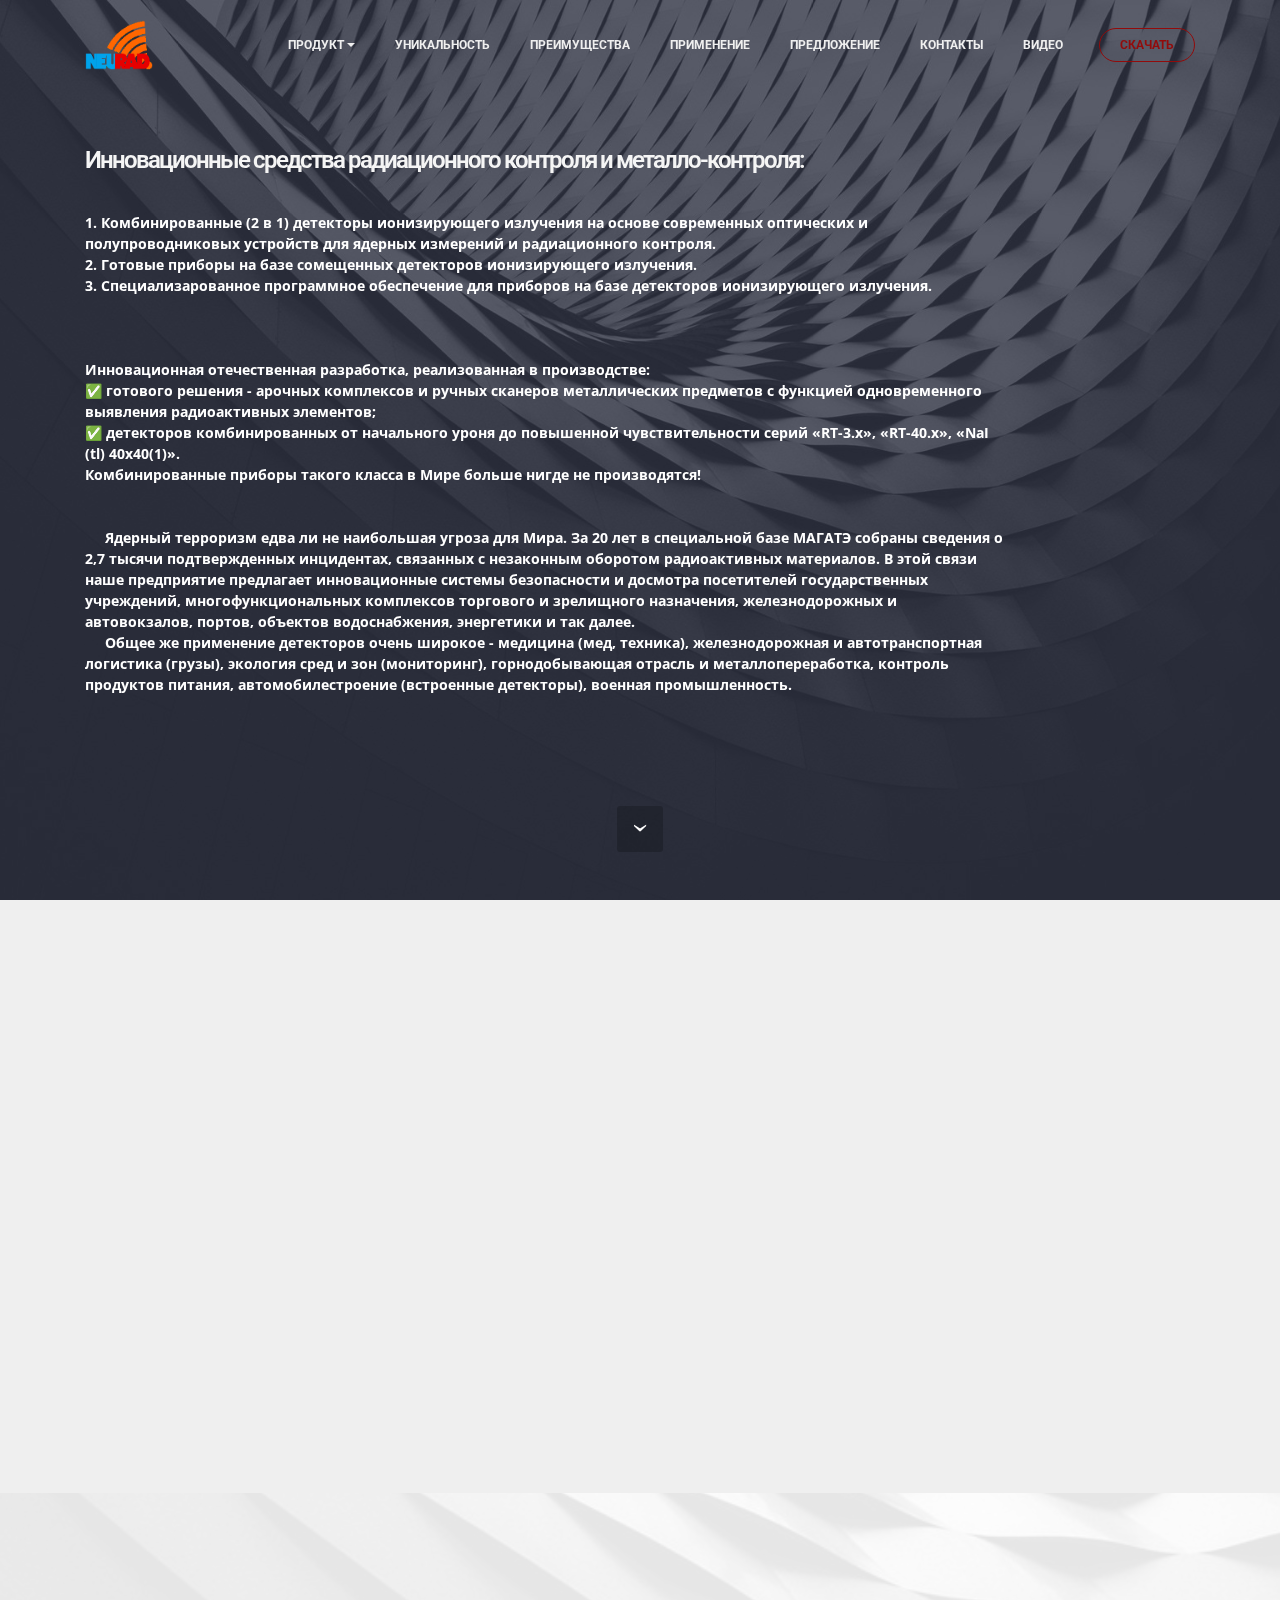
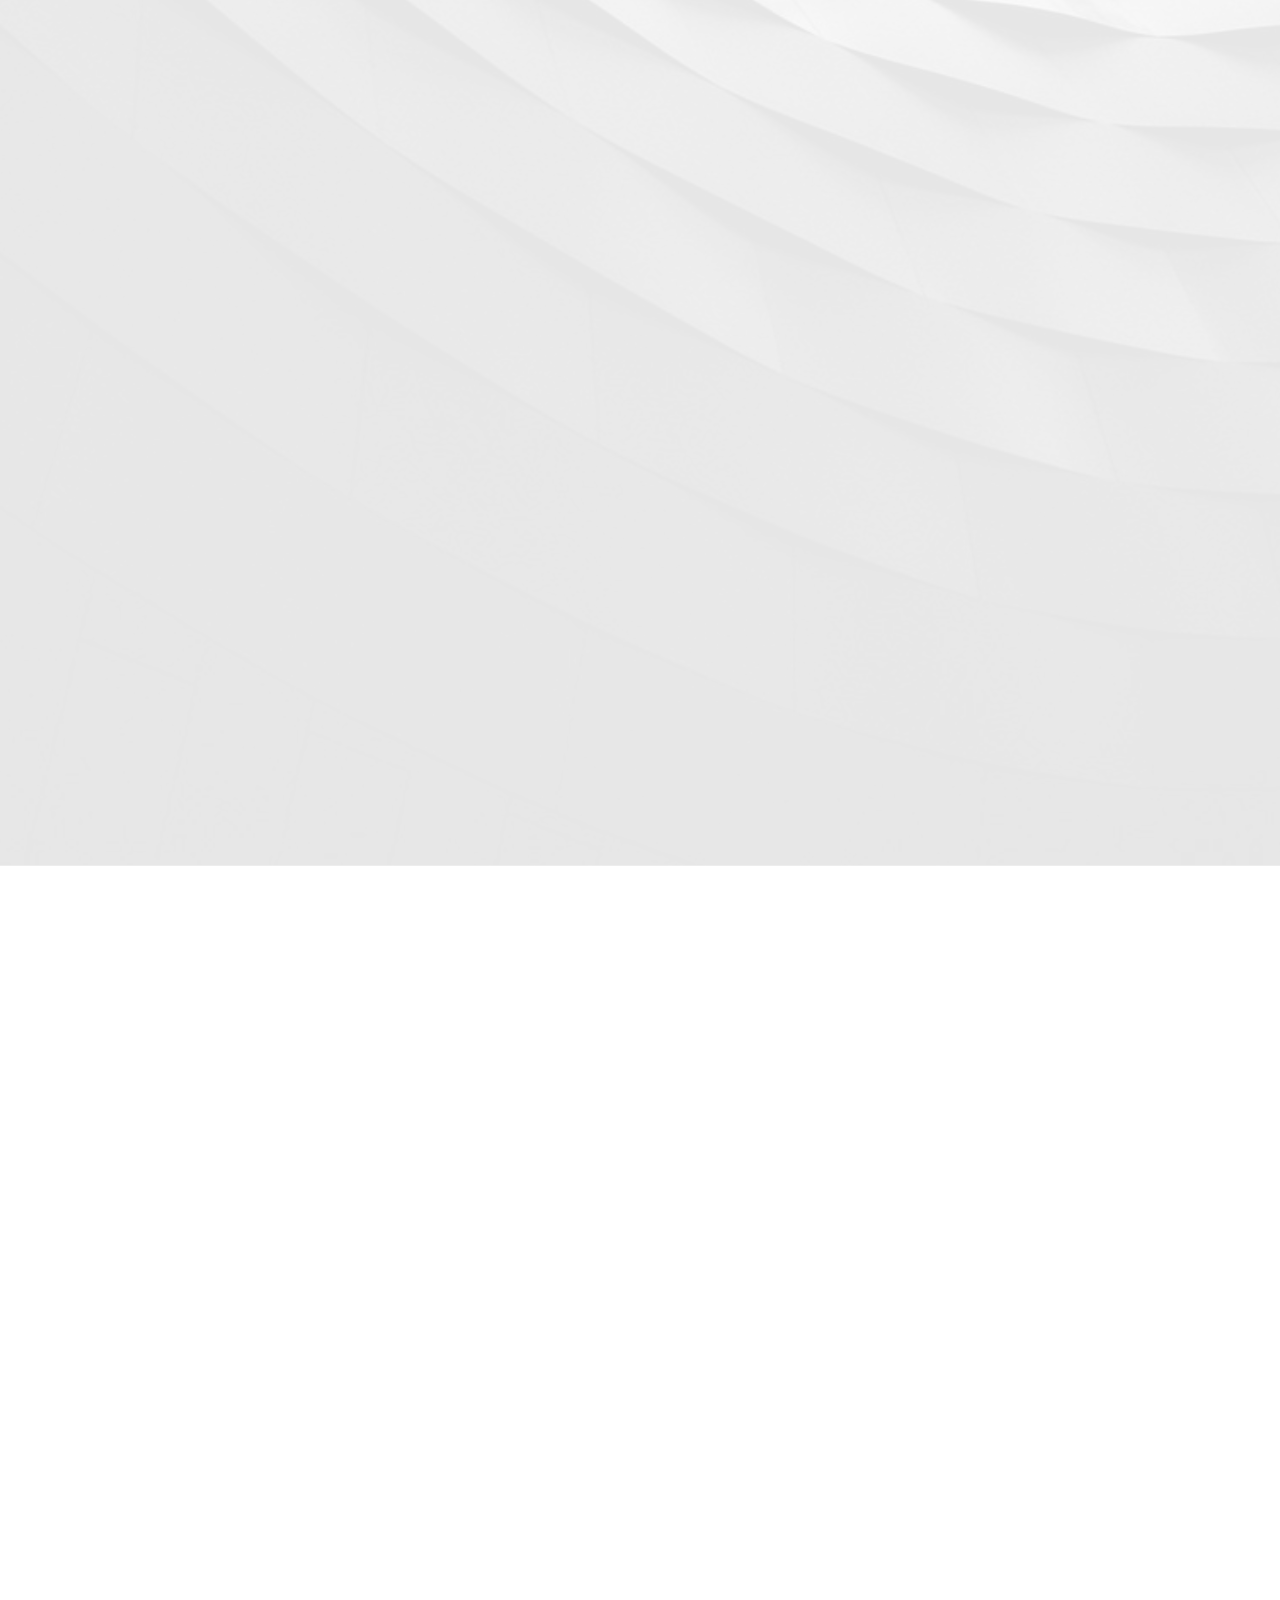
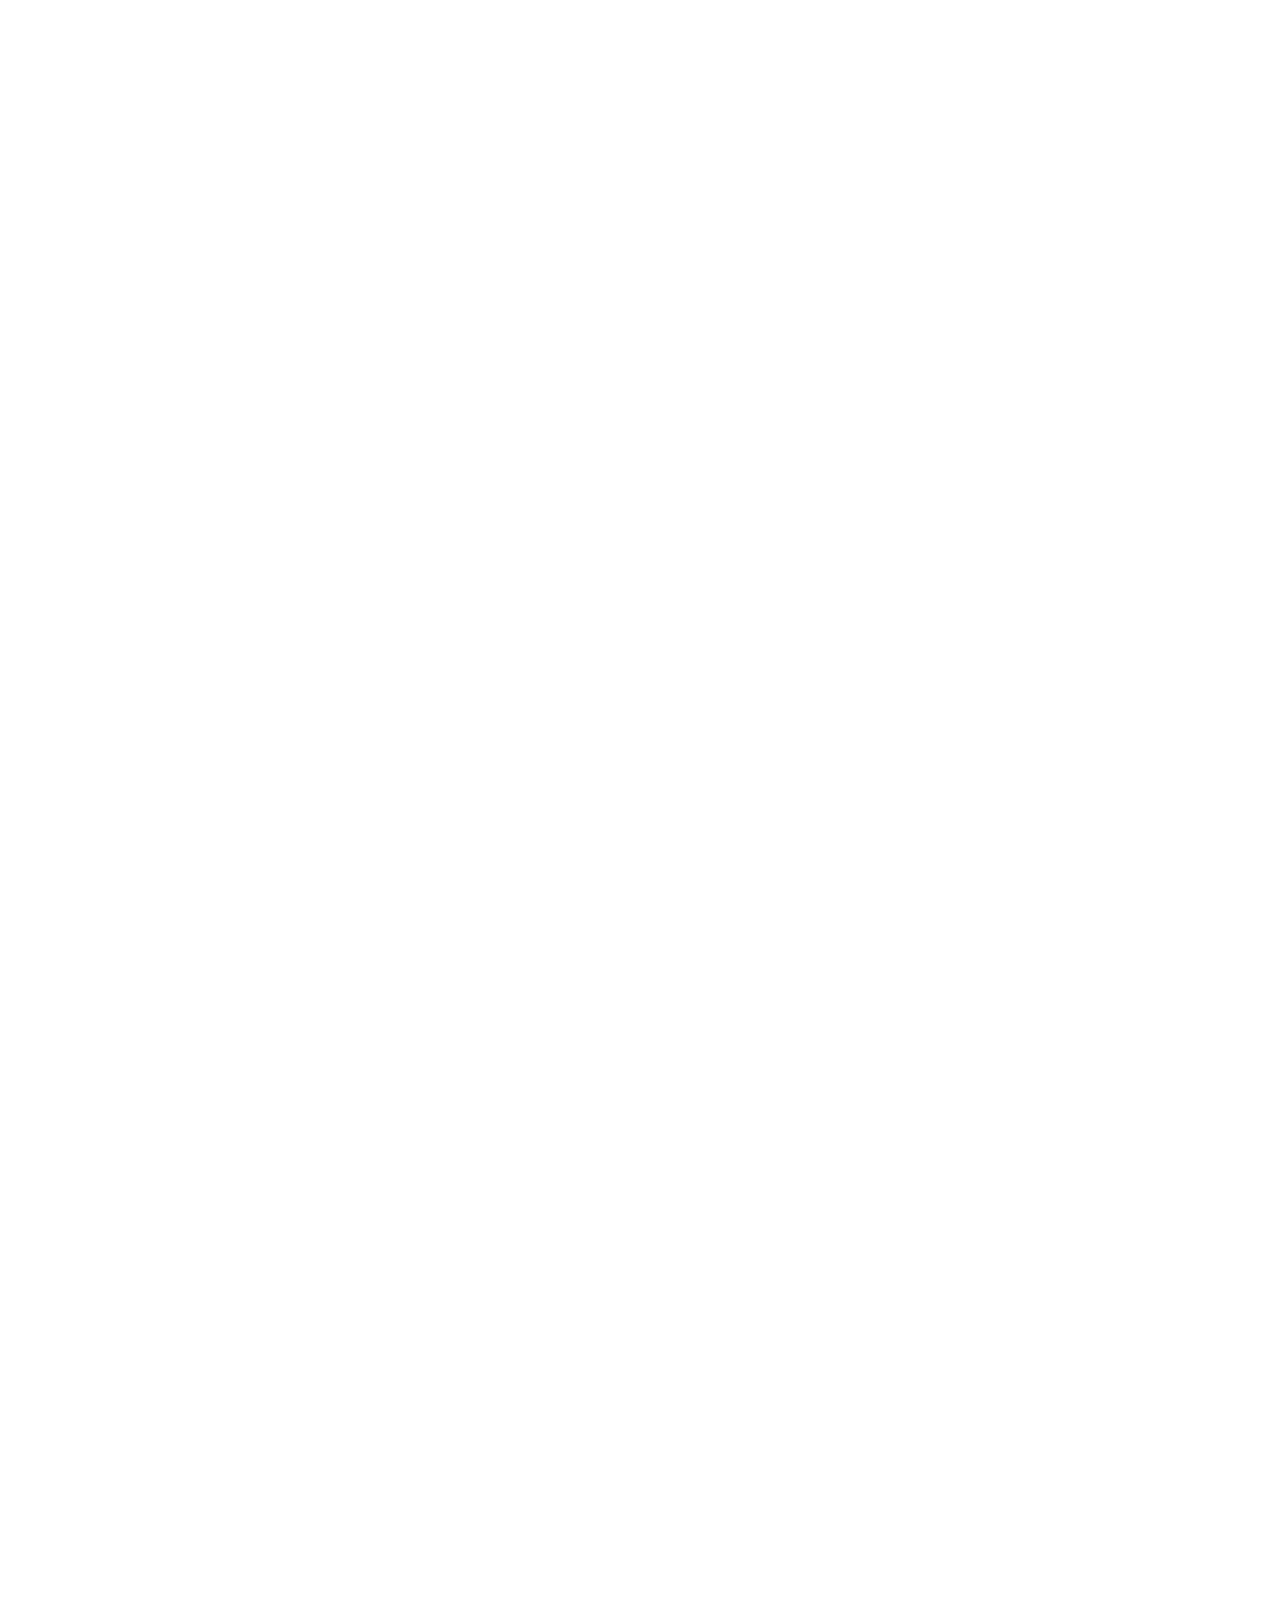
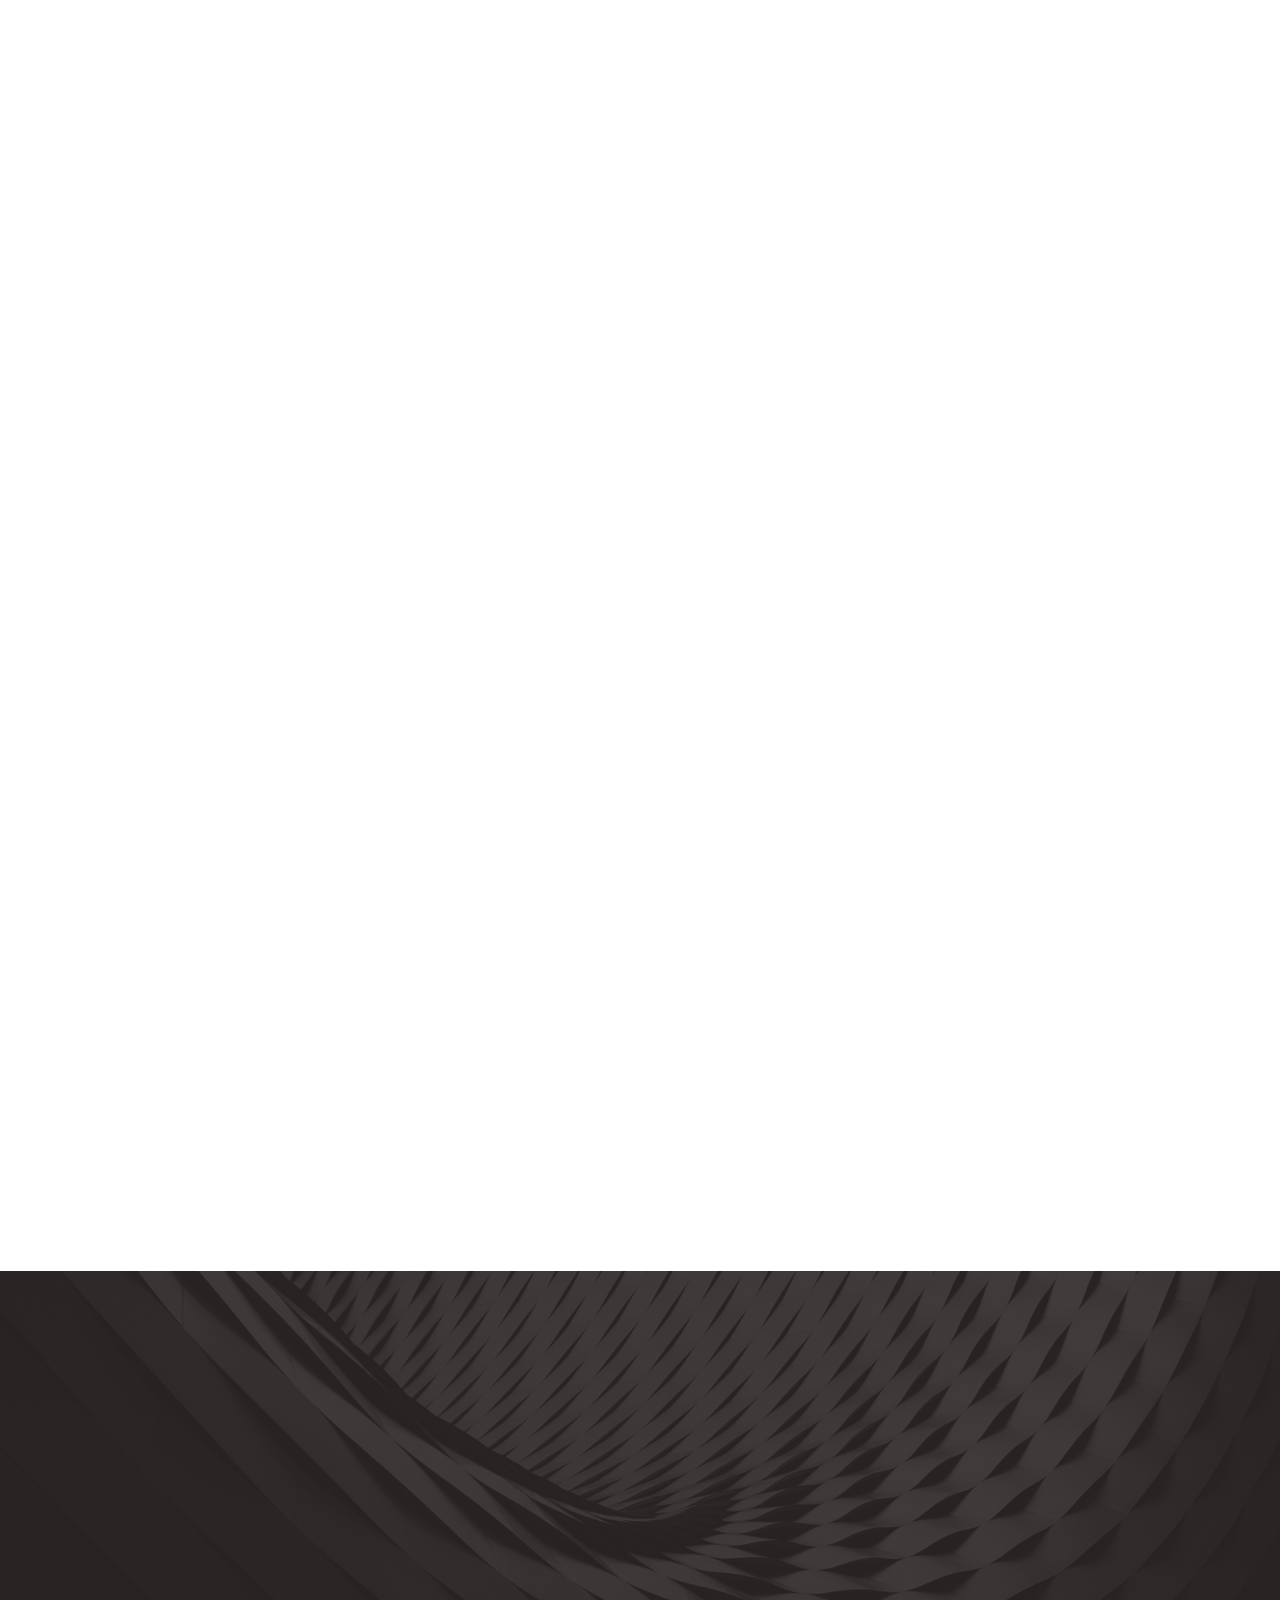
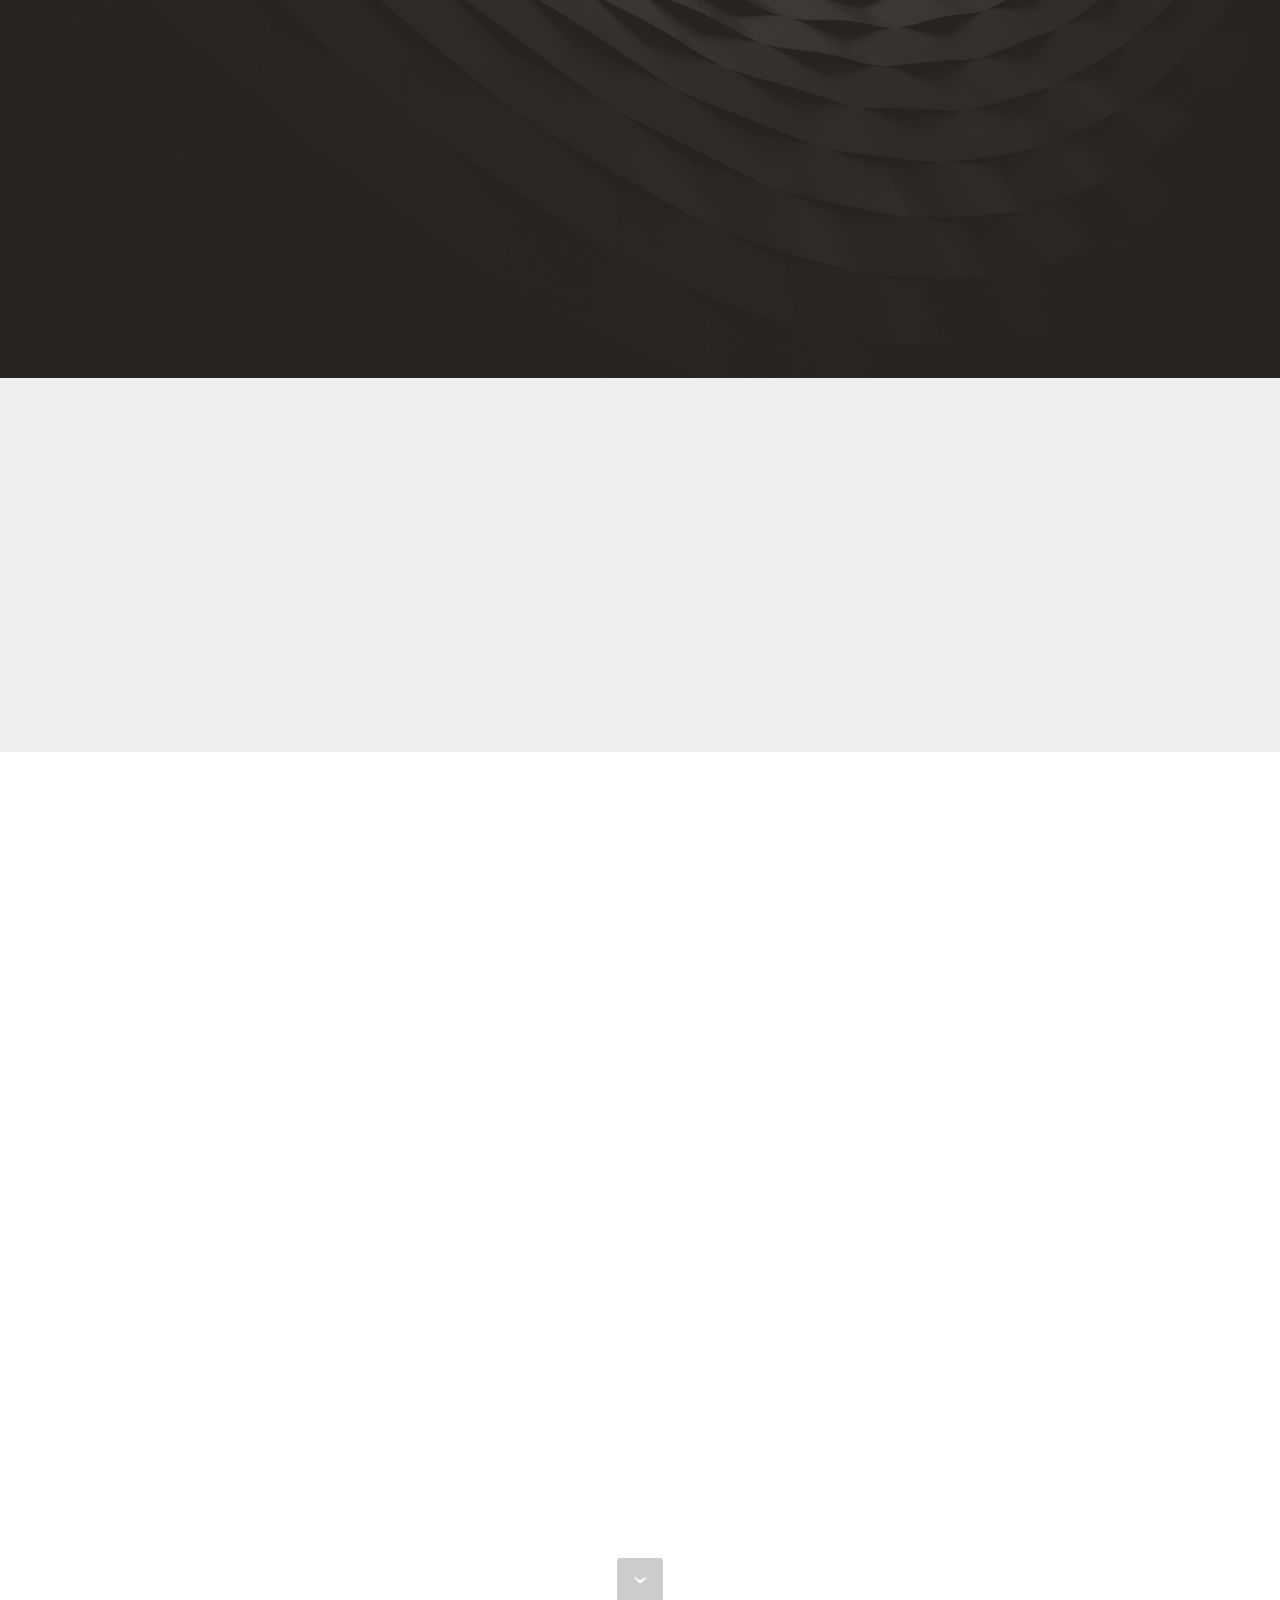
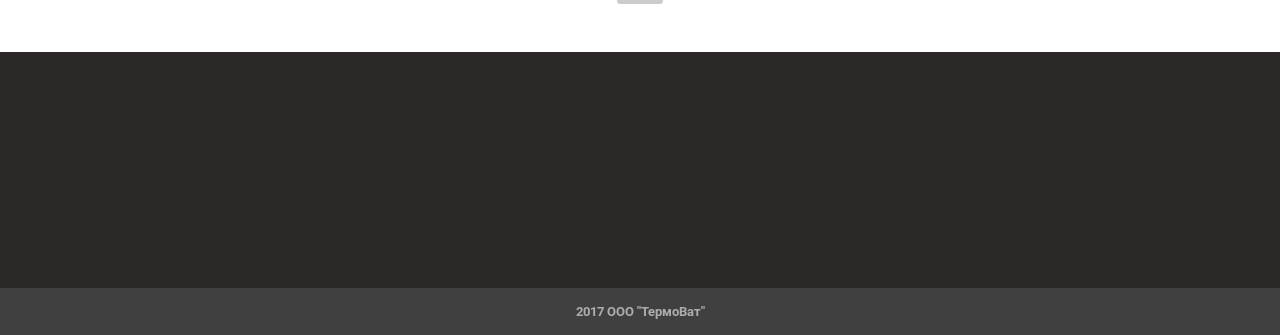
<file: index.html>
<!DOCTYPE html>
<html>
<head>
  <!-- Site made with Mobirise Website Builder v4.3.4, https://mobirise.com -->
  <meta charset="UTF-8">
  <meta http-equiv="X-UA-Compatible" content="IE=edge">
  <meta name="generator" content="Mobirise v4.3.4, mobirise.com">
  <meta name="viewport" content="width=device-width, initial-scale=1">
  <link rel="shortcut icon" href="assets/images/neurad-2-175x128.png" type="image/x-icon">
  <meta name="description" content="">
  <title>Home</title>
  <link rel="stylesheet" href="assets/web/assets/mobirise-icons-bold/mobirise-icons-bold.css">
  <link rel="stylesheet" href="https://fonts.googleapis.com/css?family=Montserrat:400,700">
  <link rel="stylesheet" href="https://fonts.googleapis.com/css?family=Raleway:100,100i,200,200i,300,300i,400,400i,500,500i,600,600i,700,700i,800,800i,900,900i">
  <link rel="stylesheet" href="assets/bootstrap-material-design-font/css/material.css">
  <link rel="stylesheet" href="https://fonts.googleapis.com/css?family=Lora:400,700,400italic,700italic&subset=latin">
  <link rel="stylesheet" href="assets/tether/tether.min.css">
  <link rel="stylesheet" href="assets/bootstrap/css/bootstrap.min.css">
  <link rel="stylesheet" href="assets/dropdown/css/style.css">
  <link rel="stylesheet" href="assets/animate.css/animate.min.css">
  <link rel="stylesheet" href="assets/theme/css/style.css">
  <link rel="stylesheet" href="assets/mobirise/css/mbr-additional.css" type="text/css">
  
  
  
</head>
<body>
<section id="menu-0" data-rv-view="78">

    <nav class="navbar navbar-dropdown transparent navbar-fixed-top bg-color">
        <div class="container">

            <div class="mbr-table">
                <div class="mbr-table-cell">

                    <div class="navbar-brand">
                        <a href="index.html#header4-w" class="navbar-logo"><img src="assets/images/neurad-2-175x128.png" alt="Mobirise"></a>
                        
                    </div>

                </div>
                <div class="mbr-table-cell">

                    <button class="navbar-toggler pull-xs-right hidden-md-up" type="button" data-toggle="collapse" data-target="#exCollapsingNavbar">
                        <div class="hamburger-icon"></div>
                    </button>

                    <ul class="nav-dropdown collapse pull-xs-right nav navbar-nav navbar-toggleable-sm" id="exCollapsingNavbar"><li class="nav-item dropdown"><a class="nav-link link dropdown-toggle" href="index.html#slider3-1" data-toggle="dropdown-submenu" aria-expanded="false">ПРОДУКТ</a><div class="dropdown-menu"><a class="dropdown-item" href="index.html#msg-box5-h" aria-expanded="false">1. РУЧНОЙ МОБИЛЬНЫЙ ДОСМОТРОВЫЙ СОВМЕЩЕННЫЙ СКАНЕР «RAD-1000» (готовое решение)</a><a class="dropdown-item" href="index.html#msg-box5-1i" aria-expanded="false">2.&nbsp;РАМОЧНЫЙ СТАЦИОНАРНЫЙ ДОСМОТРОВЫЙ СОВМЕЩЕННЫЙ КОМПЛЕКС «RAD-3MR» (готовое решение)</a><a class="dropdown-item" href="index.html#msg-box5-15" aria-expanded="false">3.&nbsp;РАДИАЦИОННЫЕ ДЕТЕКТОРЫ НАЧАЛЬНОГО УРОВНЯ СЕРИИ «RT-3.x» (для компактного оборудования)</a><a class="dropdown-item" href="index.html#msg-box5-14" aria-expanded="false">4.&nbsp;РАДИАЦИОННЫЕ ДЕТЕКТОРЫ ПОВЫШЕННОЙ ЧУВСТВИТЕЛЬНОСТИ СЕРИИ «RT-40.x» (для крупногабаритного оборудования)</a><a class="dropdown-item" href="index.html#msg-box5-r" aria-expanded="false">5. РАДИАЦИОННЫЙ ДЕТЕКТОР «NaI (tl) 40x4» (для беспилотных летательных аппаратов (дроны))</a><a class="dropdown-item" href="index.html#msg-box5-1j" aria-expanded="false">6. ОБНАРУЖЕНИЕ ВЗРЫВЧАТЫХ ВЕЩЕСТВ</a></div></li><li class="nav-item"><a class="nav-link link" href="index.html#content2-18">УНИКАЛЬНОСТЬ</a></li><li class="nav-item"><a class="nav-link link" href="index.html#content2-1g">ПРЕИМУЩЕСТВА</a></li><li class="nav-item"><a class="nav-link link" href="index.html#features3-3">ПРИМЕНЕНИЕ</a></li><li class="nav-item"><a class="nav-link link" href="index.html#content2-1k">ПРЕДЛОЖЕНИЕ</a></li><li class="nav-item"><a class="nav-link link" href="index.html#contacts1-u">КОНТАКТЫ</a></li><li class="nav-item"><a class="nav-link link" href="https://drive.google.com/open?id=0B0UWKn3P2YloVnM1U0lHSTFJWEk">ВИДЕО</a></li><li class="nav-item nav-btn"><a class="nav-link btn btn-primary-outline btn-primary" href="index.html#header6-12">СКАЧАТЬ</a></li></ul>
                    <button hidden="" class="navbar-toggler navbar-close" type="button" data-toggle="collapse" data-target="#exCollapsingNavbar">
                        <div class="close-icon"></div>
                    </button>

                </div>
            </div>

        </div>
    </nav>

</section>

<section class="engine"><a href="https://mobirise.co/c">site maker</a></section><section class="mbr-section mbr-section-hero mbr-section-full mbr-section-with-arrow mbr-parallax-background mbr-after-navbar" id="header4-w" data-rv-view="80" style="background-image: url(assets/images/mbr-2-1620x1080.jpg);">

    <div class="mbr-overlay" style="opacity: 0.8; background-color: rgb(49, 53, 69);"></div>

    <div class="mbr-table-cell">

        <div class="container">
            <div class="row">
                <div class="mbr-section col-md-10">

                    <h1 class="mbr-section-title display-1">Инновационные средства
 радиационного контроля и металло-контроля:<br><br></h1>
                    <p class="mbr-section-lead lead"><strong>1. Комбинированные (2 в 1) детекторы ионизирующего излучения на основе современных оптических и полупроводниковых устройств для ядерных измерений и радиационного контроля. <br>                                                                                                                                                                                                                                                              2. Готовые приборы на базе сомещенных детекторов ионизирующего излучения. <br>                                                                                                                                                                           3. Специализарованное программное обеспечение для приборов на базе детекторов ионизирующего излучения.</strong><br><br><strong><br></strong><br><strong>Инновационная отечественная разработка, реализованная в производстве:</strong><br><strong>✅</strong>&nbsp;<strong>готового решения -&nbsp;арочных комплексов и ручных сканеров металлических предметов с функцией одновременного выявления радиоактивных элементов;</strong><br><strong>✅ детекторов комбинированных от начального уроня до повышенной чувствительности серий «RT-3.x», «RT-40.x», «NaI (tl) 40x40(1)».</strong><br><strong>Комбинированные приборы такого класса в Мире  больше нигде не производятся!</strong><br><br><strong>&nbsp;<br>&nbsp; &nbsp; &nbsp;Ядерный терроризм ­едва ли не наибольшая угроза для Мира. За 20 лет в специальной базе ­МАГАТЭ собраны сведения о 2,7 тысячи подтвержденных инцидентах, связанных с незаконным оборотом радиоактивных материалов. В этой связи наше предприятие предлагает инновационные системы безопасности и досмот­ра посетителей государственных учреждений, многофункциональных комплексов торгового и зрелищного назначения, железнодорожных и автовокзалов, портов, объектов водоснабжения, энергетики и так далее. <br>&nbsp; &nbsp; &nbsp;Общее же применение детекторов очень широкое - медицина (мед, техника), железнодорожная и автотранспортная логистика (грузы), экология сред и зон (мониторинг), горнодобывающая отрасль и металлопереработка, контроль продуктов питания, автомобилестроение (встроенные детекторы), военная промышленность.
<br></strong>
<br></p>
                    
                </div>
            </div>
        </div>
    </div>

    <div class="mbr-arrow mbr-arrow-floating" aria-hidden="true"><a href="#content2-18"><i class="mbr-arrow-icon"></i></a></div>

</section>

<section class="mbr-section article mbr-section__container" id="content2-18" data-rv-view="83" style="background-color: rgb(239, 239, 239); padding-top: 60px; padding-bottom: 20px;">

    <div class="container">
        <div class="row">
            <div class="col-xs-12 lead"><blockquote><p>&nbsp; &nbsp;<strong> </strong>&nbsp;<strong>УНИКАЛЬНОСТЬ</strong></p><p><strong><br></strong></p><p><strong>✅ Комбинированные (2 в 1) детекторы такого класса чувствительности и временных характеристик обнаружения аналогов в Мире не имеют!
</strong></p><p><strong>✅ Совмещение функций индикатора радиационного излучения и металлодетектора</strong></p><p><strong>✅ Возможность одновременно обнаруживать радиоактивные и ядерные материалы по их гамма-излучению, обнаружение экранированных источников излучения, и обнаружение металлических предметов (оружие)</strong></p><p><strong>✅ Высокая чувствительность к ионизирующему излучению (10кэВ-3МэВ) в широком диапазоне температур (-20°С…+55°С)</strong></p><p><strong>✅ Малое время обнаружения ионизирующего вещества (≤ 2с)</strong></p></blockquote></div>
        </div>
    </div>

</section>

<section class="mbr-section article mbr-section__container" id="content2-1g" data-rv-view="85" style="background-color: rgb(239, 239, 239); padding-top: 60px; padding-bottom: 60px;">

    <div class="container">
        <div class="row">
            <div class="col-xs-12 lead"><blockquote>&nbsp; &nbsp;<strong> </strong>&nbsp;<strong> ПРЕИМУЩЕСТВА
</strong></blockquote><blockquote><p><strong>✅ Один прибор вместо двух:</strong></p><p><strong>&nbsp; &nbsp; &nbsp;</strong>✅ Снижение стоимости обнаружения</p><p>&nbsp; &nbsp; &nbsp;✅ Уменьшение размера оборудования</p><p>&nbsp; &nbsp; &nbsp;✅ Снижение времени процесса обнаружения</p><p><strong>✅ Один человек вместо двух</strong></p><p>&nbsp; &nbsp; &nbsp;✅ Отсутствие специальных квалификационных требований к персоналу</p><p><strong>✅ Работа в полевых условиях и в сложной метеообстановке</strong></p><p><strong>✅ Работа в условиях внешнего электромагнитного поля&nbsp;</strong></p></blockquote></div>
        </div>
    </div>

</section>

<section class="mbr-section mbr-parallax-background" id="msg-box5-h" data-rv-view="87" style="background-image: url(assets/images/mbr-2-1620x1080.jpg); padding-top: 80px; padding-bottom: 0px;">

    <div class="mbr-overlay" style="opacity: 0.9; background-color: rgb(255, 255, 255);">
    </div>
    <div class="container">
        <div class="row">
            <div class="mbr-table-md-up">

              

              <div class="mbr-table-cell col-md-5 text-xs-center text-md-right content-size">
                  <h3 class="mbr-section-title display-2">РУЧНОЙ МОБИЛЬНЫЙ ДОСМОТРОВЫЙ СОВМЕЩЕННЫЙ СКАНЕР РАДИОАКТИВНЫХ МАТЕРИАЛОВ И МЕТАЛЛИЧЕСКИХ ОБЪЕКТОВ – «RAD-1000» (готовое решение)<br><br><span style="font-weight: normal;">объединяет в себе функции поискового сигнализатора-индикатора гамма излучения и металлодетектора, что позволяет одновременно проводить досмотр на наличие металлических предметов и радиоактивных материалов, что даже позволяет выявлять экранированные источники.</span><br><span style="font-weight: normal;">Комбинированный детектор, установленный в сканер, такого класса чувствительности и временных характеристик обнаружения аналогов в Мире не имеет!</span><br></h3>
                  <div class="lead">

                    <p><strong>ОСОБЕННОСТИ:
</strong><br>- Высокая чувствительность
<br>- Одновременный контроль наличия радиоактивных и металлических объектов
<br>- Автоматическая настройка чувствительности
<br>- Малое энергопотребление
<br>- Определение всех типов металлов
<br>- Яркая световая и звуковая индикация обнаружения<br>- Тихий режим (вибро-сигнал для скрытого обнаружения)<br>- Простота использования
<br>- Отсутствие ложных срабатываний
<br>- Подзарядка аккумулятора без его демонтажа
<br>- Ударопрочный корпус
<br>- Индикация разряда батареи
<br>- Эргономичная конструкция<br>
- Объединение и контроль через локальную сеть посредством специализированного ПО<br>- ЖК-монитор (доп. опция)<br>
<br><br><strong>ТЕХНИЧЕСКИЕ ХАРАКТЕРИСТИКИ:
</strong><br><strong>&nbsp; &nbsp; &nbsp;Основные характеристики канала гамма излучения:</strong><br>&nbsp; &nbsp; &nbsp;Диапазон регистрируемого &nbsp;излучения:&nbsp; от 0,015 до 3,0 МэВ,
при t° от минус 20 до 55°C<br>&nbsp; &nbsp; &nbsp;Диапазонпороговых значений 0.01 … 500 мкЗв/ч<br>&nbsp; &nbsp; &nbsp;Время определения минимального количества ионизирующего материала: &nbsp;≤2с<br>&nbsp; &nbsp; &nbsp;Рабочая частота металлоискателя: 50 кГц
<br>&nbsp; &nbsp; &nbsp;Вероятность обнаружения: 0,98&nbsp;<br>&nbsp; &nbsp; &nbsp;Чувствительность - пистолет ПМ: 160 мм<br><br><strong>&nbsp; &nbsp; &nbsp;Основные технические характеристики поиска металлических объектов:&nbsp;</strong><br>&nbsp; &nbsp; &nbsp;Объект обнаружения: любой.<br>&nbsp; &nbsp; &nbsp;Дальность обнаружения: стальная пластина - 100 мм;<br>&nbsp; &nbsp; &nbsp; &nbsp; &nbsp; &nbsp; &nbsp; &nbsp; &nbsp; &nbsp; &nbsp; &nbsp; &nbsp; &nbsp; &nbsp; &nbsp; &nbsp; &nbsp; &nbsp; &nbsp; &nbsp; &nbsp; &nbsp; &nbsp; &nbsp; &nbsp;штык нож - 130 мм;<br>&nbsp; &nbsp; &nbsp; &nbsp; &nbsp; &nbsp; &nbsp; &nbsp; &nbsp; &nbsp; &nbsp; &nbsp; &nbsp; &nbsp; &nbsp; &nbsp; &nbsp; &nbsp; &nbsp; &nbsp; &nbsp; &nbsp; &nbsp; &nbsp; &nbsp; &nbsp;пистолет Макарова - 200 мм;<br>&nbsp; &nbsp; &nbsp; &nbsp; &nbsp; &nbsp; &nbsp; &nbsp; &nbsp; &nbsp; &nbsp; &nbsp; &nbsp; &nbsp; &nbsp; &nbsp; &nbsp; &nbsp; &nbsp; &nbsp; &nbsp; &nbsp; &nbsp; &nbsp; &nbsp; &nbsp;металлический контейнер для радиоактивных материалов - 200 мм.<br>&nbsp; &nbsp; &nbsp;Скорость сканирования:&nbsp;от 0 до 0,5 м/с<br><br><strong>ХАРАКТЕРИСТИКИ КОНСТРУКЦИИ ПРИБОРА:&nbsp;</strong><br>Время непрерывной работы: около 120 часов (при использовании U9VL-J 9V);
<br>Вес: 0,32 кг
<br>Габариты: 432х55х31 мм
<br>Диапазон рабочих температур: -20...+50 С°
<br>
<br><strong>КОМПЛЕКТ ПОСТАВКИ:
</strong><br>Прибор<br>Инструкция<br>Аккумулятор 9 В&nbsp;<br>Зарядное устройство 220В&nbsp;<br>Крепление на ремень<strong>&nbsp;</strong><br><strong><br></strong><strong>МОДИФИКАЦИИ СКАНЕРА:
</strong><br><strong>1.&nbsp;RAD-1000</strong>&nbsp;<strong>01 (RT-3.0) 
</strong><br>тип информера: звуковой и световой сигналы 
<br>параметры: питание, св.сигнал на металл, св.сигнал на радиоктивное излучение
<br><strong>2.&nbsp;RAD-1000</strong>&nbsp;<strong>02 (RT-3.1) 
</strong><br>тип информера: звуковой сигнал, цвето-световой сигнал (3 уровня) 
<br>параметры: питание, св.сигнал на металл, 3 св. сигнала на радиоктивное излучение
<br><strong>3.&nbsp;RAD-1000</strong>&nbsp;<strong>03 (RT-3.21)  
</strong><br>тип информера: звуковой сигнал, цифровая ЖК-индикация уровня CPS 
<br>параметры: 3-х сегментный однострочный ЖКИ –индикация CPS
<br><strong>4.&nbsp;RAD-1000</strong>&nbsp;<strong>04 (RT-3.22)  
</strong><br>тип информера: звуковой сигнал, цифровая ЖК-индикация уровня CPS+DER
<br>параметры: двухстрочный ЖКИ –индикация CPS и DER<strong><br></strong><br><br><br>Подробнее в техническом описании.<strong><br></strong><br></p>

                  </div>

                  
              </div>


              


              <div class="mbr-table-cell mbr-left-padding-md-up mbr-valign-top col-md-7 image-size" style="width: 33%;">
                  <div class="mbr-figure"><img src="assets/images/rad-1000-468x786.png"></div>
              </div>

            </div>
        </div>
    </div>

</section>

<section class="mbr-section mbr-parallax-background" id="msg-box5-1i" data-rv-view="90" style="background-image: url(assets/images/mbr-2-1620x1080.jpg); padding-top: 80px; padding-bottom: 0px;">

    <div class="mbr-overlay" style="opacity: 0.9; background-color: rgb(255, 255, 255);">
    </div>
    <div class="container">
        <div class="row">
            <div class="mbr-table-md-up">

              

              <div class="mbr-table-cell col-md-5 text-xs-center text-md-right content-size">
                  <h3 class="mbr-section-title display-2">РАМОЧНЫЙ СТАЦИОНАРНЫЙ ДОСМОТРОВЫЙ СОВМЕЩЕННЫЙ КОМПЛЕКС РАДИОАКТИВНЫХ МАТЕРИАЛОВ И МЕТАЛЛИЧЕСКИХ ОБЪЕКТОВ – «RAD-3MR» (готовое решение)<br><br><span style="font-weight: normal;">объединяет в себе функции поискового сигнализатора-индикатора гамма излучения и металлодетектора, что позволяет одновременно проводить досмотр на наличие металлических предметов и радиоактивных материалов, что даже позволяет выявлять экранированные источники.</span><br><span style="font-weight: normal;">Комбинированные детекторы, установленные в комплекс, такого класса чувствительности и временных характеристик обнаружения аналогов в Мире не имеют!</span><br></h3>
                  <div class="lead">

                    <p><strong>ОСОБЕННОСТИ:
</strong><br>- Высокая чувствительность
<br>- Одновременный контроль наличия радиоактивных и металлических объектов
<br>- Автоматическая настройка чувствительности
<br>- Малое энергопотребление
<br>- Определение всех типов металлов
<br>- Яркая световая и звуковая индикация обнаружения<br>- Тихий режим (вибро-сигнал для скрытого обнаружения)<br>- Простота использования
<br>- Отсутствие ложных срабатываний
<br>- Антивандальный корпус
<br>
- Объединение и контроль через локальную сеть посредством специализированного ПО<br>- ЖК-монитор (доп. опция)<br>
<br><strong>ТЕХНИЧЕСКИЕ ХАРАКТЕРИСТИКИ:
</strong><br>подробнее в техническом описании.<br><br><strong>ХАРАКТЕРИСТИКИ КОНСТРУКЦИИ ПРИБОРА:&nbsp;</strong><br>Диапазон рабочих температур: -20...+50 С°
<br><br><strong>КОМПЛЕКТ ПОСТАВКИ:
</strong><br>Прибор (комлекс)<br>Инструкция<br><br><strong>МОДИФИКАЦИИ КОМПЛЕКСА:</strong><br><strong>1.&nbsp;RAD-3MR&nbsp;01 (RT-40.0)&nbsp;</strong><br>    тип информера:  звуковой и световой сигналы <br>параметры: питание, св.сигнал на металл, св.сигнал на радиоктивное излучение<br><strong>2.&nbsp;RAD-3MR</strong>&nbsp;<strong>02 (RT-40.1)&nbsp;</strong><br>    тип информера: звуковой сигнал, цвето-световой сигнал (3 уровня)
<br>параметры: питание, св.сигнал на металл, 3 св. сигнала на радиоктивное излучение<br><strong>3.&nbsp;RAD-3MR</strong>&nbsp;<strong>03 (RT-40.21) </strong>&nbsp;<br>    тип информера: звуковой сигнал, цифровая ЖК-индикация уровня CPS
<br>параметры: 3-х сегментный однострочный ЖКИ –индикация CPS<br><strong>4.&nbsp;RAD-3MR</strong>&nbsp;<strong>04 (RT-40.22)</strong> &nbsp;<br>    тип информера: звуковой сигнал, цифровая ЖК-индикация уровня CPS+DER<br>параметры: двухстрочный ЖКИ –индикация CPS и DER<br><br><br>Подробнее в техническом описании.<strong><br></strong><br></p>

                  </div>

                  
              </div>


              


              <div class="mbr-table-cell mbr-left-padding-md-up mbr-valign-top col-md-7 image-size" style="width: 38%;">
                  <div class="mbr-figure"><img src="assets/images/-267x521.png"></div>
              </div>

            </div>
        </div>
    </div>

</section>

<section class="mbr-section mbr-parallax-background" id="msg-box5-15" data-rv-view="93" style="background-image: url(assets/images/-1280x800.jpg); padding-top: 80px; padding-bottom: 40px;">

    <div class="mbr-overlay" style="opacity: 0.5; background-color: rgb(255, 255, 255);">
    </div>
    <div class="container">
        <div class="row">
            <div class="mbr-table-md-up">

              

              <div class="mbr-table-cell col-md-5 text-xs-center text-md-right content-size">
                  <h3 class="mbr-section-title display-2">РАДИАЦИОННЫЕ ДЕТЕКТОРЫ НАЧАЛЬНОГО УРОВНЯ СЕРИИ «RT-3.x» &nbsp;(для компактного оборудования)</h3>
                  <div class="lead">

                    <p>Детектор «RT-3.x» поставляется в комплекте с интерфейсами USB, CAN для коммуникации с контрольно-измерительной аппаратурой.<br>Различны по чувствительности, электронной «начинке» и возможностям индикации и коммуникации.<br><br><strong>МОДИФИКАЦИИ ДЕТЕКТОРА:</strong><br><strong>1. RT-3.0</strong><br>&nbsp; &nbsp; тип информера: &nbsp;звуковой и световой сигналы&nbsp;<br><strong>2.&nbsp;RT-3.1</strong><br>&nbsp; &nbsp;&nbsp;тип информера: звуковой сигнал, цвето-световой сигнал (3 уровня)<br><strong>3. RT-3.21</strong>
<br>&nbsp; &nbsp; тип информера: звуковой сигнал, цифровая ЖК-индикация уровня CPS<br><strong>4. RT-3.22</strong>&nbsp;<br>&nbsp; &nbsp; тип информера: звуковой сигнал, цифровая ЖК-индикация уровня CPS+DER<br><br><br>Подробнее в техническом описании.</p>

                  </div>

                  
              </div>


              


              <div class="mbr-table-cell mbr-left-padding-md-up mbr-valign-top col-md-7 image-size" style="width: 50%;">
                  <div class="mbr-figure"><img src="assets/images/img42-563x378.jpg"></div>
              </div>

            </div>
        </div>
    </div>

</section>

<section class="mbr-section mbr-parallax-background" id="msg-box5-14" data-rv-view="96" style="background-image: url(assets/images/mbr-2-1620x1080.jpg); padding-top: 80px; padding-bottom: 40px;">

    <div class="mbr-overlay" style="opacity: 0.9; background-color: rgb(255, 255, 255);">
    </div>
    <div class="container">
        <div class="row">
            <div class="mbr-table-md-up">

              

              <div class="mbr-table-cell col-md-5 text-xs-center text-md-right content-size">
                  <h3 class="mbr-section-title display-2">РАДИАЦИОННЫЕ ДЕТЕКТОРЫ ПОВЫШЕННОЙ ЧУВСТВИТЕЛЬНОСТИ СЕРИИ «RT-40.x» (для крупногабаритного оборудования)</h3>
                  <div class="lead">

                    <p>Детектор «RT-40.x» поставляется в комплекте с интерфейсами USB, CAN для коммуникации с контрольно-измерительной аппаратурой.
<br>Различны по чувствительности, электронной «начинке» и возможностям индикации и коммуникации.
<br>
<br><strong>МОДИФИКАЦИИ ДЕТЕКТОРА</strong>:<br><strong>1. RT-40.0
</strong><br>    тип информера:  звуковой и световой сигналы 
<br><strong>2. RT-40.1</strong>
<br>    тип информера: звуковой сигнал, цвето-световой сигнал (3 уровня)
<br><strong>3. RT-40.21</strong> 
<br>    тип информера: звуковой сигнал, цифровая ЖК-индикация уровня CPS
<br><strong>4. RT-40.22 
</strong><br>    тип информера: звуковой сигнал, цифровая ЖК-индикация уровня CPS+DER
<br>
<br><br>Подробнее в техническом описании..</p>

                  </div>

                  
              </div>


              


              <div class="mbr-table-cell mbr-left-padding-md-up mbr-valign-top col-md-7 image-size" style="width: 39%;">
                  <div class="mbr-figure"><img src="assets/images/img249-445x401.jpg"></div>
              </div>

            </div>
        </div>
    </div>

</section>

<section class="mbr-section mbr-parallax-background" id="msg-box5-r" data-rv-view="99" style="background-image: url(assets/images/-1280x800.jpg); padding-top: 80px; padding-bottom: 80px;">

    <div class="mbr-overlay" style="opacity: 0.5; background-color: rgb(255, 255, 255);">
    </div>
    <div class="container">
        <div class="row">
            <div class="mbr-table-md-up">

              

              <div class="mbr-table-cell col-md-5 text-xs-center text-md-right content-size">
                  <h3 class="mbr-section-title display-2">Высокочувствительный радиационный гамма-детектор
<div>«NaI (tl) 40x40» для встраивания в БПЛА (дроны)</div></h3>
                  <div class="lead">

                    <p>Новая разработка - компактный малогабаритный высокочувствительный
<br>гамма-детектор NaI(tl) 40x40. Представляет собой функционально законченный
<br>блок со своим источником питания и GPS модулем, позволяющим его размещать
<br>на любой БПЛА без доп. доработки. Функционал данного детектора позволяет
<br>писать во внутреннюю флэш МЭД, с привязкой GPS координатами, а также
<br>проводить регистрацию гамма спектров с заданными периодом накопление и
<br>временем измерения. Время непрерывной работы от встроенного источника
<br>питания не менее 8ч.<br><br><br>Подробнее в техническом описании.<br></p>

                  </div>

                  
              </div>


              


              <div class="mbr-table-cell mbr-left-padding-md-up mbr-valign-top col-md-7 image-size" style="width: 39%;">
                  <div class="mbr-figure"><img src="assets/images/img201-445x401.jpg"></div>
              </div>

            </div>
        </div>
    </div>

</section>

<section class="mbr-section mbr-parallax-background" id="msg-box5-1j" data-rv-view="102" style="background-image: url(assets/images/mbr-2-1620x1080.jpg); padding-top: 80px; padding-bottom: 40px;">

    <div class="mbr-overlay" style="opacity: 0.9; background-color: rgb(255, 255, 255);">
    </div>
    <div class="container">
        <div class="row">
            <div class="mbr-table-md-up">

              

              <div class="mbr-table-cell col-md-5 text-xs-center text-md-right content-size">
                  <h3 class="mbr-section-title display-2">ОБНАРУЖЕНИЕ ВЗРЫВЧАТЫХ ВЕЩЕСТВ</h3>
                  <div class="lead">

                    <p>Предлагаемые детекторы могут быть совмещены с устройствами семейства «электронный нос» -обнаружение взрывчатых и наркотических веществ по остаточным наночастицам.<br>Опциональный концентратор для сбора микрочастиц взрывчатых веществ на специальном фильтре.Может совмещаться с ручным детектором Rad-1000.<br>
<br><br>Подробнее в техническом описании.</p>

                  </div>

                  
              </div>


              


              <div class="mbr-table-cell mbr-left-padding-md-up mbr-valign-top col-md-7 image-size" style="width: 37%;">
                  <div class="mbr-figure"><img src="assets/images/-642x484.png"></div>
              </div>

            </div>
        </div>
    </div>

</section>

<section class="mbr-cards mbr-section mbr-section-nopadding mbr-background" id="features3-3" data-rv-view="105" style="background-image: url(assets/images/mbr-2-1620x1080.jpg);">

    <div class="mbr-overlay" style="opacity: 0.9; background-color: rgb(43, 39, 39);">
    </div>

    <div class="mbr-cards-row row">
        <div class="mbr-cards-col col-xs-12 col-lg-2" style="padding-top: 80px; padding-bottom: 40px;">
            <div class="container">
              <div class="card cart-block">
                  <div class="card-img"><img src="assets/images/-2-600x396.jpg" class="card-img-top"></div>
                  <div class="card-block">
                    <h4 class="card-title">Системы безопасности и досмотра</h4>
                    
                    <p class="card-text">Производство арочных и ручного (досмотрового) металлодетекторов с функцией одновременного определения радиоактивных элементов (комбинированные детекторы такого класса чувствительности, временных характеристик в мире не производятся).</p>
                    
                    </div>
                </div>
            </div>
        </div>
        <div class="mbr-cards-col col-xs-12 col-lg-2" style="padding-top: 80px; padding-bottom: 40px;">
            <div class="container">
                <div class="card cart-block">
                    <div class="card-img"><img src="assets/images/-465x308.jpg" class="card-img-top"></div>
                    <div class="card-block">
                        <h4 class="card-title">Медицина</h4>
                        
                        <p class="card-text">Применение разработанных датчиков в промышленных &nbsp; &nbsp; &nbsp; &nbsp; &nbsp; &nbsp; &nbsp; <br>γ-локаторах, медицинской технике. Создание медицинского &nbsp; &nbsp; &nbsp; &nbsp; &nbsp; &nbsp; &nbsp; &nbsp; &nbsp; <br>γ-фаиндера.</p>
                        
                    </div>
                </div>
            </div>
        </div>
        <div class="mbr-cards-col col-xs-12 col-lg-2" style="padding-top: 80px; padding-bottom: 40px;">
            <div class="container">
                <div class="card cart-block">
                    <div class="card-img"><img src="assets/images/-2-600x406.jpg" class="card-img-top"></div>
                    <div class="card-block">
                        <h4 class="card-title">Логистика и грузы (морские , речные порты, железнодорожные узлы, таможня, склады)</h4>
                        
                        <p class="card-text">В связи с растущими рынками грузоперевозок необходим новый подход к комплексному решению проблем безопасности с использованием современных технических средств.</p>
                        
                    </div>
                </div>
            </div>
        </div>
        <div class="mbr-cards-col col-xs-12 col-lg-2" style="padding-top: 80px; padding-bottom: 40px;">
            <div class="container">
                <div class="card cart-block">
                    <div class="card-img"><img src="assets/images/-3-586x382.jpg" class="card-img-top"></div>
                    <div class="card-block">
                        <h4 class="card-title">Экология и контроль продуктов питания</h4>
                        
                        <p class="card-text">*Экология.<br>Применение в приборах при измерениях концентрации природного Радона с целью определения геоаномальных зон Земли (почти научный «фэн-шуй»).<br>*Контроль продуктов питания.<br>Использование при производстве приборов контроля содержания радионуклидов при экспресс-анализе чистоты продуктов питания - на рынках, заготовительных пунктах, предприятиях промышленной переработки продуктов.</p>
                        
                    </div>
                </div>
            </div>
        </div>
        <div class="mbr-cards-col col-xs-12 col-lg-2" style="padding-top: 80px; padding-bottom: 40px;">
            <div class="container">
                <div class="card cart-block">
                    <div class="card-img"><img src="assets/images/-2-600x400.jpg" class="card-img-top"></div>
                    <div class="card-block">
                        <h4 class="card-title">Автомобилестроение, металлопереработка и горнодобывающая-обогатительная промышленность</h4>
                        
                        <p class="card-text">*Автомобилестроение.<br>Автомобильный сцинтилляционный гамма – детектор для встраиваемых систем может применяться при серийном производстве автомобилей – с выводом информации на бортовой компьютер авто.</p>
                        
                    </div>
                </div>
            </div>
        </div>
        <div class="mbr-cards-col col-xs-12 col-lg-2" style="padding-top: 80px; padding-bottom: 40px;">
            <div class="container">
                <div class="card cart-block">
                    <div class="card-img"><img src="assets/images/-4-600x401.jpg" class="card-img-top"></div>
                    <div class="card-block">
                        <h4 class="card-title">Военная промышленность</h4>
                        
                        <p class="card-text">Использование индикатора-сигнализатора поискового гамма-излучения для военных задач.</p>
                        
                    </div>
                </div>
            </div>
        </div>
    </div>
</section>

<section class="mbr-section article mbr-section__container" id="content2-1k" data-rv-view="108" style="background-color: rgb(239, 239, 239); padding-top: 60px; padding-bottom: 60px;">

    <div class="container">
        <div class="row">
            <div class="col-xs-12 lead"><blockquote><p><strong>МЫ ПРЕДЛАГАЕМ ЗАКАЗЧИКАМ И ПРОИЗВОДИТЕЛЯМ ОХРАННО-ПОЛИЦЕЙСКОГО И ИНОГО ОБОРУДОВАНИЯ</strong></p><p><strong><br></strong></p><p><strong>1. Детекторы. Встраивание в узлы (детекторов) в изделия заказчиков (с возможной модификацией):</strong></p><p><strong>&nbsp; &nbsp;</strong> 1.1. Продажа детекторов в 4-ех модификациях «как есть» (с параметрами, установленными разработчиком);</p><p>&nbsp; &nbsp; 2.2. Модификация и доработка форм-фактора под корпуса и посадочные размеры изделий заказчиков;</p><p>&nbsp; &nbsp; 3.3. Заказные разработки детекторов со специфическими (под заказчика) параметрами и характеристиками, в том числе изменение ПО.</p><p><strong>2. Продажа готовых сканеров и комплексов:</strong></p><p>&nbsp; &nbsp; &nbsp;2.1. Продажа готовых сканеров и комплексов в 4-ех модификациях «как есть» (с параметрами, установленными разработчиком);</p><p>&nbsp; &nbsp; &nbsp;2.2. Модификация и доработка сканеров и комплексов под тебования заказчиков;</p><p>&nbsp; &nbsp; &nbsp;2.3. Заказные разработки сканеров и комплексов со специфическими (под заказчика) параметрами и характеристиками, в том числе изменение ПО.</p><p><strong>3. Продажа лицензии на изготовление.</strong></p><p><strong>4. Готовы обсуждать и иные форматы сотрудничества.</strong></p></blockquote></div>
        </div>
    </div>

</section>

<section class="mbr-section mbr-section-hero mbr-section-full header2 mbr-parallax-background" id="header6-12" data-rv-view="110" style="background-image: url(assets/images/-1280x800.jpg);">

    <div class="mbr-overlay" style="opacity: 0.8; background-color: rgb(255, 255, 255);">
    </div>

    <div class="mbr-table mbr-table-full">
        <div class="mbr-table-cell">

            <div class="container">
                <div class="mbr-section row">
                    <div class="mbr-table-md-up">
                        
                        <div class="mbr-table-cell mbr-right-padding-md-up mbr-valign-top col-md-7 image-size" style="width: 20%;">
                            <div class="mbr-figure"><span class="mbrib-download mbr-iconfont mbr-iconfont-header2" style="font-size: 250px; color: rgb(238, 21, 21);"></span></div>
                        </div>
                        <div class="mbr-table-cell col-md-5 text-xs-center text-md-left content-size">

                            

                            <div class="mbr-section-text">
                                
                            </div>

                            <div class="mbr-section-btn"><a class="btn btn-lg btn-primary-outline btn-primary" href="assets/files/%D0%9F%D1%80%D0%B5%D0%B7%D0%B5%D0%BD%D1%82%D0%B0%D1%86%D0%B8%D1%8F.%20%D0%9A%D0%BE%D0%BC%D0%B1%D0%B8%D0%BD%D0%B8%D1%80%D0%BE%D0%B2%D0%B0%D0%BD%D0%BD%D1%8B%D0%B5%20%D0%B4%D0%B5%D1%82%D0%B5%D0%BA%D1%82%D0%BE%D1%80%D1%8B%20(%D1%80%D1%83%D1%81).pdf" target="_blank">ПРЕЗЕНТАЦИЯ</a> <a class="btn btn-lg btn-primary-outline btn-primary" href="assets/files/%D0%9F%D1%80%D0%B5%D0%B8%D0%BC%D1%83%D1%89%D0%B5%D1%81%D1%82%D0%B2%D0%B0,%20%D0%BF%D1%80%D0%B8%D0%BC%D0%B5%D0%BD%D0%B5%D0%BD%D0%B8%D0%B5%20%D0%B4%D0%B5%D1%82%D0%B5%D0%BA%D1%82%D0%BE%D1%80%D0%BE%D0%B2%20%20%D1%81%D0%B5%D1%80%D0%B8%D0%B9%20%C2%ABRT-3.x%C2%BB,%20%C2%ABRT-40.x%C2%BB,%20NaI%20(tl)%2040x40(1).pdf">ПРЕИМУЩЕСТВА/ПРИМЕНЕНИЕ&nbsp;«RT-3.x», «RT-40.x», «NaI (tl) 40x40(1)»</a>   <a class="btn btn-lg btn-primary-outline btn-primary" href="assets/files/%D0%A1%D1%80%D0%B0%D0%B2%D0%BD%D0%B8%D1%82%D0%B5%D0%BB%D1%8C%D0%BD%D1%8B%D0%B5%20%D1%85%D0%B0%D1%80%D0%B0%D0%BA%D1%82%D0%B5%D1%80%D0%B8%D1%81%D1%82%D0%B8%D0%BA%D0%B8%20%D0%BF%D0%BE%D0%B8%D1%81%D0%BA%D0%BE%D0%B2%D0%BE%D0%B3%D0%BE%20%D0%B3%D0%B0%D0%BC%D0%BC%D0%B0-%D0%B4%D0%B5%D1%82%D0%B5%D0%BA%D1%82%D0%BE%D1%80%D0%B0%20%C2%ABR%D0%A2-3.x%C2%BB.pdf">СРАВНИТЕЛЬНЫЕ ХАРАКТЕРИСТИКИ&nbsp;ДЕТЕКТОРА &nbsp;«RТ-3.х»  </a> <a class="btn btn-lg btn-primary-outline btn-primary" href="assets/files/%D0%9A%D0%BE%D0%BC%D0%BC%D0%B5%D1%80%D1%87%D0%B5%D1%81%D0%BA%D0%BE%D0%B5%20%D0%BF%D1%80%D0%B5%D0%B4%D0%BB%D0%BE%D0%B6%D0%B5%D0%BD%D0%B8%D0%B5%20(%D1%80%D1%83%D1%81%201).pdf">КОММЕРЧЕСКОЕ ПРЕДЛОЖЕНИЕ</a> <a class="btn btn-lg btn-primary-outline btn-primary" href="assets/files/Тех. описание детектора RT-3.х.pdf">ТЕХ. ОПИСАНИЕ&nbsp;«RT3.x» </a> <a class="btn btn-lg btn-primary-outline btn-primary" href="https://drive.google.com/open?id=0B0UWKn3P2YloSFdSU3NOZGljcFE">СКАЧАТЬ ВСЕ</a>   </div>

                        </div>

                        
                        

                    </div>
                </div>
            </div>

        </div>
    </div>

    <div class="mbr-arrow mbr-arrow-floating hidden-sm-down" aria-hidden="true"><a href="#contacts1-u"><i class="mbr-arrow-icon"></i></a></div>

</section>

<section class="mbr-section mbr-section-md-padding mbr-footer footer1" id="contacts1-u" data-rv-view="113" style="background-color: rgb(43, 39, 39); padding-top: 30px; padding-bottom: 0px;">
    
    <div class="container">
        <div class="row">
            <div class="mbr-footer-content col-xs-12 col-md-3">
                <div><a href="index.html#header4-w"><img src="assets/images/neurad-2-128x93.png"></a></div>
            </div>
            <div class="mbr-footer-content col-xs-12 col-md-3">
                <p><strong>ООО "ТермоВат" </strong><br><strong>Беларусь, 220036, Минск, 
<br>Бетонный проезд, 19а, оф. 306&nbsp;<br>Email:&nbsp;neurad.info@gmail.com&nbsp;<br>Phone: +375 29 6317655
</strong><br><br><br></p>
            </div>
            <div class="mbr-footer-content col-xs-12 col-md-3">
                <p><br><br><br></p>
            </div>
            <div class="mbr-footer-content col-xs-12 col-md-3">
                <p></p>
            </div>

        </div>
    </div>
</section>

<footer class="mbr-small-footer mbr-section mbr-section-nopadding mbr-parallax-background" id="footer1-13" data-rv-view="115" style="background-image: url(assets/images/jumbotron.jpg); padding-top: 0.875rem; padding-bottom: 0.875rem;">
    <div class="mbr-overlay" style="opacity: 0.8; background-color: rgb(68, 68, 68);"></div>
    <div class="container text-xs-center">
        <p><strong>2017 ООО "ТермоВат"</strong></p>
    </div>
</footer>


  <script src="assets/web/assets/jquery/jquery.min.js"></script>
  <script src="assets/tether/tether.min.js"></script>
  <script src="assets/bootstrap/js/bootstrap.min.js"></script>
  <script src="assets/dropdown/js/script.min.js"></script>
  <script src="assets/touch-swipe/jquery.touch-swipe.min.js"></script>
  <script src="assets/viewport-checker/jquery.viewportchecker.js"></script>
  <script src="assets/jarallax/jarallax.js"></script>
  <script src="assets/smooth-scroll/smooth-scroll.js"></script>
  <script src="assets/theme/js/script.js"></script>
  
  
  <input name="animation" type="hidden">
   <div id="scrollToTop" class="scrollToTop mbr-arrow-up"><a style="text-align: center;"><i class="mbr-arrow-up-icon"></i></a></div>
  </body>
</html>
</file>
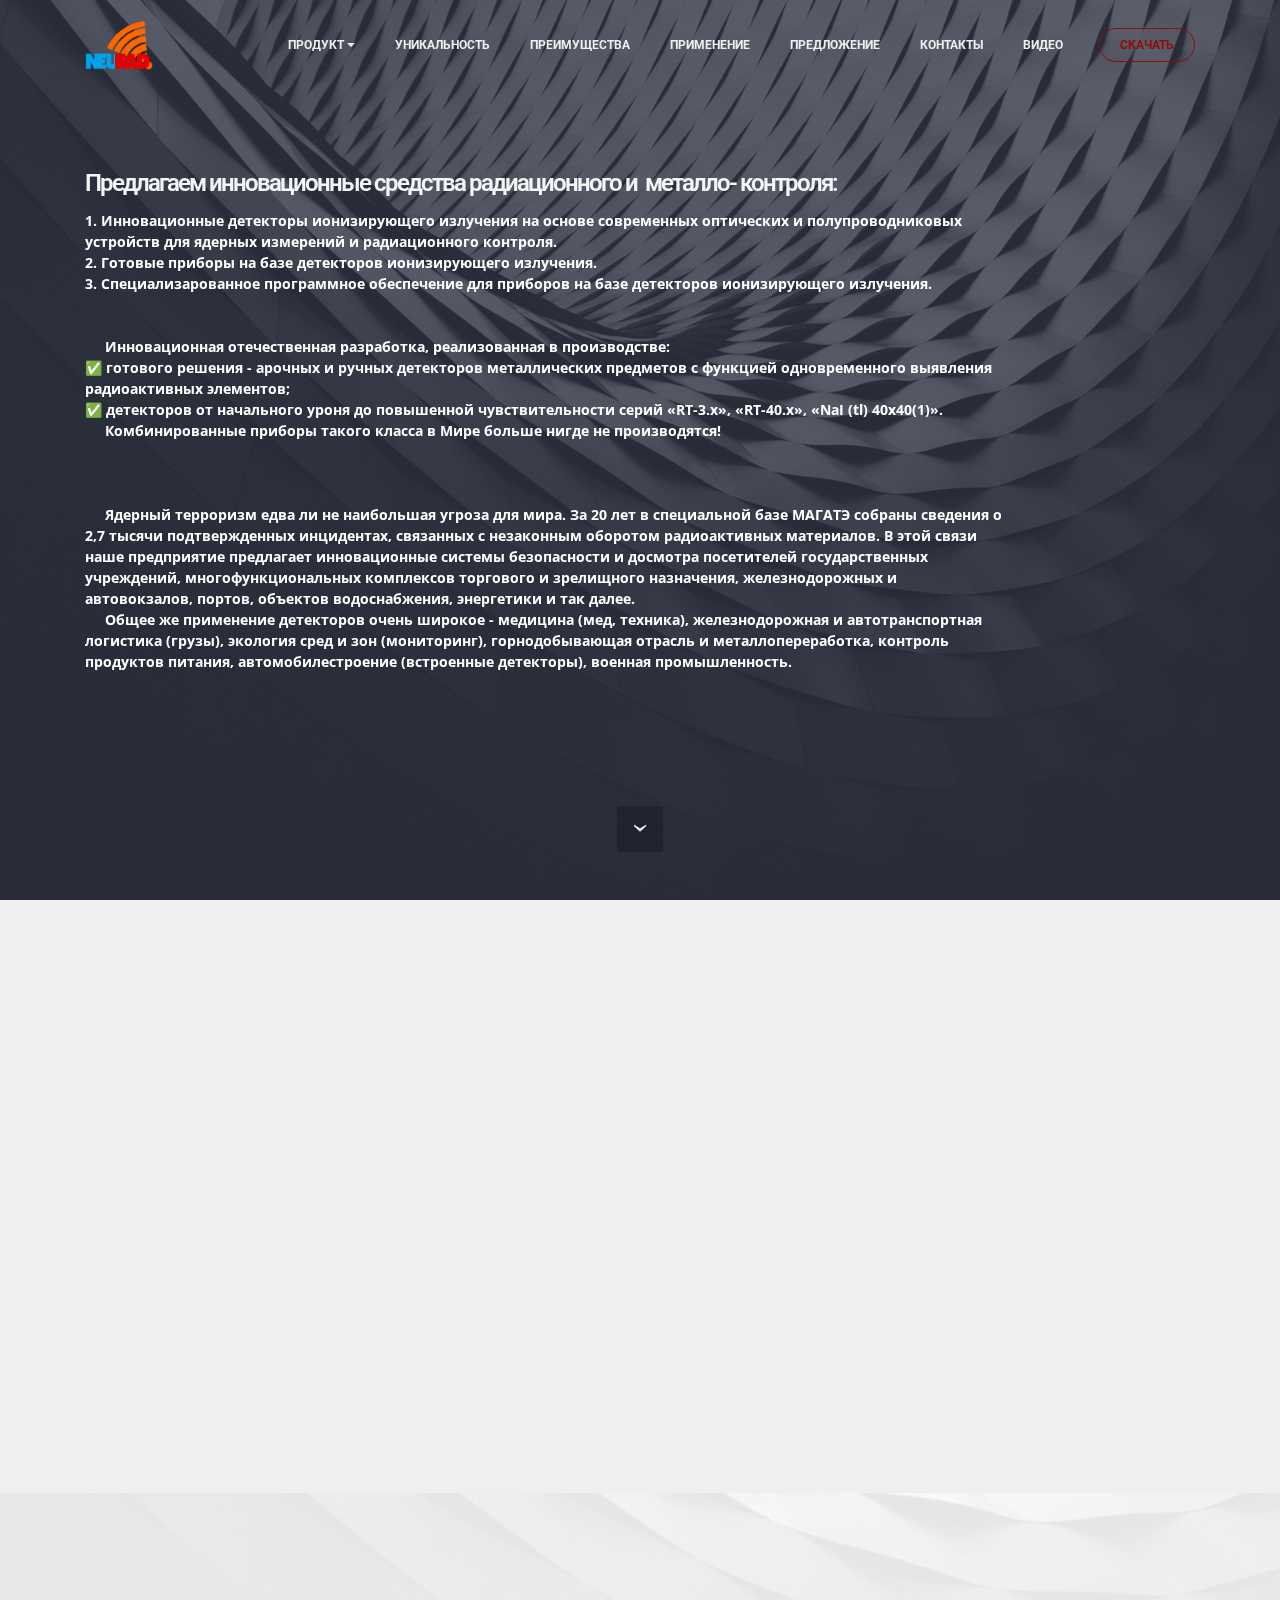
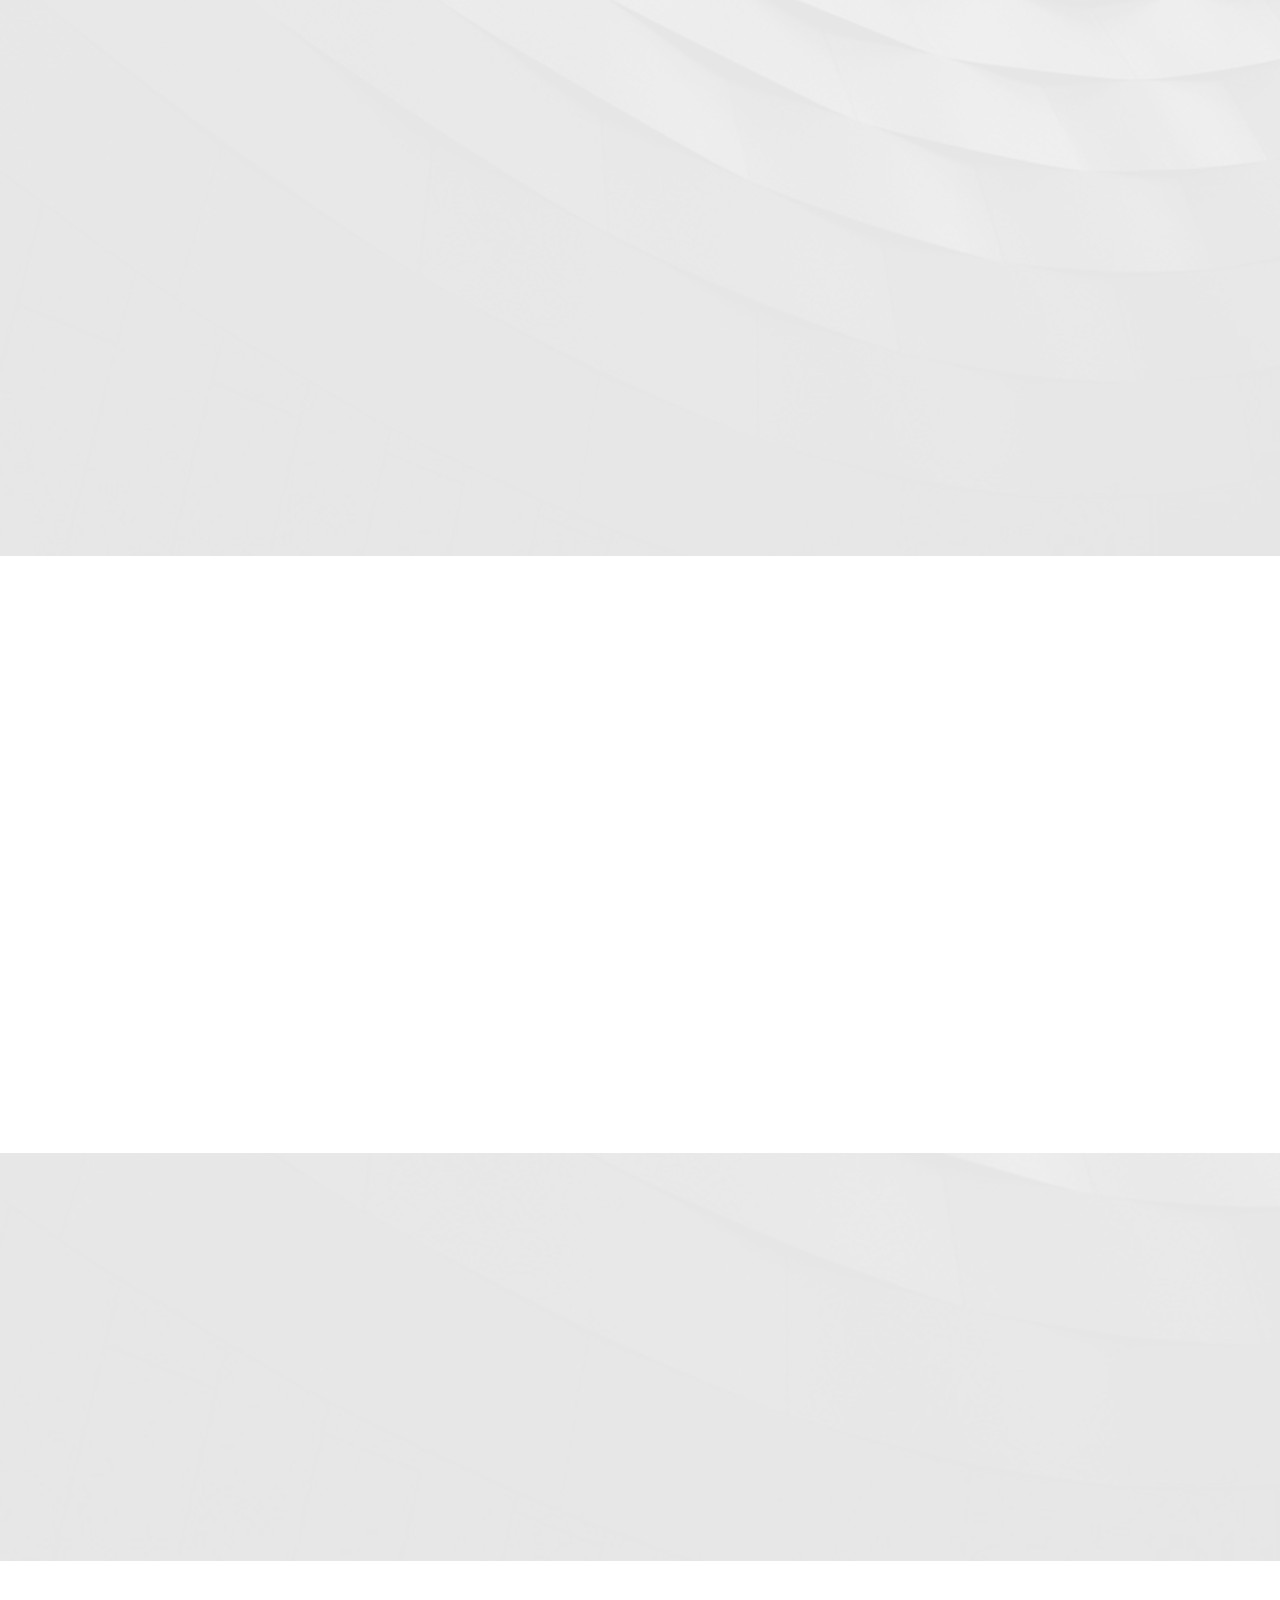
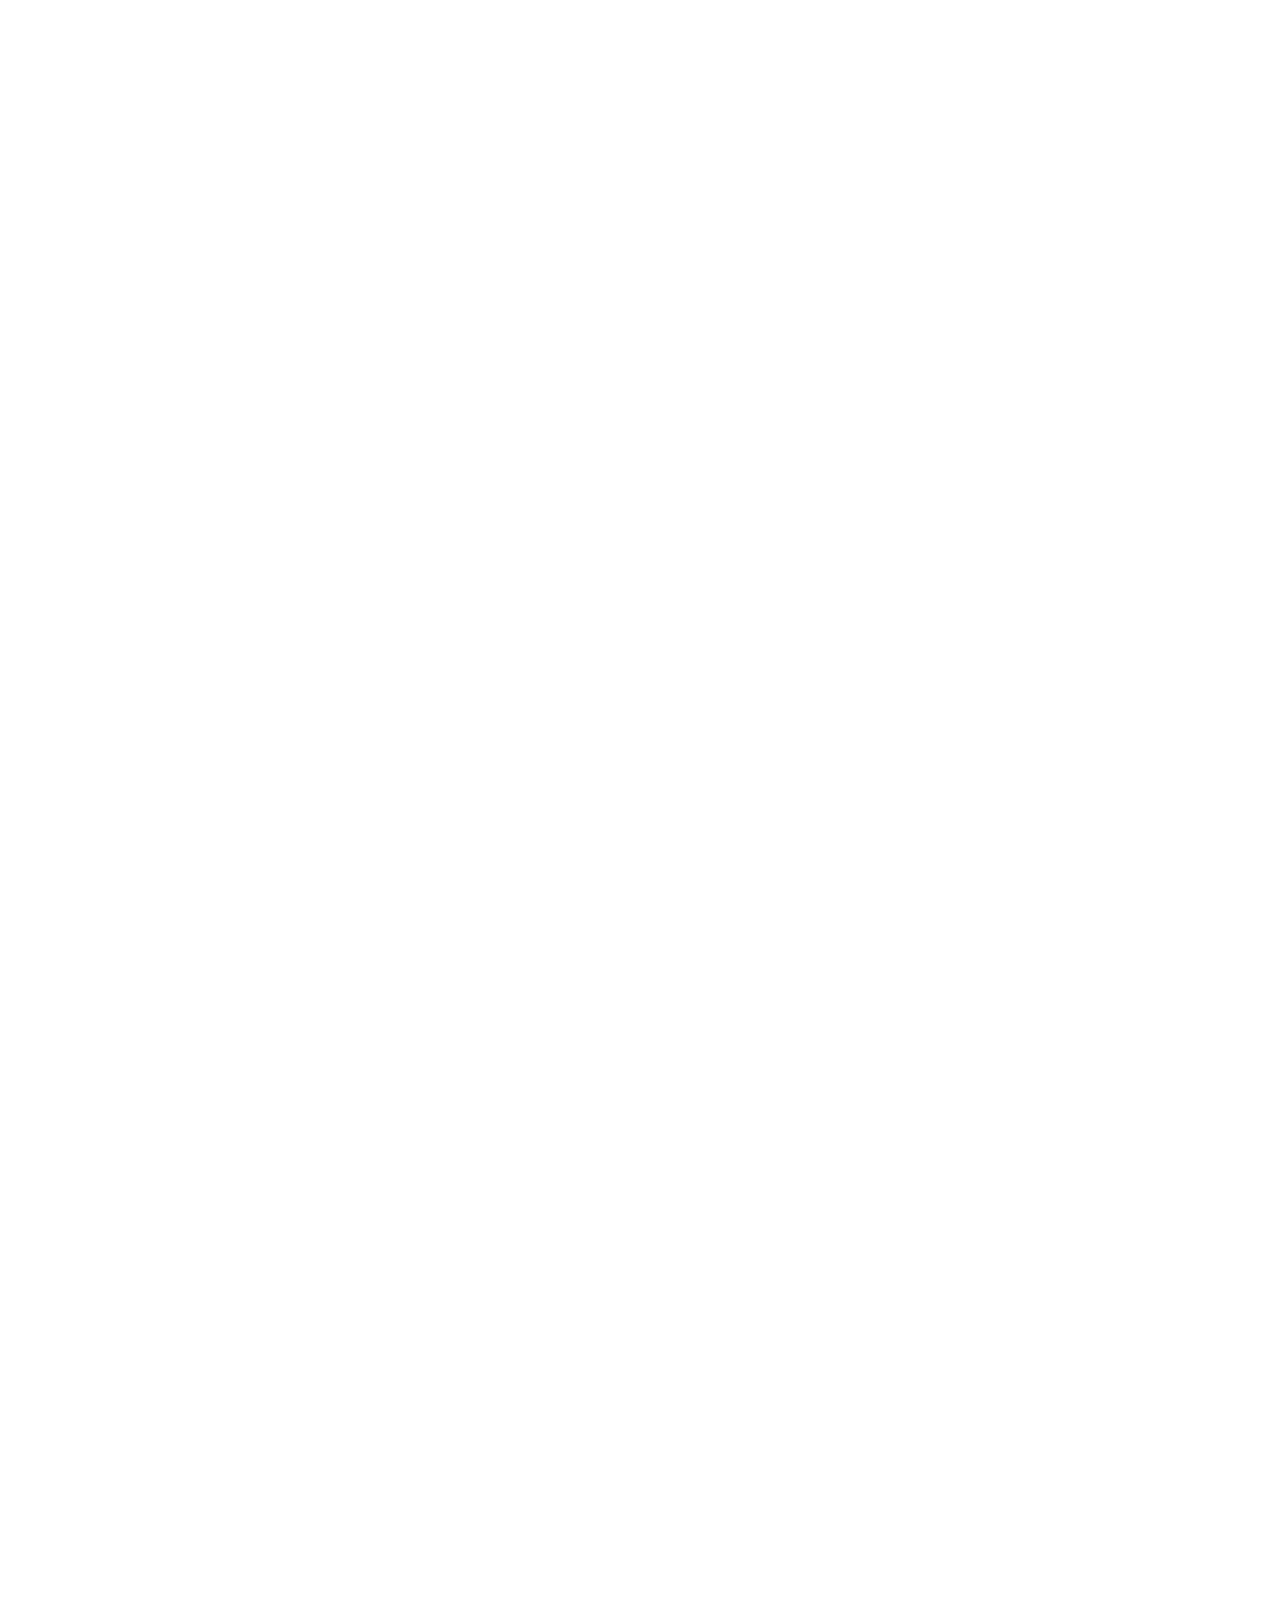
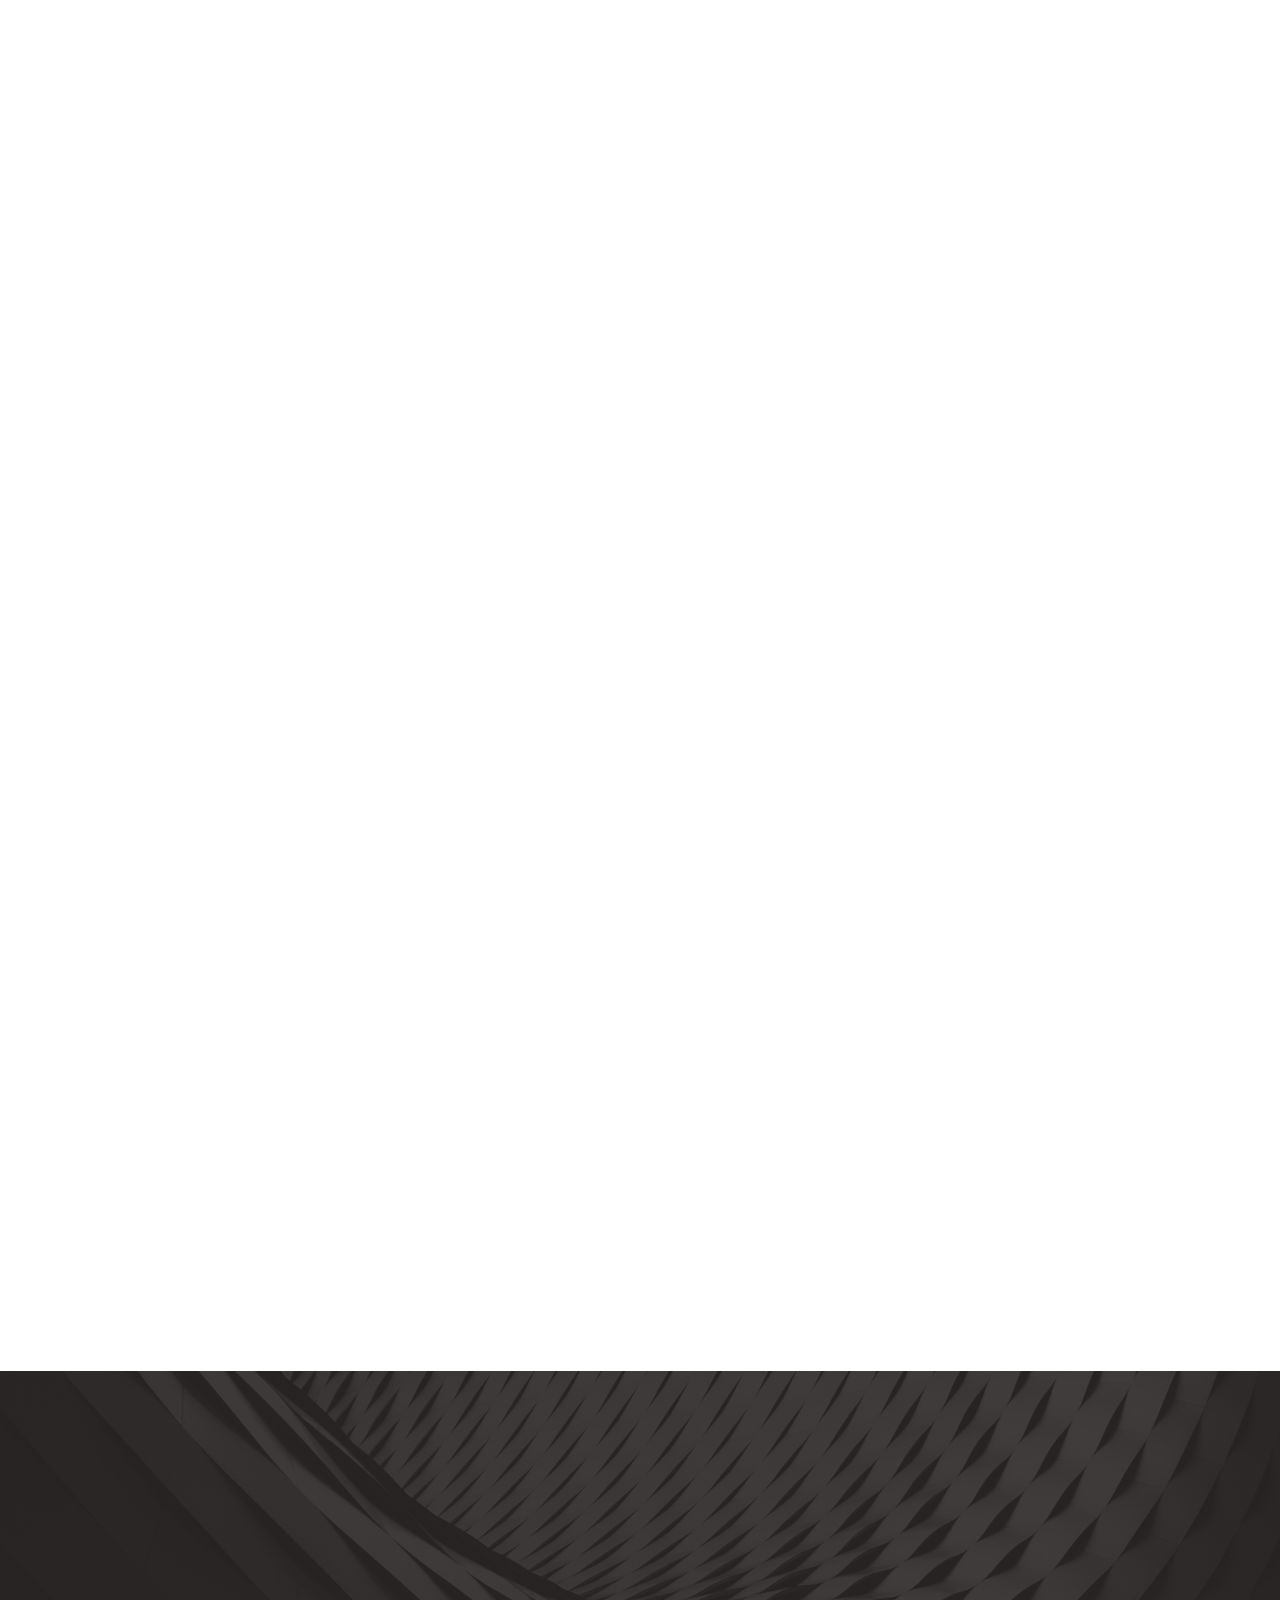
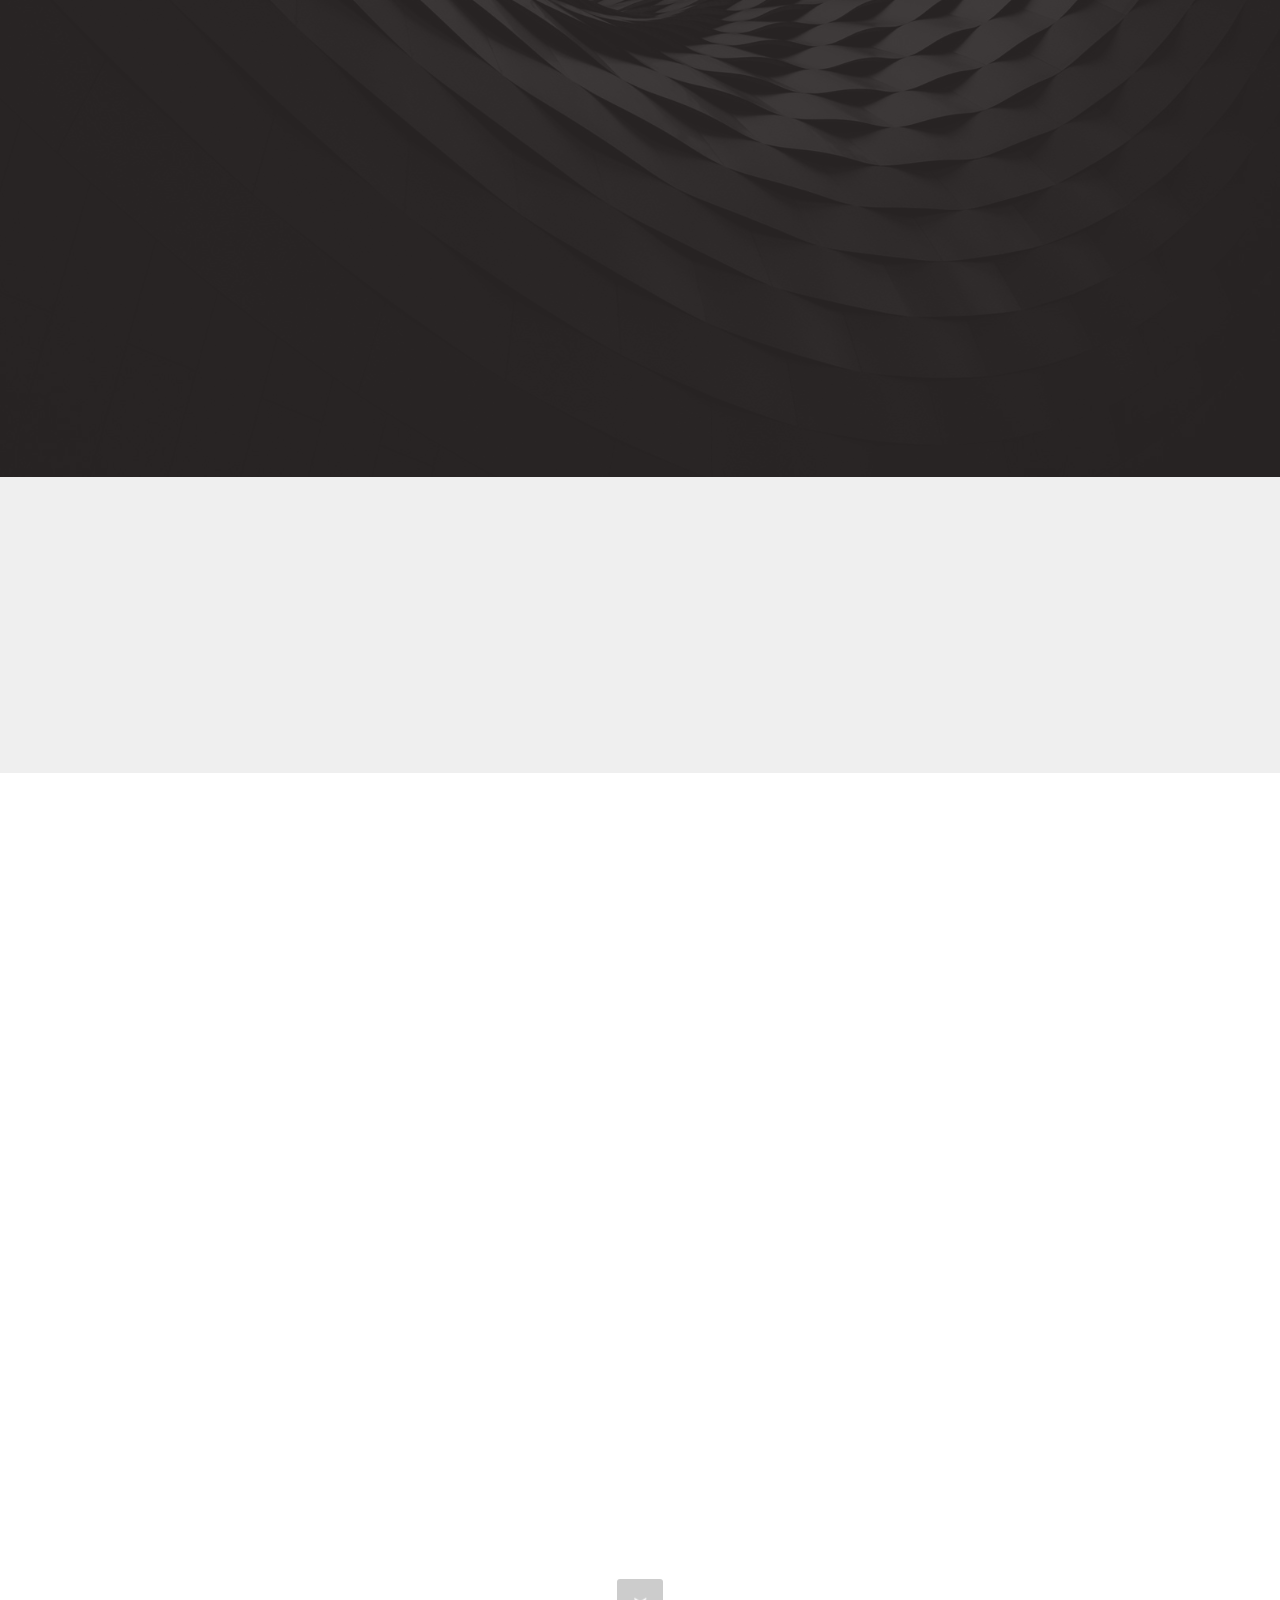
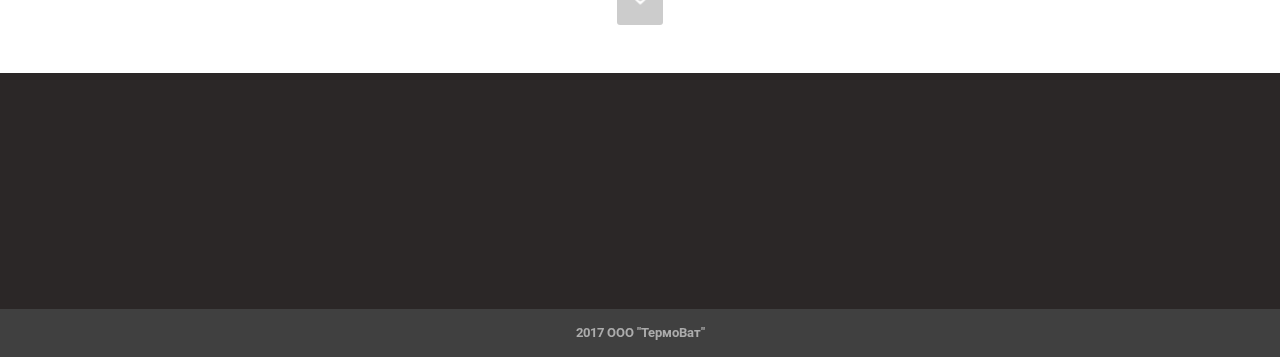
<file: page1.html>
<!DOCTYPE html>
<html>
<head>
  <!-- Site made with Mobirise Website Builder v4.3.4, https://mobirise.com -->
  <meta charset="UTF-8">
  <meta http-equiv="X-UA-Compatible" content="IE=edge">
  <meta name="generator" content="Mobirise v4.3.4, mobirise.com">
  <meta name="viewport" content="width=device-width, initial-scale=1">
  <link rel="shortcut icon" href="assets/images/neurad-2-175x128.png" type="image/x-icon">
  <meta name="description" content="">
  <title>RADAR</title>
  <link rel="stylesheet" href="assets/web/assets/mobirise-icons-bold/mobirise-icons-bold.css">
  <link rel="stylesheet" href="https://fonts.googleapis.com/css?family=Montserrat:400,700">
  <link rel="stylesheet" href="https://fonts.googleapis.com/css?family=Raleway:100,100i,200,200i,300,300i,400,400i,500,500i,600,600i,700,700i,800,800i,900,900i">
  <link rel="stylesheet" href="assets/bootstrap-material-design-font/css/material.css">
  <link rel="stylesheet" href="https://fonts.googleapis.com/css?family=Lora:400,700,400italic,700italic&subset=latin">
  <link rel="stylesheet" href="assets/tether/tether.min.css">
  <link rel="stylesheet" href="assets/bootstrap/css/bootstrap.min.css">
  <link rel="stylesheet" href="assets/dropdown/css/style.css">
  <link rel="stylesheet" href="assets/animate.css/animate.min.css">
  <link rel="stylesheet" href="assets/theme/css/style.css">
  <link rel="stylesheet" href="assets/mobirise/css/mbr-additional.css" type="text/css">
  
  
  
</head>
<body>
<section id="menu-20" data-rv-view="117">

    <nav class="navbar navbar-dropdown transparent navbar-fixed-top bg-color">
        <div class="container">

            <div class="mbr-table">
                <div class="mbr-table-cell">

                    <div class="navbar-brand">
                        <a href="index.html#header4-w" class="navbar-logo"><img src="assets/images/neurad-2-175x128.png" alt="Mobirise"></a>
                        
                    </div>

                </div>
                <div class="mbr-table-cell">

                    <button class="navbar-toggler pull-xs-right hidden-md-up" type="button" data-toggle="collapse" data-target="#exCollapsingNavbar">
                        <div class="hamburger-icon"></div>
                    </button>

                    <ul class="nav-dropdown collapse pull-xs-right nav navbar-nav navbar-toggleable-sm" id="exCollapsingNavbar"><li class="nav-item dropdown"><a class="nav-link link dropdown-toggle" href="index.html#slider3-1" data-toggle="dropdown-submenu" aria-expanded="false">ПРОДУКТ</a><div class="dropdown-menu"><a class="dropdown-item" href="index.html#msg-box5-h" aria-expanded="false">1. РУЧНОЙ МОБИЛЬНЫЙ ДОСМОТРОВЫЙ СОВМЕЩЕННЫЙ СКАНЕР «RAD-1000» (готовое решение)</a><a class="dropdown-item" href="index.html#msg-box5-1i" aria-expanded="false">2.&nbsp;РАМОЧНЫЙ СТАЦИОНАРНЫЙ ДОСМОТРОВЫЙ СОВМЕЩЕННЫЙ КОМПЛЕКС «RAD-3MR» (готовое решение)</a><a class="dropdown-item" href="index.html#msg-box5-15" aria-expanded="false">3.&nbsp;РАДИАЦИОННЫЕ ДЕТЕКТОРЫ НАЧАЛЬНОГО УРОВНЯ СЕРИИ «RT-3.x» (для компактного оборудования)</a><a class="dropdown-item" href="index.html#msg-box5-14" aria-expanded="false">4.&nbsp;РАДИАЦИОННЫЕ ДЕТЕКТОРЫ ПОВЫШЕННОЙ ЧУВСТВИТЕЛЬНОСТИ СЕРИИ «RT-40.x» (для крупногабаритного оборудования)</a><a class="dropdown-item" href="index.html#msg-box5-r" aria-expanded="false">5. РАДИАЦИОННЫЙ ДЕТЕКТОР «NaI (tl) 40x4» (для беспилотных летательных аппаратов (дроны))</a><a class="dropdown-item" href="index.html#msg-box5-1j" aria-expanded="false">6. ОБНАРУЖЕНИЕ ВЗРЫВЧАТЫХ ВЕЩЕСТВ</a></div></li><li class="nav-item"><a class="nav-link link" href="index.html#content2-18">УНИКАЛЬНОСТЬ</a></li><li class="nav-item"><a class="nav-link link" href="index.html#content2-1g">ПРЕИМУЩЕСТВА</a></li><li class="nav-item"><a class="nav-link link" href="index.html#features3-3">ПРИМЕНЕНИЕ</a></li><li class="nav-item"><a class="nav-link link" href="index.html#content2-1k">ПРЕДЛОЖЕНИЕ</a></li><li class="nav-item"><a class="nav-link link" href="index.html#contacts1-u">КОНТАКТЫ</a></li><li class="nav-item"><a class="nav-link link" href="https://drive.google.com/open?id=0B0UWKn3P2YloVnM1U0lHSTFJWEk">ВИДЕО</a></li><li class="nav-item nav-btn"><a class="nav-link btn btn-primary-outline btn-primary" href="index.html#header6-12">СКАЧАТЬ</a></li></ul>
                    <button hidden="" class="navbar-toggler navbar-close" type="button" data-toggle="collapse" data-target="#exCollapsingNavbar">
                        <div class="close-icon"></div>
                    </button>

                </div>
            </div>

        </div>
    </nav>

</section>

<section class="engine"><a href="https://mobirise.co/c">web maker</a></section><section class="mbr-section mbr-section-hero mbr-section-full mbr-section-with-arrow mbr-parallax-background mbr-after-navbar" id="header4-21" data-rv-view="119" style="background-image: url(assets/images/mbr-2-1620x1080.jpg);">

    <div class="mbr-overlay" style="opacity: 0.8; background-color: rgb(49, 53, 69);"></div>

    <div class="mbr-table-cell">

        <div class="container">
            <div class="row">
                <div class="mbr-section col-md-10">

                    <h1 class="mbr-section-title display-1">Предлагаем инновационные средства
 радиационного и &nbsp;металло- контроля:</h1>
                    <p class="mbr-section-lead lead"><strong>1. Инновационные детекторы ионизирующего излучения на основе современных оптических и полупроводниковых устройств для ядерных измерений и радиационного контроля. <br>                                                                                                                                                                                                                                                              2. Готовые приборы на базе детекторов ионизирующего излучения. <br>                                                                                                                                                                           3. Специализарованное программное обеспечение для приборов на базе детекторов ионизирующего излучения.</strong><br><br><br><strong>&nbsp; &nbsp; &nbsp;Инновационная отечественная разработка, реализованная в производстве:</strong><br><strong>✅</strong>&nbsp;<strong>готового решения -&nbsp;арочных и ручных детекторов металлических предметов с функцией одновременного выявления радиоактивных элементов;</strong><br><strong>✅ детекторов от начального уроня до повышенной чувствительности серий «RT-3.x», «RT-40.x», «NaI (tl) 40x40(1)».</strong><br><strong>&nbsp; &nbsp; &nbsp;Комбинированные приборы такого класса в Мире  больше нигде не производятся!</strong><br><strong><br></strong><br><strong>&nbsp;<br>&nbsp; &nbsp; &nbsp;Ядерный терроризм ­едва ли не наибольшая угроза для мира. За 20 лет в специальной базе ­МАГАТЭ собраны сведения о 2,7 тысячи подтвержденных инцидентах, связанных с незаконным оборотом радиоактивных материалов. В этой связи наше предприятие предлагает инновационные системы безопасности и досмот­ра посетителей государственных учреждений, многофункциональных комплексов торгового и зрелищного назначения, железнодорожных и автовокзалов, портов, объектов водоснабжения, энергетики и так далее. <br>&nbsp; &nbsp; &nbsp;Общее же применение детекторов очень широкое - медицина (мед, техника), железнодорожная и автотранспортная логистика (грузы), экология сред и зон (мониторинг), горнодобывающая отрасль и металлопереработка, контроль продуктов питания, автомобилестроение (встроенные детекторы), военная промышленность.
<br></strong>
<br></p>
                    
                </div>
            </div>
        </div>
    </div>

    <div class="mbr-arrow mbr-arrow-floating" aria-hidden="true"><a href="#content2-22"><i class="mbr-arrow-icon"></i></a></div>

</section>

<section class="mbr-section article mbr-section__container" id="content2-22" data-rv-view="122" style="background-color: rgb(239, 239, 239); padding-top: 60px; padding-bottom: 20px;">

    <div class="container">
        <div class="row">
            <div class="col-xs-12 lead"><blockquote><p>&nbsp; &nbsp;<strong> </strong>&nbsp;<strong>УНИКАЛЬНОСТЬ</strong></p><p><strong><br></strong></p><p><strong>✅ Комбинированные детекторы такого класса чувствительности и временных характеристик обнаружения аналогов в Мире не имеют!
</strong></p><p><strong>✅ Совмещение функцийиндикатора радиационногоизлучения и металлодетектора</strong></p><p><strong>✅ Возможность одновременно обнаруживатьрадиоактивные и ядерные материалы по их гамма-излучению, обнаружение экранированных источников излучения, и обнаружение металлических предметов (оружие)</strong></p><p><strong>✅ Высокая чувствительностьк ионизирующему излучению (10кэВ-3МэВ) в широком диапазоне температур (-20°С…+55°С)</strong></p><p><strong>✅ Малое время обнаруженияионизирующего вещества (≤ 2с)</strong></p></blockquote></div>
        </div>
    </div>

</section>

<section class="mbr-section article mbr-section__container" id="content2-23" data-rv-view="124" style="background-color: rgb(239, 239, 239); padding-top: 60px; padding-bottom: 60px;">

    <div class="container">
        <div class="row">
            <div class="col-xs-12 lead"><blockquote>&nbsp; &nbsp;<strong> </strong>&nbsp;<strong> ПРЕИМУЩЕСТВА
</strong></blockquote><blockquote><p><strong>✅ Один прибор вместо двух:</strong></p><p><strong>&nbsp; &nbsp; &nbsp;</strong>✅ Снижение стоимости обнаружения</p><p>&nbsp; &nbsp; &nbsp;✅ Снижение стоимости обнаружения</p><p>&nbsp; &nbsp; &nbsp;✅ Снижение времени процесса обнаружения</p><p><strong>✅ Один человек вместо двух</strong></p><p>&nbsp; &nbsp; &nbsp;✅ Отсутствие специальных квалификационных требований к персоналу</p><p><strong>✅ Работа в полевых условиях и в сложной метеообстановке</strong></p><p><strong>✅ Работа в условиях внешнего электромагнитного поля&nbsp;</strong></p></blockquote></div>
        </div>
    </div>

</section>

<section class="mbr-section mbr-parallax-background" id="msg-box5-24" data-rv-view="126" style="background-image: url(assets/images/mbr-2-1620x1080.jpg); padding-top: 80px; padding-bottom: 0px;">

    <div class="mbr-overlay" style="opacity: 0.9; background-color: rgb(255, 255, 255);">
    </div>
    <div class="container">
        <div class="row">
            <div class="mbr-table-md-up">

              

              <div class="mbr-table-cell col-md-5 text-xs-center text-md-right content-size">
                  <h3 class="mbr-section-title display-2">РУЧНОЙ МОБИЛЬНЫЙ ДОСМОТРОВЫЙ СОВМЕЩЕННЫЙ ДЕТЕКТОР РАДИОАКТИВНЫХ МАТЕРИАЛОВ И МЕТАЛЛИЧЕСКИХ ОБЪЕКТОВ – «RAD-1000» (готовое решение)<br><br><span style="font-weight: normal;">объединяет в себе функции поискового сигнализатора-индикатора гамма излучения и металлодетектора, что позволяет одновременно проводить досмотр на наличие металлических предметов и радиоактивных материалов, что даже позволяет выявлять экранированные источники.</span><br><span style="font-weight: normal;">Комбинированные детекторы такого класса чувствительности и временных характеристик обнаружения аналогов в Мире не имеют!</span><br></h3>
                  <div class="lead">

                    <p><strong>ОСОБЕННОСТИ:
</strong><br>- Высокая чувствительность
<br>- Одновременный контроль наличия радиоактивных и металлических объектов
<br>- Автоматическая настройка чувствительности
<br>- Малое энергопотребление
<br>- Определение всех типов металлов
<br>- Яркая световая и звуковая индикация обнаружения<br>- Тихий режим (вибро-сигнал для скрытого обнаружения)<br>- Простота использования
<br>- Отсутствие ложных срабатываний
<br>- Подзарядка аккумулятора без его демонтажа
<br>- Ударопрочный корпус
<br>- Индикация разряда батареи
<br>- Эргономичная конструкция<br>
- Объединение и контроль через локальнуюсеть посредством специализированного ПО<br>- ЖК-монитор (доп. опция)<br>
<br><br><strong>ТЕХНИЧЕСКИЕ ХАРАКТЕРИСТИКИ:
</strong><br>Основные характеристики канала гамма излучения:<br>Диапазон регистрируемого &nbsp;излучения:&nbsp; от 0,015 до 3,0 МэВ,
при t° от минус 20 до 55°C<br>Диапазонпороговых значений 0.01 … 500 мкЗв/ч<br>Время определения минимального количества ионизирующего материала: &nbsp;≤2с<br>Рабочая частота металлоискателя: 50 кГц
<br>Вероятность обнаружения: 0,98&nbsp;<br>Чувствительность - пистолет ПМ: 160 мм<br><br>Основные технические характеристики поиска металлических объектов:&nbsp;<br>Объект обнаружения: любой.<br>Дальность обнаружения: стальная пластина - 100 мм;<br>&nbsp; &nbsp; &nbsp; &nbsp; &nbsp; &nbsp; &nbsp; &nbsp; &nbsp; &nbsp; &nbsp; &nbsp; &nbsp; &nbsp; &nbsp; &nbsp; &nbsp; &nbsp; &nbsp; &nbsp; &nbsp; &nbsp; &nbsp; штык нож - 130 мм;<br>&nbsp; &nbsp; &nbsp; &nbsp; &nbsp; &nbsp; &nbsp; &nbsp; &nbsp; &nbsp; &nbsp; &nbsp; &nbsp; &nbsp; &nbsp; &nbsp; &nbsp; &nbsp; &nbsp; &nbsp; &nbsp; &nbsp; &nbsp; пистолет Макарова - 200 мм;<br>&nbsp; &nbsp; &nbsp; &nbsp; &nbsp; &nbsp; &nbsp; &nbsp; &nbsp; &nbsp; &nbsp; &nbsp; &nbsp; &nbsp; &nbsp; &nbsp; &nbsp; &nbsp; &nbsp; &nbsp; &nbsp; &nbsp; &nbsp; металлический контейнер для радиоактивных материалов - 200 мм.<br>Скорость сканирования:&nbsp;от 0 до 0,5 м/с<br><br><strong>Характеристики конструкции прибора:&nbsp;</strong><br>Время непрерывной работы: около 120 часов (при использовании U9VL-J 9V);
<br>Вес: 0,32 кг
<br>Габариты: 432х55х31 мм
<br>Диапазон рабочих температур: -20...+50 С°
<br>
<br><strong>КОМПЛЕКТ ПОСТАВКИ:
</strong><br>Прибор<br>Инструкция<br>Аккумулятор 9 В&nbsp;<br>Зарядное устройство 220В&nbsp;<br>Крепление на ремень<strong>&nbsp;</strong><br><br><br>Подробнее в техническом описании.<strong><br></strong><br></p>

                  </div>

                  
              </div>


              


              <div class="mbr-table-cell mbr-left-padding-md-up mbr-valign-top col-md-7 image-size" style="width: 33%;">
                  <div class="mbr-figure"><img src="assets/images/rad-1000-468x7861.png"></div>
              </div>

            </div>
        </div>
    </div>

</section>

<section class="mbr-section mbr-parallax-background" id="msg-box5-25" data-rv-view="129" style="background-image: url(assets/images/mbr-2-1620x1080.jpg); padding-top: 80px; padding-bottom: 0px;">

    <div class="mbr-overlay" style="opacity: 0.9; background-color: rgb(255, 255, 255);">
    </div>
    <div class="container">
        <div class="row">
            <div class="mbr-table-md-up">

              

              <div class="mbr-table-cell col-md-5 text-xs-center text-md-right content-size">
                  <h3 class="mbr-section-title display-2">РАМОЧНЫЙ СТАЦИОНАРНЫЙ ДОСМОТРОВЫЙ СОВМЕЩЕННЫЙ КОМПЛЕКС РАДИОАКТИВНЫХ МАТЕРИАЛОВ И МЕТАЛЛИЧЕСКИХ ОБЪЕКТОВ – «RAD-3MR» (готовое решение)<br><br><span style="font-weight: normal;">объединяет в себе функции поискового сигнализатора-индикатора гамма излучения и металлодетектора, что позволяет одновременно проводить досмотр на наличие металлических предметов и радиоактивных материалов, что даже позволяет выявлять экранированные источники.</span><br><span style="font-weight: normal;">Комбинированные детекторы такого класса чувствительности и временных характеристик обнаружения аналогов в Мире не имеют!</span><br></h3>
                  <div class="lead">

                    <p><strong>ОСОБЕННОСТИ:
</strong><br>- Высокая чувствительность
<br>- Одновременный контроль наличия радиоактивных и металлических объектов
<br>- Автоматическая настройка чувствительности
<br>- Малое энергопотребление
<br>- Определение всех типов металлов
<br>- Яркая световая и звуковая индикация обнаружения<br>- Тихий режим (вибро-сигнал для скрытого обнаружения)<br>- Простота использования
<br>- Отсутствие ложных срабатываний
<br>- Антивандальный корпус
<br>
- Объединение и контроль через локальнуюсеть посредством специализированного ПО<br>- ЖК-монитор (доп. опция)<br>
<br><br><strong>ТЕХНИЧЕСКИЕ ХАРАКТЕРИСТИКИ:
</strong><br>Основные характеристики канала гамма излучения:<br>Диапазон регистрируемого &nbsp;излучения:&nbsp; от 0,015 до 3,0 МэВ,
при t° от минус 20 до 55°C<br>Диапазонпороговых значений 0.01 … 500 мкЗв/ч<br>Время определения минимального количества ионизирующего материала: &nbsp;≤2с<br>Рабочая частота металлоискателя: 50 кГц
<br>Вероятность обнаружения: 0,98&nbsp;<br>Чувствительность - пистолет ПМ: 160 мм<br><br>Основные технические характеристики поиска металлических объектов:&nbsp;<br>Объект обнаружения: любой.<br>Дальность обнаружения: стальная пластина - 100 мм;<br>&nbsp; &nbsp; &nbsp; &nbsp; &nbsp; &nbsp; &nbsp; &nbsp; &nbsp; &nbsp; &nbsp; &nbsp; &nbsp; &nbsp; &nbsp; &nbsp; &nbsp; &nbsp; &nbsp; &nbsp; &nbsp; &nbsp; &nbsp; штык нож - 130 мм;<br>&nbsp; &nbsp; &nbsp; &nbsp; &nbsp; &nbsp; &nbsp; &nbsp; &nbsp; &nbsp; &nbsp; &nbsp; &nbsp; &nbsp; &nbsp; &nbsp; &nbsp; &nbsp; &nbsp; &nbsp; &nbsp; &nbsp; &nbsp; пистолет Макарова - 200 мм;<br>&nbsp; &nbsp; &nbsp; &nbsp; &nbsp; &nbsp; &nbsp; &nbsp; &nbsp; &nbsp; &nbsp; &nbsp; &nbsp; &nbsp; &nbsp; &nbsp; &nbsp; &nbsp; &nbsp; &nbsp; &nbsp; &nbsp; &nbsp; металлический контейнер для радиоактивных материалов - 200 мм.<br>Скорость сканирования:&nbsp;от 0 до 0,5 м/с<br><br><strong>Характеристики конструкции прибора:&nbsp;</strong><br>Время непрерывной работы: около 120 часов (при использовании U9VL-J 9V);
<br>Вес: 0,32 кг
<br>Габариты: 432х55х31 мм
<br>Диапазон рабочих температур: -20...+50 С°
<br>
<br><strong>КОМПЛЕКТ ПОСТАВКИ:
</strong><br>Прибор<br>Инструкция<br>Аккумулятор 9 В&nbsp;<br>Зарядное устройство 220В&nbsp;<br>Крепление на ремень<strong>&nbsp;</strong><br><br><strong>МОДИФИКАЦИИ СКАНЕРА:</strong><br><strong>1. 01 (RT-3.0)&nbsp;</strong><br>    тип информера:  звуковой и световой сигналы <br>параметры: питание, св.сигнал на металл, св.сигнал на радиоктивное излучение<br><strong>2. 02 ( RT-3.1)&nbsp;</strong><br>    тип информера: звуковой сигнал, цвето-световой сигнал (3 уровня)
<br>параметры: питание, св.сигнал на металл, 3 св. сигнала на радиоктивное излучение<br><strong>3. 03 (RT-3.21) </strong>&nbsp;<br>    тип информера: звуковой сигнал, цифровая ЖК-индикация уровня CPS
<br>параметры: 3-х сегментный однострочный ЖКИ –индикация CPS<br><strong>4. 04 (RT-3.22)</strong> &nbsp;<br>    тип информера: звуковой сигнал, цифровая ЖК-индикация уровня CPS+DER<br>параметры: двухстрочный ЖКИ –индикация CPS и DER<br><br><br>Подробнее в техническом описании.<strong><br></strong><br></p>

                  </div>

                  
              </div>


              


              <div class="mbr-table-cell mbr-left-padding-md-up mbr-valign-top col-md-7 image-size" style="width: 38%;">
                  <div class="mbr-figure"><img src="assets/images/-267x521.png"></div>
              </div>

            </div>
        </div>
    </div>

</section>

<section class="mbr-section mbr-parallax-background" id="msg-box5-26" data-rv-view="132" style="background-image: url(assets/images/-1280x800.jpg); padding-top: 80px; padding-bottom: 40px;">

    <div class="mbr-overlay" style="opacity: 0.5; background-color: rgb(255, 255, 255);">
    </div>
    <div class="container">
        <div class="row">
            <div class="mbr-table-md-up">

              

              <div class="mbr-table-cell col-md-5 text-xs-center text-md-right content-size">
                  <h3 class="mbr-section-title display-2">РАДИАЦИОННЫЕ ДЕТЕКТОРЫ НАЧАЛЬНОГО УРОВНЯ СЕРИИ «RT-3.x» &nbsp;(для компактного оборудования)</h3>
                  <div class="lead">

                    <p>Детектор RT-3.x поставляется в комплекте с интерфейсами USB, CAN для коммуникации с контрольно-измерительной аппаратурой.<br>Различны по чувствительности, электронной «начинке» и возможностям индикации и коммуникации.<br><br>Модификации:<br><strong>1. RT-3.0</strong><br>&nbsp; &nbsp; тип информера: &nbsp;звуковой и световой сигналы&nbsp;<br><strong>2.&nbsp;RT-3.1</strong><br>&nbsp; &nbsp;&nbsp;тип информера: звуковой сигнал, цвето-световой сигнал (3 уровня)<br><strong>3. RT-3.21</strong>
<br>&nbsp; &nbsp; тип информера: звуковой сигнал, цифровая ЖК-индикация уровня CPS<br><strong>4. RT-3.22</strong>&nbsp;<br>&nbsp; &nbsp; тип информера: звуковой сигнал, цифровая ЖК-индикация уровня CPS+DER<br><br><br>Подробнее в техническом описании.</p>

                  </div>

                  
              </div>


              


              <div class="mbr-table-cell mbr-left-padding-md-up mbr-valign-top col-md-7 image-size" style="width: 50%;">
                  <div class="mbr-figure"><img src="assets/images/img42-563x378.jpg"></div>
              </div>

            </div>
        </div>
    </div>

</section>

<section class="mbr-section mbr-parallax-background" id="msg-box5-27" data-rv-view="135" style="background-image: url(assets/images/mbr-2-1620x1080.jpg); padding-top: 80px; padding-bottom: 40px;">

    <div class="mbr-overlay" style="opacity: 0.9; background-color: rgb(255, 255, 255);">
    </div>
    <div class="container">
        <div class="row">
            <div class="mbr-table-md-up">

              

              <div class="mbr-table-cell col-md-5 text-xs-center text-md-right content-size">
                  <h3 class="mbr-section-title display-2">РАДИАЦИОННЫЕ ДЕТЕКТОРЫ ПОВЫШЕННОЙ ЧУВСТВИТЕЛЬНОСТИ СЕРИИ «RT-40.x» (для крупногабаритного оборудования)</h3>
                  <div class="lead">

                    <p>Детектор RT-40.x поставляется в комплекте с интерфейсами USB, CAN для коммуникации с контрольно-измерительной аппаратурой.
<br>Различны по чувствительности, электронной «начинке» и возможностям индикации и коммуникации.
<br>
<br>Модификации:
<br><strong>1. RT-40.0
</strong><br>    тип информера:  звуковой и световой сигналы 
<br><strong>2. RT-40.1</strong>
<br>    тип информера: звуковой сигнал, цвето-световой сигнал (3 уровня)
<br><strong>3. RT-40.21</strong> 
<br>    тип информера: звуковой сигнал, цифровая ЖК-индикация уровня CPS
<br><strong>4. RT-40.22 
</strong><br>    тип информера: звуковой сигнал, цифровая ЖК-индикация уровня CPS+DER
<br>
<br><br>Подробнее в техническом описании..</p>

                  </div>

                  
              </div>


              


              <div class="mbr-table-cell mbr-left-padding-md-up mbr-valign-top col-md-7 image-size" style="width: 39%;">
                  <div class="mbr-figure"><img src="assets/images/img249-445x401.jpg"></div>
              </div>

            </div>
        </div>
    </div>

</section>

<section class="mbr-section mbr-parallax-background" id="msg-box5-28" data-rv-view="138" style="background-image: url(assets/images/-1280x800.jpg); padding-top: 80px; padding-bottom: 80px;">

    <div class="mbr-overlay" style="opacity: 0.5; background-color: rgb(255, 255, 255);">
    </div>
    <div class="container">
        <div class="row">
            <div class="mbr-table-md-up">

              

              <div class="mbr-table-cell col-md-5 text-xs-center text-md-right content-size">
                  <h3 class="mbr-section-title display-2">Высокочувствительный радиационный гамма-детектор
<div>NaI (tl) 40x40 для встраивания в БПЛА (дроны)</div></h3>
                  <div class="lead">

                    <p>Новая разработка - компактный малогабаритный высокочувствительный
<br>гамма-детектор NaI(tl) 40x40. Представляет собой функционально законченный
<br>блок со своим источником питания и GPS модулем, позволяющим его размещать
<br>на любой БПЛА без доп. доработки. Функционал данного детектора позволяет
<br>писать во внутреннюю флэш МЭД, с привязкой GPS координатами, а также
<br>проводить регистрацию гамма спектров с заданными периодом накопление и
<br>временем измерения. Время непрерывной работы от встроенного источника
<br>питания не менее 8ч.<br><br><br>Подробнее в техническом описании.<br></p>

                  </div>

                  
              </div>


              


              <div class="mbr-table-cell mbr-left-padding-md-up mbr-valign-top col-md-7 image-size" style="width: 39%;">
                  <div class="mbr-figure"><img src="assets/images/img201-445x401.jpg"></div>
              </div>

            </div>
        </div>
    </div>

</section>

<section class="mbr-section mbr-parallax-background" id="msg-box5-29" data-rv-view="141" style="background-image: url(assets/images/mbr-2-1620x1080.jpg); padding-top: 80px; padding-bottom: 40px;">

    <div class="mbr-overlay" style="opacity: 0.9; background-color: rgb(255, 255, 255);">
    </div>
    <div class="container">
        <div class="row">
            <div class="mbr-table-md-up">

              

              <div class="mbr-table-cell col-md-5 text-xs-center text-md-right content-size">
                  <h3 class="mbr-section-title display-2">ОБНАРУЖЕНИЕ ВЗРЫВЧАТЫХ ВЕЩЕСТВ</h3>
                  <div class="lead">

                    <p>Предлагаемые детекторы могут быть совмещены с устройствами семейства «электронный нос» -обнаружение взрывчатых и наркотических веществ по остаточным наночастицам.<br>Опциональный концентратор для сбора микрочастиц взрывчатых веществ на специальном фильтре.Может совмещаться с ручным детектором Rad-1000.<br>
<br><br>Подробнее в техническом описании.</p>

                  </div>

                  
              </div>


              


              <div class="mbr-table-cell mbr-left-padding-md-up mbr-valign-top col-md-7 image-size" style="width: 37%;">
                  <div class="mbr-figure"><img src="assets/images/-642x484.png"></div>
              </div>

            </div>
        </div>
    </div>

</section>

<section class="mbr-cards mbr-section mbr-section-nopadding mbr-background" id="features3-2a" data-rv-view="144" style="background-image: url(assets/images/mbr-2-1620x1080.jpg);">

    <div class="mbr-overlay" style="opacity: 0.9; background-color: rgb(43, 39, 39);">
    </div>

    <div class="mbr-cards-row row">
        <div class="mbr-cards-col col-xs-12 col-lg-2" style="padding-top: 80px; padding-bottom: 40px;">
            <div class="container">
              <div class="card cart-block">
                  <div class="card-img"><img src="assets/images/-2-600x396.jpg" class="card-img-top"></div>
                  <div class="card-block">
                    <h4 class="card-title">Системы безопасности и досмотра</h4>
                    
                    <p class="card-text">Производство арочных и ручного (досмотрового) металлодетекторов с функцией одновременного определения радиоактивных элементов (комбинированные детекторы такого класса чувствительности, временных характеристик в мире не производятся).</p>
                    
                    </div>
                </div>
            </div>
        </div>
        <div class="mbr-cards-col col-xs-12 col-lg-2" style="padding-top: 80px; padding-bottom: 40px;">
            <div class="container">
                <div class="card cart-block">
                    <div class="card-img"><img src="assets/images/-465x308.jpg" class="card-img-top"></div>
                    <div class="card-block">
                        <h4 class="card-title">Медицина</h4>
                        
                        <p class="card-text">Применение разработанных датчиков в промышленных &nbsp; &nbsp; &nbsp; &nbsp; &nbsp; &nbsp; &nbsp; γ-локаторах, медицинской технике. Создание медицинского &nbsp; &nbsp; &nbsp; &nbsp; &nbsp; &nbsp; &nbsp; &nbsp; &nbsp; &nbsp; &nbsp; γ-фаиндера.</p>
                        
                    </div>
                </div>
            </div>
        </div>
        <div class="mbr-cards-col col-xs-12 col-lg-2" style="padding-top: 80px; padding-bottom: 40px;">
            <div class="container">
                <div class="card cart-block">
                    <div class="card-img"><img src="assets/images/-2-600x406.jpg" class="card-img-top"></div>
                    <div class="card-block">
                        <h4 class="card-title">Логистика и грузы (морские , речные порты, железнодорожные узлы, таможня, склады)</h4>
                        
                        <p class="card-text">В связи с растущими рынками грузоперевозок необходим новый подход к комплексному решению проблем безопасности с использованием современных технических средств.</p>
                        
                    </div>
                </div>
            </div>
        </div>
        <div class="mbr-cards-col col-xs-12 col-lg-2" style="padding-top: 80px; padding-bottom: 40px;">
            <div class="container">
                <div class="card cart-block">
                    <div class="card-img"><img src="assets/images/-3-586x382.jpg" class="card-img-top"></div>
                    <div class="card-block">
                        <h4 class="card-title">Экология и контроль продуктов питания</h4>
                        
                        <p class="card-text">*Экология.<br>Применение в приборах при измерениях концентрации природного Радона с целью определения геоаномальных зон Земли (почти научный «фэн-шуй»).<br>*Контроль продуктов питания.<br>Использование при производстве приборов контроля содержания радионуклидов при экспресс-анализе чистоты продуктов питания - на рынках, заготовительных пунктах, предприятиях промышленной переработки продуктов.</p>
                        
                    </div>
                </div>
            </div>
        </div>
        <div class="mbr-cards-col col-xs-12 col-lg-2" style="padding-top: 80px; padding-bottom: 40px;">
            <div class="container">
                <div class="card cart-block">
                    <div class="card-img"><img src="assets/images/-2-600x400.jpg" class="card-img-top"></div>
                    <div class="card-block">
                        <h4 class="card-title">Автомобилестроение, металлопереработка и горнодобывающая-обогатительная промышленность</h4>
                        
                        <p class="card-text">*Автомобилестроение.<br>Автомобильный сцинтилляционный гамма – детектор для встраиваемых систем может применяться при серийном производстве автомобилей – с выводом информации на бортовой компьютер авто.</p>
                        
                    </div>
                </div>
            </div>
        </div>
        <div class="mbr-cards-col col-xs-12 col-lg-2" style="padding-top: 80px; padding-bottom: 40px;">
            <div class="container">
                <div class="card cart-block">
                    <div class="card-img"><img src="assets/images/-4-600x401.jpg" class="card-img-top"></div>
                    <div class="card-block">
                        <h4 class="card-title">Военная промышленность</h4>
                        
                        <p class="card-text">Использование индикатора-сигнализатора поискового гамма-излучения для военных задач.</p>
                        
                    </div>
                </div>
            </div>
        </div>
    </div>
</section>

<section class="mbr-section article mbr-section__container" id="content2-2b" data-rv-view="147" style="background-color: rgb(239, 239, 239); padding-top: 60px; padding-bottom: 60px;">

    <div class="container">
        <div class="row">
            <div class="col-xs-12 lead"><blockquote><p>&nbsp; &nbsp;<strong> </strong>&nbsp;<strong>&nbsp;МЫ ПРЕДЛАГАЕМ ЗАКАЗЧИКАМ И ПРОИЗВОДИТЕЛЯМ ОХРАННО-ПОЛИЦЕЙСКОГО И ИНОГО ОБОРУДОВАНИЯ</strong></p><p><strong><br></strong></p><p><strong>1. Встраивание &nbsp;в узлы (детекторов) в изделия заказчиков (с возможной модификацией):</strong></p><p><strong>&nbsp; &nbsp;</strong> 1.1. Продажа детекторов «как есть» (с параметрами, установленными разработчиком);</p><p>&nbsp; &nbsp; 2.2. Модификация и доработка форм-фактора под корпуса и посадочные размеры изделий заказчиков;</p><p>&nbsp; &nbsp; 3.3. Заказные разработки детекторов со специфическими (под заказчика)параметрами и характеристиками, в том числе изменение ПО.</p><p><strong>2. Продажа лицензии на изготовление.</strong></p><p><strong>3. Готовы обсуждать и иные форматы сотрудничества.</strong></p></blockquote></div>
        </div>
    </div>

</section>

<section class="mbr-section mbr-section-hero mbr-section-full header2 mbr-parallax-background" id="header6-2c" data-rv-view="149" style="background-image: url(assets/images/-1280x800.jpg);">

    <div class="mbr-overlay" style="opacity: 0.8; background-color: rgb(255, 255, 255);">
    </div>

    <div class="mbr-table mbr-table-full">
        <div class="mbr-table-cell">

            <div class="container">
                <div class="mbr-section row">
                    <div class="mbr-table-md-up">
                        
                        <div class="mbr-table-cell mbr-right-padding-md-up mbr-valign-top col-md-7 image-size" style="width: 20%;">
                            <div class="mbr-figure"><span class="mbrib-download mbr-iconfont mbr-iconfont-header2" style="font-size: 250px; color: rgb(238, 21, 21);"></span></div>
                        </div>
                        <div class="mbr-table-cell col-md-5 text-xs-center text-md-left content-size">

                            

                            <div class="mbr-section-text">
                                
                            </div>

                            <div class="mbr-section-btn"><a class="btn btn-lg btn-primary-outline btn-primary" href="assets/files/%D0%9F%D1%80%D0%B5%D0%B7%D0%B5%D0%BD%D1%82%D0%B0%D1%86%D0%B8%D1%8F.%20%D0%9A%D0%BE%D0%BC%D0%B1%D0%B8%D0%BD%D0%B8%D1%80%D0%BE%D0%B2%D0%B0%D0%BD%D0%BD%D1%8B%D0%B5%20%D0%B4%D0%B5%D1%82%D0%B5%D0%BA%D1%82%D0%BE%D1%80%D1%8B%20(%D1%80%D1%83%D1%81).pdf" target="_blank">ПРЕЗЕНТАЦИЯ</a> <a class="btn btn-lg btn-primary-outline btn-primary" href="assets/files/%D0%9F%D1%80%D0%B5%D0%B8%D0%BC%D1%83%D1%89%D0%B5%D1%81%D1%82%D0%B2%D0%B0,%20%D0%BF%D1%80%D0%B8%D0%BC%D0%B5%D0%BD%D0%B5%D0%BD%D0%B8%D0%B5%20%D0%B4%D0%B5%D1%82%D0%B5%D0%BA%D1%82%D0%BE%D1%80%D0%BE%D0%B2%20%20%D1%81%D0%B5%D1%80%D0%B8%D0%B9%20%C2%ABRT-3.x%C2%BB,%20%C2%ABRT-40.x%C2%BB,%20NaI%20(tl)%2040x40(1).pdf">ПРЕИМУЩЕСТВА/ПРИМЕНЕНИЕ&nbsp;«RT-3.x», «RT-40.x», «NaI (tl) 40x40(1)»</a>   <a class="btn btn-lg btn-primary-outline btn-primary" href="assets/files/%D0%A1%D1%80%D0%B0%D0%B2%D0%BD%D0%B8%D1%82%D0%B5%D0%BB%D1%8C%D0%BD%D1%8B%D0%B5%20%D1%85%D0%B0%D1%80%D0%B0%D0%BA%D1%82%D0%B5%D1%80%D0%B8%D1%81%D1%82%D0%B8%D0%BA%D0%B8%20%D0%BF%D0%BE%D0%B8%D1%81%D0%BA%D0%BE%D0%B2%D0%BE%D0%B3%D0%BE%20%D0%B3%D0%B0%D0%BC%D0%BC%D0%B0-%D0%B4%D0%B5%D1%82%D0%B5%D0%BA%D1%82%D0%BE%D1%80%D0%B0%20%C2%ABR%D0%A2-3.x%C2%BB.pdf">СРАВНИТЕЛЬНЫЕ ХАРАКТЕРИСТИКИ&nbsp;ДЕТЕКТОРА &nbsp;«RТ-3.х»  </a> <a class="btn btn-lg btn-primary-outline btn-primary" href="assets/files/%D0%9A%D0%BE%D0%BC%D0%BC%D0%B5%D1%80%D1%87%D0%B5%D1%81%D0%BA%D0%BE%D0%B5%20%D0%BF%D1%80%D0%B5%D0%B4%D0%BB%D0%BE%D0%B6%D0%B5%D0%BD%D0%B8%D0%B5%20(%D1%80%D1%83%D1%81%201).pdf">КОММЕРЧЕСКОЕ ПРЕДЛОЖЕНИЕ</a> <a class="btn btn-lg btn-primary-outline btn-primary" href="assets/files/Тех. описание детектора RT-3.х.pdf">ТЕХ. ОПИСАНИЕ&nbsp;«RT3.x» </a> <a class="btn btn-lg btn-primary-outline btn-primary" href="https://drive.google.com/open?id=0B0UWKn3P2YloSFdSU3NOZGljcFE">СКАЧАТЬ ВСЕ</a>   </div>

                        </div>

                        
                        

                    </div>
                </div>
            </div>

        </div>
    </div>

    <div class="mbr-arrow mbr-arrow-floating hidden-sm-down" aria-hidden="true"><a href="#contacts1-2d"><i class="mbr-arrow-icon"></i></a></div>

</section>

<section class="mbr-section mbr-section-md-padding mbr-footer footer1" id="contacts1-2d" data-rv-view="152" style="background-color: rgb(43, 39, 39); padding-top: 30px; padding-bottom: 0px;">
    
    <div class="container">
        <div class="row">
            <div class="mbr-footer-content col-xs-12 col-md-3">
                <div><a href="index.html#header4-w"><img src="assets/images/neurad-2-128x93.png"></a></div>
            </div>
            <div class="mbr-footer-content col-xs-12 col-md-3">
                <p><strong>ООО "ТермоВат" </strong><br><strong>Беларусь, 220036, Минск, 
<br>Бетонный проезд, 19а, оф. 306&nbsp;<br>Email:&nbsp;neurad.info@gmail.com&nbsp;<br>Phone: +375 29 6317655
</strong><br><br><br></p>
            </div>
            <div class="mbr-footer-content col-xs-12 col-md-3">
                <p><br><br><br></p>
            </div>
            <div class="mbr-footer-content col-xs-12 col-md-3">
                <p></p>
            </div>

        </div>
    </div>
</section>

<footer class="mbr-small-footer mbr-section mbr-section-nopadding mbr-parallax-background" id="footer1-2e" data-rv-view="154" style="background-image: url(assets/images/jumbotron.jpg); padding-top: 0.875rem; padding-bottom: 0.875rem;">
    <div class="mbr-overlay" style="opacity: 0.8; background-color: rgb(68, 68, 68);"></div>
    <div class="container text-xs-center">
        <p><strong>2017 ООО "ТермоВат"</strong></p>
    </div>
</footer>


  <script src="assets/web/assets/jquery/jquery.min.js"></script>
  <script src="assets/tether/tether.min.js"></script>
  <script src="assets/bootstrap/js/bootstrap.min.js"></script>
  <script src="assets/dropdown/js/script.min.js"></script>
  <script src="assets/touch-swipe/jquery.touch-swipe.min.js"></script>
  <script src="assets/viewport-checker/jquery.viewportchecker.js"></script>
  <script src="assets/jarallax/jarallax.js"></script>
  <script src="assets/smooth-scroll/smooth-scroll.js"></script>
  <script src="assets/theme/js/script.js"></script>
  
  
  <input name="animation" type="hidden">
   <div id="scrollToTop" class="scrollToTop mbr-arrow-up"><a style="text-align: center;"><i class="mbr-arrow-up-icon"></i></a></div>
  </body>
</html>
</file>
<file: assets/web/assets/mobirise-icons-bold/mobirise-icons-bold.css>
@font-face {
  font-family: 'mobirise-icons-bold';
  src:  url('mobirise-icons-bold.eot?m1l4yr');
  src:  url('mobirise-icons-bold.eot?m1l4yr#iefix') format('embedded-opentype'),
    url('mobirise-icons-bold.ttf?m1l4yr') format('truetype'),
    url('mobirise-icons-bold.woff?m1l4yr') format('woff'),
    url('mobirise-icons-bold.svg?m1l4yr#mobirise-icons-bold') format('svg');
  font-weight: normal;
  font-style: normal;
}

[class^="mbrib-"], [class*="mbrib-"] {
  /* use !important to prevent issues with browser extensions that change fonts */
  font-family: 'mobirise-icons-bold' !important;
  speak: none;
  font-style: normal;
  font-weight: normal;
  font-variant: normal;
  text-transform: none;
  line-height: 1;

  /* Better Font Rendering =========== */
  -webkit-font-smoothing: antialiased;
  -moz-osx-font-smoothing: grayscale;
}

.mbrib-add-submenu:before {
  content: "\e900";
}
.mbrib-alert:before {
  content: "\e901";
}
.mbrib-align-center:before {
  content: "\e902";
}
.mbrib-align-justify:before {
  content: "\e903";
}
.mbrib-align-left:before {
  content: "\e904";
}
.mbrib-align-right:before {
  content: "\e905";
}
.mbrib-android:before {
  content: "\e906";
}
.mbrib-apple:before {
  content: "\e907";
}
.mbrib-arrow-down:before {
  content: "\e908";
}
.mbrib-arrow-next:before {
  content: "\e909";
}
.mbrib-arrow-prev:before {
  content: "\e90a";
}
.mbrib-arrow-up:before {
  content: "\e90b";
}
.mbrib-bold:before {
  content: "\e90c";
}
.mbrib-bookmark:before {
  content: "\e90d";
}
.mbrib-bootstrap:before {
  content: "\e90e";
}
.mbrib-briefcase:before {
  content: "\e90f";
}
.mbrib-browse:before {
  content: "\e910";
}
.mbrib-bulleted-list:before {
  content: "\e911";
}
.mbrib-calendar:before {
  content: "\e912";
}
.mbrib-camera:before {
  content: "\e913";
}
.mbrib-cart-add:before {
  content: "\e914";
}
.mbrib-cart-full:before {
  content: "\e915";
}
.mbrib-cash:before {
  content: "\e916";
}
.mbrib-change-style:before {
  content: "\e917";
}
.mbrib-chat:before {
  content: "\e918";
}
.mbrib-clock:before {
  content: "\e919";
}
.mbrib-close:before {
  content: "\e91a";
}
.mbrib-cloud:before {
  content: "\e91b";
}
.mbrib-code:before {
  content: "\e91c";
}
.mbrib-contact-form:before {
  content: "\e91d";
}
.mbrib-credit-card:before {
  content: "\e91e";
}
.mbrib-cursor-click:before {
  content: "\e91f";
}
.mbrib-cust-feedback:before {
  content: "\e920";
}
.mbrib-database:before {
  content: "\e921";
}
.mbrib-delivery:before {
  content: "\e922";
}
.mbrib-desktop:before {
  content: "\e923";
}
.mbrib-devices:before {
  content: "\e924";
}
.mbrib-down:before {
  content: "\e925";
}
.mbrib-download:before {
  content: "\e926";
}
.mbrib-drag-n-drop:before {
  content: "\e927";
}
.mbrib-drag-n-drop2:before {
  content: "\e928";
}
.mbrib-edit:before {
  content: "\e929";
}
.mbrib-edit2:before {
  content: "\e92a";
}
.mbrib-error:before {
  content: "\e92b";
}
.mbrib-extension:before {
  content: "\e92c";
}
.mbrib-features:before {
  content: "\e92d";
}
.mbrib-file:before {
  content: "\e92e";
}
.mbrib-flag:before {
  content: "\e92f";
}
.mbrib-folder:before {
  content: "\e930";
}
.mbrib-gift:before {
  content: "\e931";
}
.mbrib-github:before {
  content: "\e932";
}
.mbrib-globe-2:before {
  content: "\e933";
}
.mbrib-globe:before {
  content: "\e934";
}
.mbrib-growing-chart:before {
  content: "\e935";
}
.mbrib-hearth:before {
  content: "\e936";
}
.mbrib-help:before {
  content: "\e937";
}
.mbrib-home:before {
  content: "\e938";
}
.mbrib-hot-cup:before {
  content: "\e939";
}
.mbrib-idea:before {
  content: "\e93a";
}
.mbrib-image-gallery:before {
  content: "\e93b";
}
.mbrib-image-slider:before {
  content: "\e93c";
}
.mbrib-info:before {
  content: "\e93d";
}
.mbrib-italic:before {
  content: "\e93e";
}
.mbrib-key:before {
  content: "\e93f";
}
.mbrib-laptop:before {
  content: "\e940";
}
.mbrib-layers:before {
  content: "\e941";
}
.mbrib-left-right:before {
  content: "\e942";
}
.mbrib-left:before {
  content: "\e943";
}
.mbrib-letter:before {
  content: "\e944";
}
.mbrib-like:before {
  content: "\e945";
}
.mbrib-link:before {
  content: "\e946";
}
.mbrib-lock:before {
  content: "\e947";
}
.mbrib-login:before {
  content: "\e948";
}
.mbrib-logout:before {
  content: "\e949";
}
.mbrib-magic-stick:before {
  content: "\e94a";
}
.mbrib-map-pin:before {
  content: "\e94b";
}
.mbrib-menu:before {
  content: "\e94c";
}
.mbrib-mobile:before {
  content: "\e94d";
}
.mbrib-mobile2:before {
  content: "\e94e";
}
.mbrib-mobirise:before {
  content: "\e94f";
}
.mbrib-more-horizontal:before {
  content: "\e950";
}
.mbrib-more-vertical:before {
  content: "\e951";
}
.mbrib-music:before {
  content: "\e952";
}
.mbrib-new-file:before {
  content: "\e953";
}
.mbrib-numbered-list:before {
  content: "\e954";
}
.mbrib-opened-folder:before {
  content: "\e955";
}
.mbrib-pages:before {
  content: "\e956";
}
.mbrib-paper-plane:before {
  content: "\e957";
}
.mbrib-paperclip:before {
  content: "\e958";
}
.mbrib-photo:before {
  content: "\e959";
}
.mbrib-photos:before {
  content: "\e95a";
}
.mbrib-pin:before {
  content: "\e95b";
}
.mbrib-play:before {
  content: "\e95c";
}
.mbrib-plus:before {
  content: "\e95d";
}
.mbrib-preview:before {
  content: "\e95e";
}
.mbrib-print:before {
  content: "\e95f";
}
.mbrib-protect:before {
  content: "\e960";
}
.mbrib-question:before {
  content: "\e961";
}
.mbrib-quote-left:before {
  content: "\e962";
}
.mbrib-quote-right:before {
  content: "\e963";
}
.mbrib-redo:before {
  content: "\e964";
}
.mbrib-refresh:before {
  content: "\e965";
}
.mbrib-responsive:before {
  content: "\e966";
}
.mbrib-right:before {
  content: "\e967";
}
.mbrib-rocket:before {
  content: "\e968";
}
.mbrib-sad-face:before {
  content: "\e969";
}
.mbrib-sale:before {
  content: "\e96a";
}
.mbrib-save:before {
  content: "\e96b";
}
.mbrib-search:before {
  content: "\e96c";
}
.mbrib-setting:before {
  content: "\e96d";
}
.mbrib-setting2:before {
  content: "\e96e";
}
.mbrib-setting3:before {
  content: "\e96f";
}
.mbrib-share:before {
  content: "\e970";
}
.mbrib-shopping-bag:before {
  content: "\e971";
}
.mbrib-shopping-basket:before {
  content: "\e972";
}
.mbrib-shopping-cart:before {
  content: "\e973";
}
.mbrib-sites:before {
  content: "\e974";
}
.mbrib-smile-face:before {
  content: "\e975";
}
.mbrib-speed:before {
  content: "\e976";
}
.mbrib-star:before {
  content: "\e977";
}
.mbrib-success:before {
  content: "\e978";
}
.mbrib-sun:before {
  content: "\e979";
}
.mbrib-sun2:before {
  content: "\e97a";
}
.mbrib-tablet-vertical:before {
  content: "\e97b";
}
.mbrib-tablet:before {
  content: "\e97c";
}
.mbrib-target:before {
  content: "\e97d";
}
.mbrib-timer:before {
  content: "\e97e";
}
.mbrib-to-ftp:before {
  content: "\e97f";
}
.mbrib-to-local-drive:before {
  content: "\e980";
}
.mbrib-touch-swipe:before {
  content: "\e981";
}
.mbrib-touch:before {
  content: "\e982";
}
.mbrib-trash:before {
  content: "\e983";
}
.mbrib-underline:before {
  content: "\e984";
}
.mbrib-undo:before {
  content: "\e985";
}
.mbrib-unlink:before {
  content: "\e986";
}
.mbrib-unlock:before {
  content: "\e987";
}
.mbrib-up-down:before {
  content: "\e988";
}
.mbrib-up:before {
  content: "\e989";
}
.mbrib-update:before {
  content: "\e98a";
}
.mbrib-upload:before {
  content: "\e98b";
}
.mbrib-user:before {
  content: "\e98c";
}
.mbrib-user2:before {
  content: "\e98d";
}
.mbrib-users:before {
  content: "\e98e";
}
.mbrib-video-play:before {
  content: "\e98f";
}
.mbrib-video:before {
  content: "\e990";
}
.mbrib-watch:before {
  content: "\e991";
}
.mbrib-website-theme:before {
  content: "\e992";
}
.mbrib-wifi:before {
  content: "\e993";
}
.mbrib-windows:before {
  content: "\e994";
}
.mbrib-zoom-out:before {
  content: "\e995";
}
</file>
<file: assets/bootstrap-material-design-font/css/material.css>
@font-face {
  font-family: 'Material-Design-Icons';
  src: url('../fonts/Material-Design-Icons.eot?3ocs8m');
  src: url('../fonts/Material-Design-Icons.eot?#iefix3ocs8m') format('embedded-opentype'), url('../fonts/Material-Design-Icons.woff?3ocs8m') format('woff'), url('../fonts/Material-Design-Icons.ttf?3ocs8m') format('truetype'), url('../fonts/Material-Design-Icons.svg?3ocs8m#Material-Design-Icons') format('svg');
  font-weight: normal;
  font-style: normal;
}
[class^="mdi-"],
[class*="mdi-"] {
  speak: none;
  display: inline-block;
  font-style: normal;
  font-variant:normal;
  font-weight:normal;
  /*font-size:24px;*/
  line-height:1;
  font-family:'Material-Design-Icons' !important;
  text-rendering: auto;
  
  -webkit-font-smoothing: antialiased;
  -moz-osx-font-smoothing: grayscale;
  -webkit-transform: translate(0, 0);
      -ms-transform: translate(0, 0);
          transform: translate(0, 0);
}
[class^="mdi-"]:before,
[class*="mdi-"]:before {
  display: inline-block;
  speak: none;
  text-decoration: inherit;
}
[class^="mdi-"].pull-left,
[class*="mdi-"].pull-left {
  margin-right: .3em;
}
[class^="mdi-"].pull-right,
[class*="mdi-"].pull-right {
  margin-left: .3em;
}
[class^="mdi-"].mdi-lg:before,
[class*="mdi-"].mdi-lg:before,
[class^="mdi-"].mdi-lg:after,
[class*="mdi-"].mdi-lg:after {
  font-size: 1.33333333em;
  line-height: 0.75em;
  vertical-align: -15%;
}
[class^="mdi-"].mdi-2x:before,
[class*="mdi-"].mdi-2x:before,
[class^="mdi-"].mdi-2x:after,
[class*="mdi-"].mdi-2x:after {
  font-size: 2em;
}
[class^="mdi-"].mdi-3x:before,
[class*="mdi-"].mdi-3x:before,
[class^="mdi-"].mdi-3x:after,
[class*="mdi-"].mdi-3x:after {
  font-size: 3em;
}
[class^="mdi-"].mdi-4x:before,
[class*="mdi-"].mdi-4x:before,
[class^="mdi-"].mdi-4x:after,
[class*="mdi-"].mdi-4x:after {
  font-size: 4em;
}
[class^="mdi-"].mdi-5x:before,
[class*="mdi-"].mdi-5x:before,
[class^="mdi-"].mdi-5x:after,
[class*="mdi-"].mdi-5x:after {
  font-size: 5em;
}
[class^="mdi-device-signal-cellular-"]:after,
[class^="mdi-device-battery-"]:after,
[class^="mdi-device-battery-charging-"]:after,
[class^="mdi-device-signal-cellular-connected-no-internet-"]:after,
[class^="mdi-device-signal-wifi-"]:after,
[class^="mdi-device-signal-wifi-statusbar-not-connected"]:after,
.mdi-device-network-wifi:after {
  opacity: .3;
  position: absolute;
  left: 0;
  top: 0;
  z-index: 1;
  display: inline-block;
  speak: none;
  text-decoration: inherit;
}
[class^="mdi-device-signal-cellular-"]:after {
  content: "\e758";
}
[class^="mdi-device-battery-"]:after {
  content: "\e735";
}
[class^="mdi-device-battery-charging-"]:after {
  content: "\e733";
}
[class^="mdi-device-signal-cellular-connected-no-internet-"]:after {
  content: "\e75d";
}
[class^="mdi-device-signal-wifi-"]:after,
.mdi-device-network-wifi:after {
  content: "\e765";
}
[class^="mdi-device-signal-wifi-statusbasr-not-connected"]:after {
  content: "\e8f7";
}
.mdi-device-signal-cellular-off:after,
.mdi-device-signal-cellular-null:after,
.mdi-device-signal-cellular-no-sim:after,
.mdi-device-signal-wifi-off:after,
.mdi-device-signal-wifi-4-bar:after,
.mdi-device-signal-cellular-4-bar:after,
.mdi-device-battery-alert:after,
.mdi-device-signal-cellular-connected-no-internet-4-bar:after,
.mdi-device-battery-std:after,
.mdi-device-battery-full .mdi-device-battery-unknown:after {
  content: "";
}
.mdi-fw {
  width: 1.28571429em;
  text-align: center;
}
.mdi-ul {
  padding-left: 0;
  margin-left: 2.14285714em;
  list-style-type: none;
}
.mdi-ul > li {
  position: relative;
}
.mdi-li {
  position: absolute;
  left: -2.14285714em;
  width: 2.14285714em;
  top: 0.14285714em;
  text-align: center;
}
.mdi-li.mdi-lg {
  left: -1.85714286em;
}
.mdi-border {
  padding: .2em .25em .15em;
  border: solid 0.08em #eeeeee;
  border-radius: .1em;
}
.mdi-spin {
  -webkit-animation: mdi-spin 2s infinite linear;
  animation: mdi-spin 2s infinite linear;
  -webkit-transform-origin: 50% 50%;
  -ms-transform-origin: 50% 50%;
      transform-origin: 50% 50%;
}
.mdi-pulse {
  -webkit-animation: mdi-spin 1s steps(8) infinite;
  animation: mdi-spin 1s steps(8) infinite;
  -webkit-transform-origin: 50% 50%;
  -ms-transform-origin: 50% 50%;
      transform-origin: 50% 50%;
}
@-webkit-keyframes mdi-spin {
  0% {
    -webkit-transform: rotate(0deg);
    transform: rotate(0deg);
  }
  100% {
    -webkit-transform: rotate(359deg);
    transform: rotate(359deg);
  }
}
@keyframes mdi-spin {
  0% {
    -webkit-transform: rotate(0deg);
    transform: rotate(0deg);
  }
  100% {
    -webkit-transform: rotate(359deg);
    transform: rotate(359deg);
  }
}
.mdi-rotate-90 {
  filter: progid:DXImageTransform.Microsoft.BasicImage(rotation=1);
  -webkit-transform: rotate(90deg);
  -ms-transform: rotate(90deg);
  transform: rotate(90deg);
}
.mdi-rotate-180 {
  filter: progid:DXImageTransform.Microsoft.BasicImage(rotation=2);
  -webkit-transform: rotate(180deg);
  -ms-transform: rotate(180deg);
  transform: rotate(180deg);
}
.mdi-rotate-270 {
  filter: progid:DXImageTransform.Microsoft.BasicImage(rotation=3);
  -webkit-transform: rotate(270deg);
  -ms-transform: rotate(270deg);
  transform: rotate(270deg);
}
.mdi-flip-horizontal {
  filter: progid:DXImageTransform.Microsoft.BasicImage(rotation=0, mirror=1);
  -webkit-transform: scale(-1, 1);
  -ms-transform: scale(-1, 1);
  transform: scale(-1, 1);
}
.mdi-flip-vertical {
  filter: progid:DXImageTransform.Microsoft.BasicImage(rotation=2, mirror=1);
  -webkit-transform: scale(1, -1);
  -ms-transform: scale(1, -1);
  transform: scale(1, -1);
}
:root .mdi-rotate-90,
:root .mdi-rotate-180,
:root .mdi-rotate-270,
:root .mdi-flip-horizontal,
:root .mdi-flip-vertical {
  -webkit-filter: none;
          filter: none;
}
.mdi-stack {
  position: relative;
  display: inline-block;
  width: 2em;
  height: 2em;
  line-height: 2em;
  vertical-align: middle;
}
.mdi-stack-1x,
.mdi-stack-2x {
  position: absolute;
  left: 0;
  width: 100%;
  text-align: center;
}
.mdi-stack-1x {
  line-height: inherit;
}
.mdi-stack-2x {
  font-size: 2em;
}
.mdi-inverse {
  color: #ffffff;
}
/* Start Icons */
.mdi-action-3d-rotation:before {
  content: "\e600";
}
.mdi-action-accessibility:before {
  content: "\e601";
}
.mdi-action-account-balance-wallet:before {
  content: "\e602";
}
.mdi-action-account-balance:before {
  content: "\e603";
}
.mdi-action-account-box:before {
  content: "\e604";
}
.mdi-action-account-child:before {
  content: "\e605";
}
.mdi-action-account-circle:before {
  content: "\e606";
}
.mdi-action-add-shopping-cart:before {
  content: "\e607";
}
.mdi-action-alarm-add:before {
  content: "\e608";
}
.mdi-action-alarm-off:before {
  content: "\e609";
}
.mdi-action-alarm-on:before {
  content: "\e60a";
}
.mdi-action-alarm:before {
  content: "\e60b";
}
.mdi-action-android:before {
  content: "\e60c";
}
.mdi-action-announcement:before {
  content: "\e60d";
}
.mdi-action-aspect-ratio:before {
  content: "\e60e";
}
.mdi-action-assessment:before {
  content: "\e60f";
}
.mdi-action-assignment-ind:before {
  content: "\e610";
}
.mdi-action-assignment-late:before {
  content: "\e611";
}
.mdi-action-assignment-return:before {
  content: "\e612";
}
.mdi-action-assignment-returned:before {
  content: "\e613";
}
.mdi-action-assignment-turned-in:before {
  content: "\e614";
}
.mdi-action-assignment:before {
  content: "\e615";
}
.mdi-action-autorenew:before {
  content: "\e616";
}
.mdi-action-backup:before {
  content: "\e617";
}
.mdi-action-book:before {
  content: "\e618";
}
.mdi-action-bookmark-outline:before {
  content: "\e619";
}
.mdi-action-bookmark:before {
  content: "\e61a";
}
.mdi-action-bug-report:before {
  content: "\e61b";
}
.mdi-action-cached:before {
  content: "\e61c";
}
.mdi-action-check-circle:before {
  content: "\e61d";
}
.mdi-action-class:before {
  content: "\e61e";
}
.mdi-action-credit-card:before {
  content: "\e61f";
}
.mdi-action-dashboard:before {
  content: "\e620";
}
.mdi-action-delete:before {
  content: "\e621";
}
.mdi-action-description:before {
  content: "\e622";
}
.mdi-action-dns:before {
  content: "\e623";
}
.mdi-action-done-all:before {
  content: "\e624";
}
.mdi-action-done:before {
  content: "\e625";
}
.mdi-action-event:before {
  content: "\e626";
}
.mdi-action-exit-to-app:before {
  content: "\e627";
}
.mdi-action-explore:before {
  content: "\e628";
}
.mdi-action-extension:before {
  content: "\e629";
}
.mdi-action-face-unlock:before {
  content: "\e62a";
}
.mdi-action-favorite-outline:before {
  content: "\e62b";
}
.mdi-action-favorite:before {
  content: "\e62c";
}
.mdi-action-find-in-page:before {
  content: "\e62d";
}
.mdi-action-find-replace:before {
  content: "\e62e";
}
.mdi-action-flip-to-back:before {
  content: "\e62f";
}
.mdi-action-flip-to-front:before {
  content: "\e630";
}
.mdi-action-get-app:before {
  content: "\e631";
}
.mdi-action-grade:before {
  content: "\e632";
}
.mdi-action-group-work:before {
  content: "\e633";
}
.mdi-action-help:before {
  content: "\e634";
}
.mdi-action-highlight-remove:before {
  content: "\e635";
}
.mdi-action-history:before {
  content: "\e636";
}
.mdi-action-home:before {
  content: "\e637";
}
.mdi-action-https:before {
  content: "\e638";
}
.mdi-action-info-outline:before {
  content: "\e639";
}
.mdi-action-info:before {
  content: "\e63a";
}
.mdi-action-input:before {
  content: "\e63b";
}
.mdi-action-invert-colors:before {
  content: "\e63c";
}
.mdi-action-label-outline:before {
  content: "\e63d";
}
.mdi-action-label:before {
  content: "\e63e";
}
.mdi-action-language:before {
  content: "\e63f";
}
.mdi-action-launch:before {
  content: "\e640";
}
.mdi-action-list:before {
  content: "\e641";
}
.mdi-action-lock-open:before {
  content: "\e642";
}
.mdi-action-lock-outline:before {
  content: "\e643";
}
.mdi-action-lock:before {
  content: "\e644";
}
.mdi-action-loyalty:before {
  content: "\e645";
}
.mdi-action-markunread-mailbox:before {
  content: "\e646";
}
.mdi-action-note-add:before {
  content: "\e647";
}
.mdi-action-open-in-browser:before {
  content: "\e648";
}
.mdi-action-open-in-new:before {
  content: "\e649";
}
.mdi-action-open-with:before {
  content: "\e64a";
}
.mdi-action-pageview:before {
  content: "\e64b";
}
.mdi-action-payment:before {
  content: "\e64c";
}
.mdi-action-perm-camera-mic:before {
  content: "\e64d";
}
.mdi-action-perm-contact-cal:before {
  content: "\e64e";
}
.mdi-action-perm-data-setting:before {
  content: "\e64f";
}
.mdi-action-perm-device-info:before {
  content: "\e650";
}
.mdi-action-perm-identity:before {
  content: "\e651";
}
.mdi-action-perm-media:before {
  content: "\e652";
}
.mdi-action-perm-phone-msg:before {
  content: "\e653";
}
.mdi-action-perm-scan-wifi:before {
  content: "\e654";
}
.mdi-action-picture-in-picture:before {
  content: "\e655";
}
.mdi-action-polymer:before {
  content: "\e656";
}
.mdi-action-print:before {
  content: "\e657";
}
.mdi-action-query-builder:before {
  content: "\e658";
}
.mdi-action-question-answer:before {
  content: "\e659";
}
.mdi-action-receipt:before {
  content: "\e65a";
}
.mdi-action-redeem:before {
  content: "\e65b";
}
.mdi-action-reorder:before {
  content: "\e65c";
}
.mdi-action-report-problem:before {
  content: "\e65d";
}
.mdi-action-restore:before {
  content: "\e65e";
}
.mdi-action-room:before {
  content: "\e65f";
}
.mdi-action-schedule:before {
  content: "\e660";
}
.mdi-action-search:before {
  content: "\e661";
}
.mdi-action-settings-applications:before {
  content: "\e662";
}
.mdi-action-settings-backup-restore:before {
  content: "\e663";
}
.mdi-action-settings-bluetooth:before {
  content: "\e664";
}
.mdi-action-settings-cell:before {
  content: "\e665";
}
.mdi-action-settings-display:before {
  content: "\e666";
}
.mdi-action-settings-ethernet:before {
  content: "\e667";
}
.mdi-action-settings-input-antenna:before {
  content: "\e668";
}
.mdi-action-settings-input-component:before {
  content: "\e669";
}
.mdi-action-settings-input-composite:before {
  content: "\e66a";
}
.mdi-action-settings-input-hdmi:before {
  content: "\e66b";
}
.mdi-action-settings-input-svideo:before {
  content: "\e66c";
}
.mdi-action-settings-overscan:before {
  content: "\e66d";
}
.mdi-action-settings-phone:before {
  content: "\e66e";
}
.mdi-action-settings-power:before {
  content: "\e66f";
}
.mdi-action-settings-remote:before {
  content: "\e670";
}
.mdi-action-settings-voice:before {
  content: "\e671";
}
.mdi-action-settings:before {
  content: "\e672";
}
.mdi-action-shop-two:before {
  content: "\e673";
}
.mdi-action-shop:before {
  content: "\e674";
}
.mdi-action-shopping-basket:before {
  content: "\e675";
}
.mdi-action-shopping-cart:before {
  content: "\e676";
}
.mdi-action-speaker-notes:before {
  content: "\e677";
}
.mdi-action-spellcheck:before {
  content: "\e678";
}
.mdi-action-star-rate:before {
  content: "\e679";
}
.mdi-action-stars:before {
  content: "\e67a";
}
.mdi-action-store:before {
  content: "\e67b";
}
.mdi-action-subject:before {
  content: "\e67c";
}
.mdi-action-supervisor-account:before {
  content: "\e67d";
}
.mdi-action-swap-horiz:before {
  content: "\e67e";
}
.mdi-action-swap-vert-circle:before {
  content: "\e67f";
}
.mdi-action-swap-vert:before {
  content: "\e680";
}
.mdi-action-system-update-tv:before {
  content: "\e681";
}
.mdi-action-tab-unselected:before {
  content: "\e682";
}
.mdi-action-tab:before {
  content: "\e683";
}
.mdi-action-theaters:before {
  content: "\e684";
}
.mdi-action-thumb-down:before {
  content: "\e685";
}
.mdi-action-thumb-up:before {
  content: "\e686";
}
.mdi-action-thumbs-up-down:before {
  content: "\e687";
}
.mdi-action-toc:before {
  content: "\e688";
}
.mdi-action-today:before {
  content: "\e689";
}
.mdi-action-track-changes:before {
  content: "\e68a";
}
.mdi-action-translate:before {
  content: "\e68b";
}
.mdi-action-trending-down:before {
  content: "\e68c";
}
.mdi-action-trending-neutral:before {
  content: "\e68d";
}
.mdi-action-trending-up:before {
  content: "\e68e";
}
.mdi-action-turned-in-not:before {
  content: "\e68f";
}
.mdi-action-turned-in:before {
  content: "\e690";
}
.mdi-action-verified-user:before {
  content: "\e691";
}
.mdi-action-view-agenda:before {
  content: "\e692";
}
.mdi-action-view-array:before {
  content: "\e693";
}
.mdi-action-view-carousel:before {
  content: "\e694";
}
.mdi-action-view-column:before {
  content: "\e695";
}
.mdi-action-view-day:before {
  content: "\e696";
}
.mdi-action-view-headline:before {
  content: "\e697";
}
.mdi-action-view-list:before {
  content: "\e698";
}
.mdi-action-view-module:before {
  content: "\e699";
}
.mdi-action-view-quilt:before {
  content: "\e69a";
}
.mdi-action-view-stream:before {
  content: "\e69b";
}
.mdi-action-view-week:before {
  content: "\e69c";
}
.mdi-action-visibility-off:before {
  content: "\e69d";
}
.mdi-action-visibility:before {
  content: "\e69e";
}
.mdi-action-wallet-giftcard:before {
  content: "\e69f";
}
.mdi-action-wallet-membership:before {
  content: "\e6a0";
}
.mdi-action-wallet-travel:before {
  content: "\e6a1";
}
.mdi-action-work:before {
  content: "\e6a2";
}
.mdi-alert-error:before {
  content: "\e6a3";
}
.mdi-alert-warning:before {
  content: "\e6a4";
}
.mdi-av-album:before {
  content: "\e6a5";
}
.mdi-av-closed-caption:before {
  content: "\e6a6";
}
.mdi-av-equalizer:before {
  content: "\e6a7";
}
.mdi-av-explicit:before {
  content: "\e6a8";
}
.mdi-av-fast-forward:before {
  content: "\e6a9";
}
.mdi-av-fast-rewind:before {
  content: "\e6aa";
}
.mdi-av-games:before {
  content: "\e6ab";
}
.mdi-av-hearing:before {
  content: "\e6ac";
}
.mdi-av-high-quality:before {
  content: "\e6ad";
}
.mdi-av-loop:before {
  content: "\e6ae";
}
.mdi-av-mic-none:before {
  content: "\e6af";
}
.mdi-av-mic-off:before {
  content: "\e6b0";
}
.mdi-av-mic:before {
  content: "\e6b1";
}
.mdi-av-movie:before {
  content: "\e6b2";
}
.mdi-av-my-library-add:before {
  content: "\e6b3";
}
.mdi-av-my-library-books:before {
  content: "\e6b4";
}
.mdi-av-my-library-music:before {
  content: "\e6b5";
}
.mdi-av-new-releases:before {
  content: "\e6b6";
}
.mdi-av-not-interested:before {
  content: "\e6b7";
}
.mdi-av-pause-circle-fill:before {
  content: "\e6b8";
}
.mdi-av-pause-circle-outline:before {
  content: "\e6b9";
}
.mdi-av-pause:before {
  content: "\e6ba";
}
.mdi-av-play-arrow:before {
  content: "\e6bb";
}
.mdi-av-play-circle-fill:before {
  content: "\e6bc";
}
.mdi-av-play-circle-outline:before {
  content: "\e6bd";
}
.mdi-av-play-shopping-bag:before {
  content: "\e6be";
}
.mdi-av-playlist-add:before {
  content: "\e6bf";
}
.mdi-av-queue-music:before {
  content: "\e6c0";
}
.mdi-av-queue:before {
  content: "\e6c1";
}
.mdi-av-radio:before {
  content: "\e6c2";
}
.mdi-av-recent-actors:before {
  content: "\e6c3";
}
.mdi-av-repeat-one:before {
  content: "\e6c4";
}
.mdi-av-repeat:before {
  content: "\e6c5";
}
.mdi-av-replay:before {
  content: "\e6c6";
}
.mdi-av-shuffle:before {
  content: "\e6c7";
}
.mdi-av-skip-next:before {
  content: "\e6c8";
}
.mdi-av-skip-previous:before {
  content: "\e6c9";
}
.mdi-av-snooze:before {
  content: "\e6ca";
}
.mdi-av-stop:before {
  content: "\e6cb";
}
.mdi-av-subtitles:before {
  content: "\e6cc";
}
.mdi-av-surround-sound:before {
  content: "\e6cd";
}
.mdi-av-timer:before {
  content: "\e6ce";
}
.mdi-av-video-collection:before {
  content: "\e6cf";
}
.mdi-av-videocam-off:before {
  content: "\e6d0";
}
.mdi-av-videocam:before {
  content: "\e6d1";
}
.mdi-av-volume-down:before {
  content: "\e6d2";
}
.mdi-av-volume-mute:before {
  content: "\e6d3";
}
.mdi-av-volume-off:before {
  content: "\e6d4";
}
.mdi-av-volume-up:before {
  content: "\e6d5";
}
.mdi-av-web:before {
  content: "\e6d6";
}
.mdi-communication-business:before {
  content: "\e6d7";
}
.mdi-communication-call-end:before {
  content: "\e6d8";
}
.mdi-communication-call-made:before {
  content: "\e6d9";
}
.mdi-communication-call-merge:before {
  content: "\e6da";
}
.mdi-communication-call-missed:before {
  content: "\e6db";
}
.mdi-communication-call-received:before {
  content: "\e6dc";
}
.mdi-communication-call-split:before {
  content: "\e6dd";
}
.mdi-communication-call:before {
  content: "\e6de";
}
.mdi-communication-chat:before {
  content: "\e6df";
}
.mdi-communication-clear-all:before {
  content: "\e6e0";
}
.mdi-communication-comment:before {
  content: "\e6e1";
}
.mdi-communication-contacts:before {
  content: "\e6e2";
}
.mdi-communication-dialer-sip:before {
  content: "\e6e3";
}
.mdi-communication-dialpad:before {
  content: "\e6e4";
}
.mdi-communication-dnd-on:before {
  content: "\e6e5";
}
.mdi-communication-email:before {
  content: "\e6e6";
}
.mdi-communication-forum:before {
  content: "\e6e7";
}
.mdi-communication-import-export:before {
  content: "\e6e8";
}
.mdi-communication-invert-colors-off:before {
  content: "\e6e9";
}
.mdi-communication-invert-colors-on:before {
  content: "\e6ea";
}
.mdi-communication-live-help:before {
  content: "\e6eb";
}
.mdi-communication-location-off:before {
  content: "\e6ec";
}
.mdi-communication-location-on:before {
  content: "\e6ed";
}
.mdi-communication-message:before {
  content: "\e6ee";
}
.mdi-communication-messenger:before {
  content: "\e6ef";
}
.mdi-communication-no-sim:before {
  content: "\e6f0";
}
.mdi-communication-phone:before {
  content: "\e6f1";
}
.mdi-communication-portable-wifi-off:before {
  content: "\e6f2";
}
.mdi-communication-quick-contacts-dialer:before {
  content: "\e6f3";
}
.mdi-communication-quick-contacts-mail:before {
  content: "\e6f4";
}
.mdi-communication-ring-volume:before {
  content: "\e6f5";
}
.mdi-communication-stay-current-landscape:before {
  content: "\e6f6";
}
.mdi-communication-stay-current-portrait:before {
  content: "\e6f7";
}
.mdi-communication-stay-primary-landscape:before {
  content: "\e6f8";
}
.mdi-communication-stay-primary-portrait:before {
  content: "\e6f9";
}
.mdi-communication-swap-calls:before {
  content: "\e6fa";
}
.mdi-communication-textsms:before {
  content: "\e6fb";
}
.mdi-communication-voicemail:before {
  content: "\e6fc";
}
.mdi-communication-vpn-key:before {
  content: "\e6fd";
}
.mdi-content-add-box:before {
  content: "\e6fe";
}
.mdi-content-add-circle-outline:before {
  content: "\e6ff";
}
.mdi-content-add-circle:before {
  content: "\e700";
}
.mdi-content-add:before {
  content: "\e701";
}
.mdi-content-archive:before {
  content: "\e702";
}
.mdi-content-backspace:before {
  content: "\e703";
}
.mdi-content-block:before {
  content: "\e704";
}
.mdi-content-clear:before {
  content: "\e705";
}
.mdi-content-content-copy:before {
  content: "\e706";
}
.mdi-content-content-cut:before {
  content: "\e707";
}
.mdi-content-content-paste:before {
  content: "\e708";
}
.mdi-content-create:before {
  content: "\e709";
}
.mdi-content-drafts:before {
  content: "\e70a";
}
.mdi-content-filter-list:before {
  content: "\e70b";
}
.mdi-content-flag:before {
  content: "\e70c";
}
.mdi-content-forward:before {
  content: "\e70d";
}
.mdi-content-gesture:before {
  content: "\e70e";
}
.mdi-content-inbox:before {
  content: "\e70f";
}
.mdi-content-link:before {
  content: "\e710";
}
.mdi-content-mail:before {
  content: "\e711";
}
.mdi-content-markunread:before {
  content: "\e712";
}
.mdi-content-redo:before {
  content: "\e713";
}
.mdi-content-remove-circle-outline:before {
  content: "\e714";
}
.mdi-content-remove-circle:before {
  content: "\e715";
}
.mdi-content-remove:before {
  content: "\e716";
}
.mdi-content-reply-all:before {
  content: "\e717";
}
.mdi-content-reply:before {
  content: "\e718";
}
.mdi-content-report:before {
  content: "\e719";
}
.mdi-content-save:before {
  content: "\e71a";
}
.mdi-content-select-all:before {
  content: "\e71b";
}
.mdi-content-send:before {
  content: "\e71c";
}
.mdi-content-sort:before {
  content: "\e71d";
}
.mdi-content-text-format:before {
  content: "\e71e";
}
.mdi-content-undo:before {
  content: "\e71f";
}
.mdi-editor-attach-file:before {
  content: "\e776";
}
.mdi-editor-attach-money:before {
  content: "\e777";
}
.mdi-editor-border-all:before {
  content: "\e778";
}
.mdi-editor-border-bottom:before {
  content: "\e779";
}
.mdi-editor-border-clear:before {
  content: "\e77a";
}
.mdi-editor-border-color:before {
  content: "\e77b";
}
.mdi-editor-border-horizontal:before {
  content: "\e77c";
}
.mdi-editor-border-inner:before {
  content: "\e77d";
}
.mdi-editor-border-left:before {
  content: "\e77e";
}
.mdi-editor-border-outer:before {
  content: "\e77f";
}
.mdi-editor-border-right:before {
  content: "\e780";
}
.mdi-editor-border-style:before {
  content: "\e781";
}
.mdi-editor-border-top:before {
  content: "\e782";
}
.mdi-editor-border-vertical:before {
  content: "\e783";
}
.mdi-editor-format-align-center:before {
  content: "\e784";
}
.mdi-editor-format-align-justify:before {
  content: "\e785";
}
.mdi-editor-format-align-left:before {
  content: "\e786";
}
.mdi-editor-format-align-right:before {
  content: "\e787";
}
.mdi-editor-format-bold:before {
  content: "\e788";
}
.mdi-editor-format-clear:before {
  content: "\e789";
}
.mdi-editor-format-color-fill:before {
  content: "\e78a";
}
.mdi-editor-format-color-reset:before {
  content: "\e78b";
}
.mdi-editor-format-color-text:before {
  content: "\e78c";
}
.mdi-editor-format-indent-decrease:before {
  content: "\e78d";
}
.mdi-editor-format-indent-increase:before {
  content: "\e78e";
}
.mdi-editor-format-italic:before {
  content: "\e78f";
}
.mdi-editor-format-line-spacing:before {
  content: "\e790";
}
.mdi-editor-format-list-bulleted:before {
  content: "\e791";
}
.mdi-editor-format-list-numbered:before {
  content: "\e792";
}
.mdi-editor-format-paint:before {
  content: "\e793";
}
.mdi-editor-format-quote:before {
  content: "\e794";
}
.mdi-editor-format-size:before {
  content: "\e795";
}
.mdi-editor-format-strikethrough:before {
  content: "\e796";
}
.mdi-editor-format-textdirection-l-to-r:before {
  content: "\e797";
}
.mdi-editor-format-textdirection-r-to-l:before {
  content: "\e798";
}
.mdi-editor-format-underline:before {
  content: "\e799";
}
.mdi-editor-functions:before {
  content: "\e79a";
}
.mdi-editor-insert-chart:before {
  content: "\e79b";
}
.mdi-editor-insert-comment:before {
  content: "\e79c";
}
.mdi-editor-insert-drive-file:before {
  content: "\e79d";
}
.mdi-editor-insert-emoticon:before {
  content: "\e79e";
}
.mdi-editor-insert-invitation:before {
  content: "\e79f";
}
.mdi-editor-insert-link:before {
  content: "\e7a0";
}
.mdi-editor-insert-photo:before {
  content: "\e7a1";
}
.mdi-editor-merge-type:before {
  content: "\e7a2";
}
.mdi-editor-mode-comment:before {
  content: "\e7a3";
}
.mdi-editor-mode-edit:before {
  content: "\e7a4";
}
.mdi-editor-publish:before {
  content: "\e7a5";
}
.mdi-editor-vertical-align-bottom:before {
  content: "\e7a6";
}
.mdi-editor-vertical-align-center:before {
  content: "\e7a7";
}
.mdi-editor-vertical-align-top:before {
  content: "\e7a8";
}
.mdi-editor-wrap-text:before {
  content: "\e7a9";
}
.mdi-file-attachment:before {
  content: "\e7aa";
}
.mdi-file-cloud-circle:before {
  content: "\e7ab";
}
.mdi-file-cloud-done:before {
  content: "\e7ac";
}
.mdi-file-cloud-download:before {
  content: "\e7ad";
}
.mdi-file-cloud-off:before {
  content: "\e7ae";
}
.mdi-file-cloud-queue:before {
  content: "\e7af";
}
.mdi-file-cloud-upload:before {
  content: "\e7b0";
}
.mdi-file-cloud:before {
  content: "\e7b1";
}
.mdi-file-file-download:before {
  content: "\e7b2";
}
.mdi-file-file-upload:before {
  content: "\e7b3";
}
.mdi-file-folder-open:before {
  content: "\e7b4";
}
.mdi-file-folder-shared:before {
  content: "\e7b5";
}
.mdi-file-folder:before {
  content: "\e7b6";
}
.mdi-device-access-alarm:before {
  content: "\e720";
}
.mdi-device-access-alarms:before {
  content: "\e721";
}
.mdi-device-access-time:before {
  content: "\e722";
}
.mdi-device-add-alarm:before {
  content: "\e723";
}
.mdi-device-airplanemode-off:before {
  content: "\e724";
}
.mdi-device-airplanemode-on:before {
  content: "\e725";
}
.mdi-device-battery-20:before {
  content: "\e726";
}
.mdi-device-battery-30:before {
  content: "\e727";
}
.mdi-device-battery-50:before {
  content: "\e728";
}
.mdi-device-battery-60:before {
  content: "\e729";
}
.mdi-device-battery-80:before {
  content: "\e72a";
}
.mdi-device-battery-90:before {
  content: "\e72b";
}
.mdi-device-battery-alert:before {
  content: "\e72c";
}
.mdi-device-battery-charging-20:before {
  content: "\e72d";
}
.mdi-device-battery-charging-30:before {
  content: "\e72e";
}
.mdi-device-battery-charging-50:before {
  content: "\e72f";
}
.mdi-device-battery-charging-60:before {
  content: "\e730";
}
.mdi-device-battery-charging-80:before {
  content: "\e731";
}
.mdi-device-battery-charging-90:before {
  content: "\e732";
}
.mdi-device-battery-charging-full:before {
  content: "\e733";
}
.mdi-device-battery-full:before {
  content: "\e734";
}
.mdi-device-battery-std:before {
  content: "\e735";
}
.mdi-device-battery-unknown:before {
  content: "\e736";
}
.mdi-device-bluetooth-connected:before {
  content: "\e737";
}
.mdi-device-bluetooth-disabled:before {
  content: "\e738";
}
.mdi-device-bluetooth-searching:before {
  content: "\e739";
}
.mdi-device-bluetooth:before {
  content: "\e73a";
}
.mdi-device-brightness-auto:before {
  content: "\e73b";
}
.mdi-device-brightness-high:before {
  content: "\e73c";
}
.mdi-device-brightness-low:before {
  content: "\e73d";
}
.mdi-device-brightness-medium:before {
  content: "\e73e";
}
.mdi-device-data-usage:before {
  content: "\e73f";
}
.mdi-device-developer-mode:before {
  content: "\e740";
}
.mdi-device-devices:before {
  content: "\e741";
}
.mdi-device-dvr:before {
  content: "\e742";
}
.mdi-device-gps-fixed:before {
  content: "\e743";
}
.mdi-device-gps-not-fixed:before {
  content: "\e744";
}
.mdi-device-gps-off:before {
  content: "\e745";
}
.mdi-device-location-disabled:before {
  content: "\e746";
}
.mdi-device-location-searching:before {
  content: "\e747";
}
.mdi-device-multitrack-audio:before {
  content: "\e748";
}
.mdi-device-network-cell:before {
  content: "\e749";
}
.mdi-device-network-wifi:before {
  content: "\e74a";
}
.mdi-device-nfc:before {
  content: "\e74b";
}
.mdi-device-now-wallpaper:before {
  content: "\e74c";
}
.mdi-device-now-widgets:before {
  content: "\e74d";
}
.mdi-device-screen-lock-landscape:before {
  content: "\e74e";
}
.mdi-device-screen-lock-portrait:before {
  content: "\e74f";
}
.mdi-device-screen-lock-rotation:before {
  content: "\e750";
}
.mdi-device-screen-rotation:before {
  content: "\e751";
}
.mdi-device-sd-storage:before {
  content: "\e752";
}
.mdi-device-settings-system-daydream:before {
  content: "\e753";
}
.mdi-device-signal-cellular-0-bar:before {
  content: "\e754";
}
.mdi-device-signal-cellular-1-bar:before {
  content: "\e755";
}
.mdi-device-signal-cellular-2-bar:before {
  content: "\e756";
}
.mdi-device-signal-cellular-3-bar:before {
  content: "\e757";
}
.mdi-device-signal-cellular-4-bar:before {
  content: "\e758";
}
.mdi-signal-wifi-statusbar-connected-no-internet-after:before {
  content: "\e8f6";
}
.mdi-device-signal-cellular-connected-no-internet-0-bar:before {
  content: "\e759";
}
.mdi-device-signal-cellular-connected-no-internet-1-bar:before {
  content: "\e75a";
}
.mdi-device-signal-cellular-connected-no-internet-2-bar:before {
  content: "\e75b";
}
.mdi-device-signal-cellular-connected-no-internet-3-bar:before {
  content: "\e75c";
}
.mdi-device-signal-cellular-connected-no-internet-4-bar:before {
  content: "\e75d";
}
.mdi-device-signal-cellular-no-sim:before {
  content: "\e75e";
}
.mdi-device-signal-cellular-null:before {
  content: "\e75f";
}
.mdi-device-signal-cellular-off:before {
  content: "\e760";
}
.mdi-device-signal-wifi-0-bar:before {
  content: "\e761";
}
.mdi-device-signal-wifi-1-bar:before {
  content: "\e762";
}
.mdi-device-signal-wifi-2-bar:before {
  content: "\e763";
}
.mdi-device-signal-wifi-3-bar:before {
  content: "\e764";
}
.mdi-device-signal-wifi-4-bar:before {
  content: "\e765";
}
.mdi-device-signal-wifi-off:before {
  content: "\e766";
}
.mdi-device-signal-wifi-statusbar-1-bar:before {
  content: "\e767";
}
.mdi-device-signal-wifi-statusbar-2-bar:before {
  content: "\e768";
}
.mdi-device-signal-wifi-statusbar-3-bar:before {
  content: "\e769";
}
.mdi-device-signal-wifi-statusbar-4-bar:before {
  content: "\e76a";
}
.mdi-device-signal-wifi-statusbar-connected-no-internet-:before {
  content: "\e76b";
}
.mdi-device-signal-wifi-statusbar-connected-no-internet:before {
  content: "\e76f";
}
.mdi-device-signal-wifi-statusbar-connected-no-internet-2:before {
  content: "\e76c";
}
.mdi-device-signal-wifi-statusbar-connected-no-internet-3:before {
  content: "\e76d";
}
.mdi-device-signal-wifi-statusbar-connected-no-internet-4:before {
  content: "\e76e";
}
.mdi-signal-wifi-statusbar-not-connected-after:before {
  content: "\e8f7";
}
.mdi-device-signal-wifi-statusbar-not-connected:before {
  content: "\e770";
}
.mdi-device-signal-wifi-statusbar-null:before {
  content: "\e771";
}
.mdi-device-storage:before {
  content: "\e772";
}
.mdi-device-usb:before {
  content: "\e773";
}
.mdi-device-wifi-lock:before {
  content: "\e774";
}
.mdi-device-wifi-tethering:before {
  content: "\e775";
}
.mdi-hardware-cast-connected:before {
  content: "\e7b7";
}
.mdi-hardware-cast:before {
  content: "\e7b8";
}
.mdi-hardware-computer:before {
  content: "\e7b9";
}
.mdi-hardware-desktop-mac:before {
  content: "\e7ba";
}
.mdi-hardware-desktop-windows:before {
  content: "\e7bb";
}
.mdi-hardware-dock:before {
  content: "\e7bc";
}
.mdi-hardware-gamepad:before {
  content: "\e7bd";
}
.mdi-hardware-headset-mic:before {
  content: "\e7be";
}
.mdi-hardware-headset:before {
  content: "\e7bf";
}
.mdi-hardware-keyboard-alt:before {
  content: "\e7c0";
}
.mdi-hardware-keyboard-arrow-down:before {
  content: "\e7c1";
}
.mdi-hardware-keyboard-arrow-left:before {
  content: "\e7c2";
}
.mdi-hardware-keyboard-arrow-right:before {
  content: "\e7c3";
}
.mdi-hardware-keyboard-arrow-up:before {
  content: "\e7c4";
}
.mdi-hardware-keyboard-backspace:before {
  content: "\e7c5";
}
.mdi-hardware-keyboard-capslock:before {
  content: "\e7c6";
}
.mdi-hardware-keyboard-control:before {
  content: "\e7c7";
}
.mdi-hardware-keyboard-hide:before {
  content: "\e7c8";
}
.mdi-hardware-keyboard-return:before {
  content: "\e7c9";
}
.mdi-hardware-keyboard-tab:before {
  content: "\e7ca";
}
.mdi-hardware-keyboard-voice:before {
  content: "\e7cb";
}
.mdi-hardware-keyboard:before {
  content: "\e7cc";
}
.mdi-hardware-laptop-chromebook:before {
  content: "\e7cd";
}
.mdi-hardware-laptop-mac:before {
  content: "\e7ce";
}
.mdi-hardware-laptop-windows:before {
  content: "\e7cf";
}
.mdi-hardware-laptop:before {
  content: "\e7d0";
}
.mdi-hardware-memory:before {
  content: "\e7d1";
}
.mdi-hardware-mouse:before {
  content: "\e7d2";
}
.mdi-hardware-phone-android:before {
  content: "\e7d3";
}
.mdi-hardware-phone-iphone:before {
  content: "\e7d4";
}
.mdi-hardware-phonelink-off:before {
  content: "\e7d5";
}
.mdi-hardware-phonelink:before {
  content: "\e7d6";
}
.mdi-hardware-security:before {
  content: "\e7d7";
}
.mdi-hardware-sim-card:before {
  content: "\e7d8";
}
.mdi-hardware-smartphone:before {
  content: "\e7d9";
}
.mdi-hardware-speaker:before {
  content: "\e7da";
}
.mdi-hardware-tablet-android:before {
  content: "\e7db";
}
.mdi-hardware-tablet-mac:before {
  content: "\e7dc";
}
.mdi-hardware-tablet:before {
  content: "\e7dd";
}
.mdi-hardware-tv:before {
  content: "\e7de";
}
.mdi-hardware-watch:before {
  content: "\e7df";
}
.mdi-image-add-to-photos:before {
  content: "\e7e0";
}
.mdi-image-adjust:before {
  content: "\e7e1";
}
.mdi-image-assistant-photo:before {
  content: "\e7e2";
}
.mdi-image-audiotrack:before {
  content: "\e7e3";
}
.mdi-image-blur-circular:before {
  content: "\e7e4";
}
.mdi-image-blur-linear:before {
  content: "\e7e5";
}
.mdi-image-blur-off:before {
  content: "\e7e6";
}
.mdi-image-blur-on:before {
  content: "\e7e7";
}
.mdi-image-brightness-1:before {
  content: "\e7e8";
}
.mdi-image-brightness-2:before {
  content: "\e7e9";
}
.mdi-image-brightness-3:before {
  content: "\e7ea";
}
.mdi-image-brightness-4:before {
  content: "\e7eb";
}
.mdi-image-brightness-5:before {
  content: "\e7ec";
}
.mdi-image-brightness-6:before {
  content: "\e7ed";
}
.mdi-image-brightness-7:before {
  content: "\e7ee";
}
.mdi-image-brush:before {
  content: "\e7ef";
}
.mdi-image-camera-alt:before {
  content: "\e7f0";
}
.mdi-image-camera-front:before {
  content: "\e7f1";
}
.mdi-image-camera-rear:before {
  content: "\e7f2";
}
.mdi-image-camera-roll:before {
  content: "\e7f3";
}
.mdi-image-camera:before {
  content: "\e7f4";
}
.mdi-image-center-focus-strong:before {
  content: "\e7f5";
}
.mdi-image-center-focus-weak:before {
  content: "\e7f6";
}
.mdi-image-collections:before {
  content: "\e7f7";
}
.mdi-image-color-lens:before {
  content: "\e7f8";
}
.mdi-image-colorize:before {
  content: "\e7f9";
}
.mdi-image-compare:before {
  content: "\e7fa";
}
.mdi-image-control-point-duplicate:before {
  content: "\e7fb";
}
.mdi-image-control-point:before {
  content: "\e7fc";
}
.mdi-image-crop-3-2:before {
  content: "\e7fd";
}
.mdi-image-crop-5-4:before {
  content: "\e7fe";
}
.mdi-image-crop-7-5:before {
  content: "\e7ff";
}
.mdi-image-crop-16-9:before {
  content: "\e800";
}
.mdi-image-crop-din:before {
  content: "\e801";
}
.mdi-image-crop-free:before {
  content: "\e802";
}
.mdi-image-crop-landscape:before {
  content: "\e803";
}
.mdi-image-crop-original:before {
  content: "\e804";
}
.mdi-image-crop-portrait:before {
  content: "\e805";
}
.mdi-image-crop-square:before {
  content: "\e806";
}
.mdi-image-crop:before {
  content: "\e807";
}
.mdi-image-dehaze:before {
  content: "\e808";
}
.mdi-image-details:before {
  content: "\e809";
}
.mdi-image-edit:before {
  content: "\e80a";
}
.mdi-image-exposure-minus-1:before {
  content: "\e80b";
}
.mdi-image-exposure-minus-2:before {
  content: "\e80c";
}
.mdi-image-exposure-plus-1:before {
  content: "\e80d";
}
.mdi-image-exposure-plus-2:before {
  content: "\e80e";
}
.mdi-image-exposure-zero:before {
  content: "\e80f";
}
.mdi-image-exposure:before {
  content: "\e810";
}
.mdi-image-filter-1:before {
  content: "\e811";
}
.mdi-image-filter-2:before {
  content: "\e812";
}
.mdi-image-filter-3:before {
  content: "\e813";
}
.mdi-image-filter-4:before {
  content: "\e814";
}
.mdi-image-filter-5:before {
  content: "\e815";
}
.mdi-image-filter-6:before {
  content: "\e816";
}
.mdi-image-filter-7:before {
  content: "\e817";
}
.mdi-image-filter-8:before {
  content: "\e818";
}
.mdi-image-filter-9-plus:before {
  content: "\e819";
}
.mdi-image-filter-9:before {
  content: "\e81a";
}
.mdi-image-filter-b-and-w:before {
  content: "\e81b";
}
.mdi-image-filter-center-focus:before {
  content: "\e81c";
}
.mdi-image-filter-drama:before {
  content: "\e81d";
}
.mdi-image-filter-frames:before {
  content: "\e81e";
}
.mdi-image-filter-hdr:before {
  content: "\e81f";
}
.mdi-image-filter-none:before {
  content: "\e820";
}
.mdi-image-filter-tilt-shift:before {
  content: "\e821";
}
.mdi-image-filter-vintage:before {
  content: "\e822";
}
.mdi-image-filter:before {
  content: "\e823";
}
.mdi-image-flare:before {
  content: "\e824";
}
.mdi-image-flash-auto:before {
  content: "\e825";
}
.mdi-image-flash-off:before {
  content: "\e826";
}
.mdi-image-flash-on:before {
  content: "\e827";
}
.mdi-image-flip:before {
  content: "\e828";
}
.mdi-image-gradient:before {
  content: "\e829";
}
.mdi-image-grain:before {
  content: "\e82a";
}
.mdi-image-grid-off:before {
  content: "\e82b";
}
.mdi-image-grid-on:before {
  content: "\e82c";
}
.mdi-image-hdr-off:before {
  content: "\e82d";
}
.mdi-image-hdr-on:before {
  content: "\e82e";
}
.mdi-image-hdr-strong:before {
  content: "\e82f";
}
.mdi-image-hdr-weak:before {
  content: "\e830";
}
.mdi-image-healing:before {
  content: "\e831";
}
.mdi-image-image-aspect-ratio:before {
  content: "\e832";
}
.mdi-image-image:before {
  content: "\e833";
}
.mdi-image-iso:before {
  content: "\e834";
}
.mdi-image-landscape:before {
  content: "\e835";
}
.mdi-image-leak-add:before {
  content: "\e836";
}
.mdi-image-leak-remove:before {
  content: "\e837";
}
.mdi-image-lens:before {
  content: "\e838";
}
.mdi-image-looks-3:before {
  content: "\e839";
}
.mdi-image-looks-4:before {
  content: "\e83a";
}
.mdi-image-looks-5:before {
  content: "\e83b";
}
.mdi-image-looks-6:before {
  content: "\e83c";
}
.mdi-image-looks-one:before {
  content: "\e83d";
}
.mdi-image-looks-two:before {
  content: "\e83e";
}
.mdi-image-looks:before {
  content: "\e83f";
}
.mdi-image-loupe:before {
  content: "\e840";
}
.mdi-image-movie-creation:before {
  content: "\e841";
}
.mdi-image-nature-people:before {
  content: "\e842";
}
.mdi-image-nature:before {
  content: "\e843";
}
.mdi-image-navigate-before:before {
  content: "\e844";
}
.mdi-image-navigate-next:before {
  content: "\e845";
}
.mdi-image-palette:before {
  content: "\e846";
}
.mdi-image-panorama-fisheye:before {
  content: "\e847";
}
.mdi-image-panorama-horizontal:before {
  content: "\e848";
}
.mdi-image-panorama-vertical:before {
  content: "\e849";
}
.mdi-image-panorama-wide-angle:before {
  content: "\e84a";
}
.mdi-image-panorama:before {
  content: "\e84b";
}
.mdi-image-photo-album:before {
  content: "\e84c";
}
.mdi-image-photo-camera:before {
  content: "\e84d";
}
.mdi-image-photo-library:before {
  content: "\e84e";
}
.mdi-image-photo:before {
  content: "\e84f";
}
.mdi-image-portrait:before {
  content: "\e850";
}
.mdi-image-remove-red-eye:before {
  content: "\e851";
}
.mdi-image-rotate-left:before {
  content: "\e852";
}
.mdi-image-rotate-right:before {
  content: "\e853";
}
.mdi-image-slideshow:before {
  content: "\e854";
}
.mdi-image-straighten:before {
  content: "\e855";
}
.mdi-image-style:before {
  content: "\e856";
}
.mdi-image-switch-camera:before {
  content: "\e857";
}
.mdi-image-switch-video:before {
  content: "\e858";
}
.mdi-image-tag-faces:before {
  content: "\e859";
}
.mdi-image-texture:before {
  content: "\e85a";
}
.mdi-image-timelapse:before {
  content: "\e85b";
}
.mdi-image-timer-3:before {
  content: "\e85c";
}
.mdi-image-timer-10:before {
  content: "\e85d";
}
.mdi-image-timer-auto:before {
  content: "\e85e";
}
.mdi-image-timer-off:before {
  content: "\e85f";
}
.mdi-image-timer:before {
  content: "\e860";
}
.mdi-image-tonality:before {
  content: "\e861";
}
.mdi-image-transform:before {
  content: "\e862";
}
.mdi-image-tune:before {
  content: "\e863";
}
.mdi-image-wb-auto:before {
  content: "\e864";
}
.mdi-image-wb-cloudy:before {
  content: "\e865";
}
.mdi-image-wb-incandescent:before {
  content: "\e866";
}
.mdi-image-wb-irradescent:before {
  content: "\e867";
}
.mdi-image-wb-sunny:before {
  content: "\e868";
}
.mdi-maps-beenhere:before {
  content: "\e869";
}
.mdi-maps-directions-bike:before {
  content: "\e86a";
}
.mdi-maps-directions-bus:before {
  content: "\e86b";
}
.mdi-maps-directions-car:before {
  content: "\e86c";
}
.mdi-maps-directions-ferry:before {
  content: "\e86d";
}
.mdi-maps-directions-subway:before {
  content: "\e86e";
}
.mdi-maps-directions-train:before {
  content: "\e86f";
}
.mdi-maps-directions-transit:before {
  content: "\e870";
}
.mdi-maps-directions-walk:before {
  content: "\e871";
}
.mdi-maps-directions:before {
  content: "\e872";
}
.mdi-maps-flight:before {
  content: "\e873";
}
.mdi-maps-hotel:before {
  content: "\e874";
}
.mdi-maps-layers-clear:before {
  content: "\e875";
}
.mdi-maps-layers:before {
  content: "\e876";
}
.mdi-maps-local-airport:before {
  content: "\e877";
}
.mdi-maps-local-atm:before {
  content: "\e878";
}
.mdi-maps-local-attraction:before {
  content: "\e879";
}
.mdi-maps-local-bar:before {
  content: "\e87a";
}
.mdi-maps-local-cafe:before {
  content: "\e87b";
}
.mdi-maps-local-car-wash:before {
  content: "\e87c";
}
.mdi-maps-local-convenience-store:before {
  content: "\e87d";
}
.mdi-maps-local-drink:before {
  content: "\e87e";
}
.mdi-maps-local-florist:before {
  content: "\e87f";
}
.mdi-maps-local-gas-station:before {
  content: "\e880";
}
.mdi-maps-local-grocery-store:before {
  content: "\e881";
}
.mdi-maps-local-hospital:before {
  content: "\e882";
}
.mdi-maps-local-hotel:before {
  content: "\e883";
}
.mdi-maps-local-laundry-service:before {
  content: "\e884";
}
.mdi-maps-local-library:before {
  content: "\e885";
}
.mdi-maps-local-mall:before {
  content: "\e886";
}
.mdi-maps-local-movies:before {
  content: "\e887";
}
.mdi-maps-local-offer:before {
  content: "\e888";
}
.mdi-maps-local-parking:before {
  content: "\e889";
}
.mdi-maps-local-pharmacy:before {
  content: "\e88a";
}
.mdi-maps-local-phone:before {
  content: "\e88b";
}
.mdi-maps-local-pizza:before {
  content: "\e88c";
}
.mdi-maps-local-play:before {
  content: "\e88d";
}
.mdi-maps-local-post-office:before {
  content: "\e88e";
}
.mdi-maps-local-print-shop:before {
  content: "\e88f";
}
.mdi-maps-local-restaurant:before {
  content: "\e890";
}
.mdi-maps-local-see:before {
  content: "\e891";
}
.mdi-maps-local-shipping:before {
  content: "\e892";
}
.mdi-maps-local-taxi:before {
  content: "\e893";
}
.mdi-maps-location-history:before {
  content: "\e894";
}
.mdi-maps-map:before {
  content: "\e895";
}
.mdi-maps-my-location:before {
  content: "\e896";
}
.mdi-maps-navigation:before {
  content: "\e897";
}
.mdi-maps-pin-drop:before {
  content: "\e898";
}
.mdi-maps-place:before {
  content: "\e899";
}
.mdi-maps-rate-review:before {
  content: "\e89a";
}
.mdi-maps-restaurant-menu:before {
  content: "\e89b";
}
.mdi-maps-satellite:before {
  content: "\e89c";
}
.mdi-maps-store-mall-directory:before {
  content: "\e89d";
}
.mdi-maps-terrain:before {
  content: "\e89e";
}
.mdi-maps-traffic:before {
  content: "\e89f";
}
.mdi-navigation-apps:before {
  content: "\e8a0";
}
.mdi-navigation-arrow-back:before {
  content: "\e8a1";
}
.mdi-navigation-arrow-drop-down-circle:before {
  content: "\e8a2";
}
.mdi-navigation-arrow-drop-down:before {
  content: "\e8a3";
}
.mdi-navigation-arrow-drop-up:before {
  content: "\e8a4";
}
.mdi-navigation-arrow-forward:before {
  content: "\e8a5";
}
.mdi-navigation-cancel:before {
  content: "\e8a6";
}
.mdi-navigation-check:before {
  content: "\e8a7";
}
.mdi-navigation-chevron-left:before {
  content: "\e8a8";
}
.mdi-navigation-chevron-right:before {
  content: "\e8a9";
}
.mdi-navigation-close:before {
  content: "\e8aa";
}
.mdi-navigation-expand-less:before {
  content: "\e8ab";
}
.mdi-navigation-expand-more:before {
  content: "\e8ac";
}
.mdi-navigation-fullscreen-exit:before {
  content: "\e8ad";
}
.mdi-navigation-fullscreen:before {
  content: "\e8ae";
}
.mdi-navigation-menu:before {
  content: "\e8af";
}
.mdi-navigation-more-horiz:before {
  content: "\e8b0";
}
.mdi-navigation-more-vert:before {
  content: "\e8b1";
}
.mdi-navigation-refresh:before {
  content: "\e8b2";
}
.mdi-navigation-unfold-less:before {
  content: "\e8b3";
}
.mdi-navigation-unfold-more:before {
  content: "\e8b4";
}
.mdi-notification-adb:before {
  content: "\e8b5";
}
.mdi-notification-bluetooth-audio:before {
  content: "\e8b6";
}
.mdi-notification-disc-full:before {
  content: "\e8b7";
}
.mdi-notification-dnd-forwardslash:before {
  content: "\e8b8";
}
.mdi-notification-do-not-disturb:before {
  content: "\e8b9";
}
.mdi-notification-drive-eta:before {
  content: "\e8ba";
}
.mdi-notification-event-available:before {
  content: "\e8bb";
}
.mdi-notification-event-busy:before {
  content: "\e8bc";
}
.mdi-notification-event-note:before {
  content: "\e8bd";
}
.mdi-notification-folder-special:before {
  content: "\e8be";
}
.mdi-notification-mms:before {
  content: "\e8bf";
}
.mdi-notification-more:before {
  content: "\e8c0";
}
.mdi-notification-network-locked:before {
  content: "\e8c1";
}
.mdi-notification-phone-bluetooth-speaker:before {
  content: "\e8c2";
}
.mdi-notification-phone-forwarded:before {
  content: "\e8c3";
}
.mdi-notification-phone-in-talk:before {
  content: "\e8c4";
}
.mdi-notification-phone-locked:before {
  content: "\e8c5";
}
.mdi-notification-phone-missed:before {
  content: "\e8c6";
}
.mdi-notification-phone-paused:before {
  content: "\e8c7";
}
.mdi-notification-play-download:before {
  content: "\e8c8";
}
.mdi-notification-play-install:before {
  content: "\e8c9";
}
.mdi-notification-sd-card:before {
  content: "\e8ca";
}
.mdi-notification-sim-card-alert:before {
  content: "\e8cb";
}
.mdi-notification-sms-failed:before {
  content: "\e8cc";
}
.mdi-notification-sms:before {
  content: "\e8cd";
}
.mdi-notification-sync-disabled:before {
  content: "\e8ce";
}
.mdi-notification-sync-problem:before {
  content: "\e8cf";
}
.mdi-notification-sync:before {
  content: "\e8d0";
}
.mdi-notification-system-update:before {
  content: "\e8d1";
}
.mdi-notification-tap-and-play:before {
  content: "\e8d2";
}
.mdi-notification-time-to-leave:before {
  content: "\e8d3";
}
.mdi-notification-vibration:before {
  content: "\e8d4";
}
.mdi-notification-voice-chat:before {
  content: "\e8d5";
}
.mdi-notification-vpn-lock:before {
  content: "\e8d6";
}
.mdi-social-cake:before {
  content: "\e8d7";
}
.mdi-social-domain:before {
  content: "\e8d8";
}
.mdi-social-group-add:before {
  content: "\e8d9";
}
.mdi-social-group:before {
  content: "\e8da";
}
.mdi-social-location-city:before {
  content: "\e8db";
}
.mdi-social-mood:before {
  content: "\e8dc";
}
.mdi-social-notifications-none:before {
  content: "\e8dd";
}
.mdi-social-notifications-off:before {
  content: "\e8de";
}
.mdi-social-notifications-on:before {
  content: "\e8df";
}
.mdi-social-notifications-paused:before {
  content: "\e8e0";
}
.mdi-social-notifications:before {
  content: "\e8e1";
}
.mdi-social-pages:before {
  content: "\e8e2";
}
.mdi-social-party-mode:before {
  content: "\e8e3";
}
.mdi-social-people-outline:before {
  content: "\e8e4";
}
.mdi-social-people:before {
  content: "\e8e5";
}
.mdi-social-person-add:before {
  content: "\e8e6";
}
.mdi-social-person-outline:before {
  content: "\e8e7";
}
.mdi-social-person:before {
  content: "\e8e8";
}
.mdi-social-plus-one:before {
  content: "\e8e9";
}
.mdi-social-poll:before {
  content: "\e8ea";
}
.mdi-social-public:before {
  content: "\e8eb";
}
.mdi-social-school:before {
  content: "\e8ec";
}
.mdi-social-share:before {
  content: "\e8ed";
}
.mdi-social-whatshot:before {
  content: "\e8ee";
}
.mdi-toggle-check-box-outline-blank:before {
  content: "\e8ef";
}
.mdi-toggle-check-box:before {
  content: "\e8f0";
}
.mdi-toggle-radio-button-off:before {
  content: "\e8f1";
}
.mdi-toggle-radio-button-on:before {
  content: "\e8f2";
}
.mdi-toggle-star-half:before {
  content: "\e8f3";
}
.mdi-toggle-star-outline:before {
  content: "\e8f4";
}
.mdi-toggle-star:before {
  content: "\e8f5";
}
</file>
<file: assets/dropdown/css/style.css>
.navbar-dropdown {
  left: 0;
  padding: 0;
  position: absolute;
  right: 0;
  top: 0;
  transition: all 0.45s ease;
  z-index: 1030; }
  .navbar-dropdown .navbar-brand {
    float: none;
    font-size: 0;
    padding: 1.25rem 0;
    position: relative;
    transition: padding 0.25s ease;
    white-space: nowrap; }
    .navbar-dropdown .navbar-brand::before {
      content: "";
      display: inline-block;
      height: 100%;
      vertical-align: middle; }
  .navbar-dropdown .navbar-logo,
  .navbar-dropdown .navbar-caption {
    display: inline-block;
    vertical-align: middle; }
  .navbar-dropdown .navbar-logo {
    margin-right: 0.8rem;
    transition: margin 0.3s ease-in-out; }
    .navbar-dropdown .navbar-logo img {
      height: 3.125rem;
      transition: all 0.3s ease-in-out; }
  .navbar-dropdown .mbr-table-cell {
    height: 5.625rem; }
  .navbar-dropdown .navbar-caption {
    font-family: "Montserrat";
    font-size: 1rem;
    font-weight: 700;
    white-space: normal; }
    .navbar-dropdown .navbar-caption, .navbar-dropdown .navbar-caption:hover {
      color: inherit;
      text-decoration: none; }
  .navbar-dropdown.navbar-fixed-top {
    position: fixed; }
  .navbar-dropdown.bg-color.transparent {
    background: none !important; }
  .navbar-dropdown.navbar-short .navbar-brand {
    padding: 0.625rem 0; }
  .navbar-dropdown.navbar-short .navbar-logo {
    margin-right: 0.5rem; }
    .navbar-dropdown.navbar-short .navbar-logo img {
      height: 2.375rem; }
  .navbar-dropdown.navbar-short .mbr-table-cell {
    height: 3.625rem; }
  .navbar-dropdown .navbar-close {
    left: 0.6875rem;
    position: fixed;
    top: 0.75rem;
    z-index: 1000; }
  .navbar-dropdown.opened {
    background: none !important; }
    .navbar-dropdown.opened .navbar-brand,
    .navbar-dropdown.opened .navbar-toggler {
      display: none; }
  .navbar-dropdown .hamburger-icon {
    content: "";
    width: 16px;
    -webkit-box-shadow: 0 -6px 0 1px,0 0 0 1px,0 6px 0 1px;
    -moz-box-shadow: 0 -6px 0 1px,0 0 0 1px,0 6px 0 1px;
    box-shadow: 0 -6px 0 1px,0 0 0 1px,0 6px 0 1px; }
  .navbar-dropdown .close-icon {
    position: relative;
    width: 21px;
    height: 21px;
    overflow: hidden; }
    .navbar-dropdown .close-icon::before, .navbar-dropdown .close-icon::after {
      content: '';
      position: absolute;
      height: 2px;
      width: 100%;
      top: 50%;
      left: 0;
      margin-top: -1px; }
    .navbar-dropdown .close-icon::before {
      transform: rotate(45deg);
      -ms-transform: rotate(45deg);
      -webkit-transform: rotate(45deg); }
    .navbar-dropdown .close-icon::after {
      transform: rotate(-45deg);
      -ms-transform: rotate(-45deg);
      -webkit-transform: rotate(-45deg); }

.dropdown-menu .dropdown-toggle[data-toggle="dropdown-submenu"]::after {
  border-bottom: 0.35em solid transparent;
  border-left: 0.35em solid;
  border-right: 0;
  border-top: 0.35em solid transparent;
  margin-left: 0.3rem; }

.dropdown-menu .dropdown-item:focus {
  outline: 0; }

.nav-dropdown {
  display: table !important;
  font-family: "Montserrat";
  font-size: 0.75rem;
  font-weight: 700;
  height: auto !important; }
  .nav-dropdown .nav-item {
    display: table-cell;
    float: none;
    vertical-align: middle; }
  .nav-dropdown .nav-btn {
    padding-left: 1rem; }
  .nav-dropdown .link {
    margin: 1.667em;
    padding: 0;
    transition: color .2s ease-in-out; }
    .nav-dropdown .link.dropdown-toggle {
      margin-right: 2.583em; }
      .nav-dropdown .link.dropdown-toggle::after {
        margin-left: .25rem;
        border-top: 0.35em solid;
        border-right: 0.35em solid transparent;
        border-left: 0.35em solid transparent;
        border-bottom: 0; }
      .nav-dropdown .link.dropdown-toggle::after {
        display: block;
        margin-top: -0.1667em;
        position: absolute;
        right: 1.3333em;
        top: 50%; }
      .nav-dropdown .link.dropdown-toggle[aria-expanded="true"] {
        margin: 0;
        padding: 1.667em 2.583em 1.667em 1.667em; }
  .nav-dropdown .link::after,
  .nav-dropdown .dropdown-item::after {
    color: inherit; }
  .nav-dropdown .btn {
    font-size: 0.75rem;
    font-weight: 700;
    letter-spacing: 0;
    margin-bottom: 0;
    padding-left: 1.25rem;
    padding-right: 1.25rem; }
  .nav-dropdown .dropdown-menu {
    border-radius: 0;
    border: 0;
    left: 0;
    margin: 0;
    padding-bottom: 1.25rem;
    padding-top: 1.25rem; }
  .nav-dropdown .dropdown-submenu {
    left: 100%;
    margin-left: 0.125rem;
    margin-top: -1.25rem;
    top: 0; }
  .nav-dropdown .dropdown-item {
    font-size: 0.8125rem;
    font-weight: 500;
    line-height: 2;
    padding: 0.3846em 4.615em 0.3846em 1.5385em;
    position: relative;
    transition: color .2s ease-in-out, background-color .2s ease-in-out; }
    .nav-dropdown .dropdown-item::after {
      margin-top: -0.3077em;
      position: absolute;
      right: 1.1538em;
      top: 50%; }
    .nav-dropdown .dropdown-item:focus, .nav-dropdown .dropdown-item:hover {
      background: none; }

@media (max-width: 767px) {
  .nav-dropdown.navbar-toggleable-sm {
    bottom: 0;
    display: none;
    left: 0;
    overflow-x: hidden;
    position: fixed;
    top: 0;
    transform: translateX(-100%);
    -ms-transform: translateX(-100%);
    -webkit-transform: translateX(-100%);
    width: 18.75rem;
    z-index: 999; } }
.nav-dropdown.navbar-toggleable-xl {
  bottom: 0;
  display: none;
  left: 0;
  overflow-x: hidden;
  position: fixed;
  top: 0;
  transform: translateX(-100%);
  -ms-transform: translateX(-100%);
  -webkit-transform: translateX(-100%);
  width: 18.75rem;
  z-index: 999; }

.nav-dropdown-sm {
  display: block !important;
  overflow-x: hidden;
  overflow: auto;
  padding-top: 3.875rem; }
  .nav-dropdown-sm::after {
    content: "";
    display: block;
    height: 3rem;
    width: 100%; }
  .nav-dropdown-sm.collapse.in ~ .navbar-close {
    display: block !important; }
  .nav-dropdown-sm.collapsing, .nav-dropdown-sm.collapse.in {
    transform: translateX(0);
    -ms-transform: translateX(0);
    -webkit-transform: translateX(0);
    transition: all 0.25s ease-out;
    -webkit-transition: all 0.25s ease-out; }
  .nav-dropdown-sm.collapsing[aria-expanded="false"] {
    transform: translateX(-100%);
    -ms-transform: translateX(-100%);
    -webkit-transform: translateX(-100%); }
  .nav-dropdown-sm .nav-item {
    display: block;
    margin-left: 0 !important;
    padding-left: 0; }
  .nav-dropdown-sm .link,
  .nav-dropdown-sm .dropdown-item {
    border-top: 1px dotted rgba(255, 255, 255, 0.1);
    font-size: 0.8125rem;
    line-height: 1.6;
    margin: 0 !important;
    padding: 0.875rem 2.4rem 0.875rem 1.5625rem !important;
    position: relative;
    white-space: normal; }
    .nav-dropdown-sm .link:focus, .nav-dropdown-sm .link:hover,
    .nav-dropdown-sm .dropdown-item:focus,
    .nav-dropdown-sm .dropdown-item:hover {
      background: rgba(0, 0, 0, 0.2) !important; }
  .nav-dropdown-sm .nav-btn {
    position: relative;
    padding: 1.5625rem 1.5625rem 0 1.5625rem; }
    .nav-dropdown-sm .nav-btn::before {
      border-top: 1px dotted rgba(255, 255, 255, 0.1);
      content: "";
      left: 0;
      position: absolute;
      top: 0;
      width: 100%; }
    .nav-dropdown-sm .nav-btn + .nav-btn {
      padding-top: 0.625rem; }
      .nav-dropdown-sm .nav-btn + .nav-btn::before {
        display: none; }
  .nav-dropdown-sm .btn {
    padding: 0.625rem 0; }
  .nav-dropdown-sm .dropdown-toggle::after {
    position: absolute;
    right: 1.25rem;
    top: 50%;
    margin-top: -0.154em; }
  .nav-dropdown-sm .dropdown-toggle[data-toggle="dropdown-submenu"]::after {
    margin-left: .25rem;
    border-top: 0.35em solid;
    border-right: 0.35em solid transparent;
    border-left: 0.35em solid transparent;
    border-bottom: 0; }
  .nav-dropdown-sm .dropdown-toggle[data-toggle="dropdown-submenu"][aria-expanded="true"]::after {
    border-top: 0;
    border-right: 0.35em solid transparent;
    border-left: 0.35em solid transparent;
    border-bottom: 0.35em solid; }
  .nav-dropdown-sm .dropdown-menu {
    margin: 0;
    padding: 0;
    position: relative;
    top: 0;
    left: 0;
    width: 100%;
    border: 0;
    float: none;
    border-radius: 0;
    background: none; }

.is-builder .nav-dropdown.collapsing {
  transition: none !important; }

/*# sourceMappingURL=style.css.map */
</file>
<file: assets/mobirise/css/mbr-additional.css>
@import url(https://fonts.googleapis.com/css?family=Roboto:400,300,700);
@import url(https://fonts.googleapis.com/css?family=Open+Sans:400,300,700);
@import url(https://fonts.googleapis.com/css?family=Roboto+Condensed:400,300,700);






















body,
input,
textarea,
.mbr-company .list-group-text {
  font-family: 'Roboto', sans-serif;
}
.mbr-footer-content li,
.mbr-footer .mbr-contacts li {
  font-family: 'Roboto', sans-serif;
}
.btn,
.alert,
h1,
h2,
h3,
h4,
h5,
h6,
.h1,
.h2,
.h3,
.h4,
.h5,
.h6,
.display-1,
.display-2,
.display-3,
.display-4,
.mbr-figure .mbr-figure-caption,
.mbr-gallery-title,
.mbr-map [data-state-details],
.mbr-price {
  font-family: 'Roboto', sans-serif;
}
.mbr-footer-content h1,
.mbr-footer .mbr-contacts h1,
.mbr-footer-content h2,
.mbr-footer .mbr-contacts h2,
.mbr-footer-content h3,
.mbr-footer .mbr-contacts h3,
.mbr-footer-content h4,
.mbr-footer .mbr-contacts h4,
.mbr-footer-content p strong,
.mbr-footer .mbr-contacts p strong,
.mbr-footer-content strong,
.mbr-footer .mbr-contacts strong {
  font-family: 'Roboto', sans-serif;
}
.btn {
  border-radius: 1.6em;
}
.mbr-subscribe .btn {
  border-radius: 1.6em !important;
}
.btn-sm,
.lead a,
.lead blockquote,
.mbr-section-subtitle,
.mbr-section-hero .mbr-section-lead,
.mbr-cards .card-subtitle,
.mbr-testimonial .card-block {
  font-family: 'Roboto Condensed', sans-serif;
  font-style: normal;
}
.mbr-author-name {
  font-family: 'Roboto', sans-serif;
}
.mbr-author-desc {
  font-family: 'Roboto Condensed', sans-serif;
  font-style: normal;
}
.mbr-plan-title {
  font-family: 'Roboto', sans-serif;
}
.mbr-plan-subtitle,
.mbr-plan-price-desc {
  font-family: 'Roboto Condensed', sans-serif;
  font-style: normal;
}
.bg-primary {
  background-color: #ee1515 !important;
}
.bg-success {
  background-color: #90a878 !important;
}
.bg-info {
  background-color: #7e9b9f !important;
}
.bg-warning {
  background-color: #f3c649 !important;
}
.bg-danger {
  background-color: #f28281 !important;
}
.btn-primary {
  background-color: #ee1515;
  border-color: #ee1515;
  color: #ffffff;
}
.btn-primary:hover,
.btn-primary:focus,
.btn-primary.focus,
.btn-primary:active,
.btn-primary.active {
  color: #ffffff;
  background-color: #aa0c0c;
  border-color: #aa0c0c;
}
.btn-primary.disabled,
.btn-primary:disabled {
  color: #ffffff !important;
  background-color: #aa0c0c !important;
  border-color: #aa0c0c !important;
}
.btn-secondary {
  background-color: #bfcecb;
  border-color: #bfcecb;
  color: #ffffff;
}
.btn-secondary:hover,
.btn-secondary:focus,
.btn-secondary.focus,
.btn-secondary:active,
.btn-secondary.active {
  color: #ffffff;
  background-color: #94ada8;
  border-color: #94ada8;
}
.btn-secondary.disabled,
.btn-secondary:disabled {
  color: #ffffff !important;
  background-color: #94ada8 !important;
  border-color: #94ada8 !important;
}
.btn-info {
  background-color: #7e9b9f;
  border-color: #7e9b9f;
  color: #ffffff;
}
.btn-info:hover,
.btn-info:focus,
.btn-info.focus,
.btn-info:active,
.btn-info.active {
  color: #ffffff;
  background-color: #597478;
  border-color: #597478;
}
.btn-info.disabled,
.btn-info:disabled {
  color: #ffffff !important;
  background-color: #597478 !important;
  border-color: #597478 !important;
}
.btn-success {
  background-color: #90a878;
  border-color: #90a878;
  color: #ffffff;
}
.btn-success:hover,
.btn-success:focus,
.btn-success.focus,
.btn-success:active,
.btn-success.active {
  color: #ffffff;
  background-color: #6a8153;
  border-color: #6a8153;
}
.btn-success.disabled,
.btn-success:disabled {
  color: #ffffff !important;
  background-color: #6a8153 !important;
  border-color: #6a8153 !important;
}
.btn-warning {
  background-color: #f3c649;
  border-color: #f3c649;
  color: #ffffff;
}
.btn-warning:hover,
.btn-warning:focus,
.btn-warning.focus,
.btn-warning:active,
.btn-warning.active {
  color: #ffffff;
  background-color: #e1a90f;
  border-color: #e1a90f;
}
.btn-warning.disabled,
.btn-warning:disabled {
  color: #ffffff !important;
  background-color: #e1a90f !important;
  border-color: #e1a90f !important;
}
.btn-danger {
  background-color: #f28281;
  border-color: #f28281;
  color: #ffffff;
}
.btn-danger:hover,
.btn-danger:focus,
.btn-danger.focus,
.btn-danger:active,
.btn-danger.active {
  color: #ffffff;
  background-color: #eb3d3c;
  border-color: #eb3d3c;
}
.btn-danger.disabled,
.btn-danger:disabled {
  color: #ffffff !important;
  background-color: #eb3d3c !important;
  border-color: #eb3d3c !important;
}
.btn-primary-outline {
  background: none;
  border-color: #920b0b;
  color: #920b0b;
}
.btn-primary-outline:hover,
.btn-primary-outline:focus,
.btn-primary-outline.focus,
.btn-primary-outline:active,
.btn-primary-outline.active {
  color: #ffffff;
  background-color: #ee1515;
  border-color: #ee1515;
}
.btn-primary-outline.disabled,
.btn-primary-outline:disabled {
  color: #ffffff !important;
  background-color: #ee1515 !important;
  border-color: #ee1515 !important;
}
.btn-secondary-outline {
  background: none;
  border-color: #85a29c;
  color: #85a29c;
}
.btn-secondary-outline:hover,
.btn-secondary-outline:focus,
.btn-secondary-outline.focus,
.btn-secondary-outline:active,
.btn-secondary-outline.active {
  color: #ffffff;
  background-color: #bfcecb;
  border-color: #bfcecb;
}
.btn-secondary-outline.disabled,
.btn-secondary-outline:disabled {
  color: #ffffff !important;
  background-color: #bfcecb !important;
  border-color: #bfcecb !important;
}
.btn-info-outline {
  background: none;
  border-color: #4e6669;
  color: #4e6669;
}
.btn-info-outline:hover,
.btn-info-outline:focus,
.btn-info-outline.focus,
.btn-info-outline:active,
.btn-info-outline.active {
  color: #ffffff;
  background-color: #7e9b9f;
  border-color: #7e9b9f;
}
.btn-info-outline.disabled,
.btn-info-outline:disabled {
  color: #ffffff !important;
  background-color: #7e9b9f !important;
  border-color: #7e9b9f !important;
}
.btn-success-outline {
  background: none;
  border-color: #5d7149;
  color: #5d7149;
}
.btn-success-outline:hover,
.btn-success-outline:focus,
.btn-success-outline.focus,
.btn-success-outline:active,
.btn-success-outline.active {
  color: #ffffff;
  background-color: #90a878;
  border-color: #90a878;
}
.btn-success-outline.disabled,
.btn-success-outline:disabled {
  color: #ffffff !important;
  background-color: #90a878 !important;
  border-color: #90a878 !important;
}
.btn-warning-outline {
  background: none;
  border-color: #c9970d;
  color: #c9970d;
}
.btn-warning-outline:hover,
.btn-warning-outline:focus,
.btn-warning-outline.focus,
.btn-warning-outline:active,
.btn-warning-outline.active {
  color: #ffffff;
  background-color: #f3c649;
  border-color: #f3c649;
}
.btn-warning-outline.disabled,
.btn-warning-outline:disabled {
  color: #ffffff !important;
  background-color: #f3c649 !important;
  border-color: #f3c649 !important;
}
.btn-danger-outline {
  background: none;
  border-color: #e82625;
  color: #e82625;
}
.btn-danger-outline:hover,
.btn-danger-outline:focus,
.btn-danger-outline.focus,
.btn-danger-outline:active,
.btn-danger-outline.active {
  color: #ffffff;
  background-color: #f28281;
  border-color: #f28281;
}
.btn-danger-outline.disabled,
.btn-danger-outline:disabled {
  color: #ffffff !important;
  background-color: #f28281 !important;
  border-color: #f28281 !important;
}
.text-primary {
  color: #ee1515 !important;
}
.text-success {
  color: #90a878 !important;
}
.text-info {
  color: #7e9b9f !important;
}
.text-warning {
  color: #f3c649 !important;
}
.text-danger {
  color: #f28281 !important;
}
.alert-success {
  background-color: #90a878;
}
.alert-info {
  background-color: #7e9b9f;
}
.alert-warning {
  background-color: #f3c649;
}
.alert-danger {
  background-color: #f28281;
}
.btn-social {
  border-color: #ee1515;
}
.btn-social:hover {
  background: #ee1515;
}
.mbr-company .list-group-item.active .list-group-text {
  color: #ee1515;
}
.mbr-footer p a,
.mbr-footer ul a {
  color: #ee1515;
}
.mbr-footer-content li::before,
.mbr-footer .mbr-contacts li::before {
  background: #ee1515;
}
.mbr-footer-content li a:hover,
.mbr-footer .mbr-contacts li a:hover {
  color: #ee1515;
}
.lead a,
.lead a:hover {
  color: #ee1515;
}
.lead blockquote {
  border-color: #ee1515;
}
.mbr-plan-header.bg-primary .mbr-plan-subtitle,
.mbr-plan-header.bg-primary .mbr-plan-price-desc {
  color: #fcd3d3;
}
.mbr-plan-header.bg-success .mbr-plan-subtitle,
.mbr-plan-header.bg-success .mbr-plan-price-desc {
  color: #d0dac6;
}
.mbr-plan-header.bg-info .mbr-plan-subtitle,
.mbr-plan-header.bg-info .mbr-plan-price-desc {
  color: #c7d4d5;
}
.mbr-plan-header.bg-warning .mbr-plan-subtitle,
.mbr-plan-header.bg-warning .mbr-plan-price-desc {
  color: #ffffff;
}
.mbr-plan-header.bg-danger .mbr-plan-subtitle,
.mbr-plan-header.bg-danger .mbr-plan-price-desc {
  color: #ffffff;
}
.mbr-small-footer a,
.mbr-gallery-filter li:hover {
  color: #ee1515;
}
#menu-0 .hide-buttons .nav-btn {
  display: none !important;
}
#menu-0 .navbar-caption {
  color: #ffffff;
  font-size: 20px;
  font-family: 'Roboto', sans-serif;
}
#menu-0 .navbar-toggler {
  color: #efefef;
}
#menu-0 .close-icon::before,
#menu-0 .close-icon::after {
  background-color: #efefef;
}
#menu-0 .link,
#menu-0 .dropdown-item {
  color: #efefef;
  font-family: 'Roboto', sans-serif;
}
#menu-0 .link {
  font-size: 0.75rem;
}
#menu-0 .dropdown-item,
#menu-0 .nav-dropdown-sm .link {
  font-size: 0.812rem;
}
#menu-0 .link:hover,
#menu-0 .dropdown-item:hover,
#menu-0 .link:focus,
#menu-0 .dropdown-item:focus {
  color: #ee1515;
}
#menu-0 .link[aria-expanded="true"],
#menu-0 .dropdown-menu {
  background: #100f0f;
}
#menu-0 .nav-dropdown-sm .link:focus,
#menu-0 .nav-dropdown-sm .link:hover,
#menu-0 .nav-dropdown-sm .dropdown-item:focus,
#menu-0 .nav-dropdown-sm .dropdown-item:hover {
  background: #232020!important;
}
#menu-0 .navbar,
#menu-0 .nav-dropdown-sm,
#menu-0 .nav-dropdown-sm .link[aria-expanded="true"],
#menu-0 .nav-dropdown-sm .dropdown-menu {
  background: #2b2727;
}
#menu-0 .bg-color.transparent .link {
  color: #efefef;
  transition: none;
}
#menu-0 .bg-color.transparent.opened .link {
  transition: color 0.2s ease-in-out;
}
#menu-0 .bg-color.transparent.opened .link:hover,
#menu-0 .bg-color.transparent.opened .link:focus {
  color: #ee1515;
}
#menu-0 .link[aria-expanded="true"],
#menu-0 .dropdown-item[aria-expanded="true"] {
  color: #ee1515!important;
}
#header4-w .mbr-section-lead {
  font-size: 14px;
  font-family: 'Open Sans', sans-serif;
  color: #ffffff;
}
#header4-w .mbr-section-title {
  color: #f5f5f5;
  font-size: 24px;
}
#header4-w .mbr-section-lead B {
  color: #ffffff;
}
#content2-18 B {
  font-size: 14px;
  font-family: 'Open Sans', sans-serif;
}
#content2-18 BLOCKQUOTE {
  font-family: 'Open Sans', sans-serif;
  font-size: 14px;
}
#content2-18 P {
  font-family: 'Open Sans', sans-serif;
  font-size: 13px;
}
#content2-1g B {
  font-size: 13px;
  font-family: 'Open Sans', sans-serif;
}
#content2-1g BLOCKQUOTE {
  font-family: 'Open Sans', sans-serif;
  font-size: 14px;
}
#content2-1g DIV {
  text-align: left;
}
#content2-1g P {
  font-size: 13px;
}
#msg-box5-h P {
  text-align: left;
  font-size: 13px;
  font-family: 'Open Sans', sans-serif;
  color: #2b2727;
}
#msg-box5-h B {
  color: #232323;
}
#msg-box5-h H3 {
  font-size: 16px;
  text-align: left;
  color: #ee1515;
  font-family: 'Open Sans', sans-serif;
}
#msg-box5-h SPAN {
  font-size: 13px;
  color: #2b2727;
}
#msg-box5-1i P {
  text-align: left;
  font-size: 13px;
  font-family: 'Open Sans', sans-serif;
  color: #2b2727;
}
#msg-box5-1i B {
  color: #232323;
}
#msg-box5-1i H3 {
  font-size: 16px;
  text-align: left;
  color: #ee1515;
  font-family: 'Open Sans', sans-serif;
}
#msg-box5-1i SPAN {
  font-size: 13px;
  color: #2b2727;
}
#msg-box5-15 H3 {
  text-align: left;
  font-family: 'Open Sans', sans-serif;
  font-size: 16px;
  color: #ee1515;
}
#msg-box5-15 P {
  text-align: left;
  font-size: 12px;
}
#msg-box5-14 H3 {
  text-align: left;
  font-family: 'Open Sans', sans-serif;
  font-size: 16px;
  color: #ee1515;
}
#msg-box5-14 P {
  text-align: left;
  font-size: 12px;
}
#msg-box5-r H3 {
  text-align: left;
  font-family: 'Open Sans', sans-serif;
  font-size: 16px;
  color: #ee1515;
}
#msg-box5-r P {
  text-align: left;
  font-size: 12px;
  font-family: 'Open Sans', sans-serif;
}
#msg-box5-1j H3 {
  text-align: left;
  font-family: 'Open Sans', sans-serif;
  font-size: 16px;
  color: #ee1515;
}
#msg-box5-1j P {
  text-align: left;
  font-size: 12px;
}
#features3-3 H5 {
  color: #efefef;
  text-align: left;
}
#features3-3 P {
  color: #efefef;
  text-align: left;
  font-size: 13px;
}
#features3-3 H4 {
  text-align: left;
  font-size: 16px;
  color: #ee1515;
}
#content2-1k B {
  font-size: 14px;
  font-family: 'Open Sans', sans-serif;
}
#content2-1k BLOCKQUOTE {
  font-family: 'Open Sans', sans-serif;
  font-size: 14px;
}
#content2-1k DIV {
  text-align: left;
}
#content2-1k P {
  font-size: 13px;
}
#header6-12 .mbr-section-title {
  color: #28262b;
}
#header6-12 .mbr-section-text {
  color: #565656;
}
#contacts1-u P {
  color: #efefef;
  text-align: left;
}
#contacts1-u B {
  color: #efefef;
  font-size: 14px;
}
#footer1-13 B {
  color: #efefef;
}



















#menu-20 .hide-buttons .nav-btn {
  display: none !important;
}
#menu-20 .navbar-caption {
  color: #ffffff;
  font-size: 20px;
  font-family: 'Roboto', sans-serif;
}
#menu-20 .navbar-toggler {
  color: #efefef;
}
#menu-20 .close-icon::before,
#menu-20 .close-icon::after {
  background-color: #efefef;
}
#menu-20 .link,
#menu-20 .dropdown-item {
  color: #efefef;
  font-family: 'Roboto', sans-serif;
}
#menu-20 .link {
  font-size: 0.75rem;
}
#menu-20 .dropdown-item,
#menu-20 .nav-dropdown-sm .link {
  font-size: 0.812rem;
}
#menu-20 .link:hover,
#menu-20 .dropdown-item:hover,
#menu-20 .link:focus,
#menu-20 .dropdown-item:focus {
  color: #ee1515;
}
#menu-20 .link[aria-expanded="true"],
#menu-20 .dropdown-menu {
  background: #100f0f;
}
#menu-20 .nav-dropdown-sm .link:focus,
#menu-20 .nav-dropdown-sm .link:hover,
#menu-20 .nav-dropdown-sm .dropdown-item:focus,
#menu-20 .nav-dropdown-sm .dropdown-item:hover {
  background: #232020!important;
}
#menu-20 .navbar,
#menu-20 .nav-dropdown-sm,
#menu-20 .nav-dropdown-sm .link[aria-expanded="true"],
#menu-20 .nav-dropdown-sm .dropdown-menu {
  background: #2b2727;
}
#menu-20 .bg-color.transparent .link {
  color: #efefef;
  transition: none;
}
#menu-20 .bg-color.transparent.opened .link {
  transition: color 0.2s ease-in-out;
}
#menu-20 .bg-color.transparent.opened .link:hover,
#menu-20 .bg-color.transparent.opened .link:focus {
  color: #ee1515;
}
#menu-20 .link[aria-expanded="true"],
#menu-20 .dropdown-item[aria-expanded="true"] {
  color: #ee1515!important;
}
#header4-21 .mbr-section-lead {
  font-size: 14px;
  font-family: 'Open Sans', sans-serif;
  color: #ffffff;
}
#header4-21 .mbr-section-title {
  color: #f5f5f5;
  font-size: 24px;
}
#header4-21 .mbr-section-lead B {
  color: #ffffff;
}
#content2-22 B {
  font-size: 14px;
  font-family: 'Open Sans', sans-serif;
}
#content2-22 BLOCKQUOTE {
  font-family: 'Open Sans', sans-serif;
  font-size: 14px;
}
#content2-22 P {
  font-family: 'Open Sans', sans-serif;
  font-size: 13px;
}
#content2-23 B {
  font-size: 13px;
  font-family: 'Open Sans', sans-serif;
}
#content2-23 BLOCKQUOTE {
  font-family: 'Open Sans', sans-serif;
  font-size: 14px;
}
#content2-23 DIV {
  text-align: left;
}
#content2-23 P {
  font-size: 13px;
}
#msg-box5-24 P {
  text-align: left;
  font-size: 13px;
  font-family: 'Open Sans', sans-serif;
  color: #2b2727;
}
#msg-box5-24 B {
  color: #232323;
}
#msg-box5-24 H3 {
  font-size: 16px;
  text-align: left;
  color: #ee1515;
  font-family: 'Open Sans', sans-serif;
}
#msg-box5-24 SPAN {
  font-size: 13px;
  color: #2b2727;
}
#msg-box5-25 P {
  text-align: left;
  font-size: 13px;
  font-family: 'Open Sans', sans-serif;
  color: #2b2727;
}
#msg-box5-25 B {
  color: #232323;
}
#msg-box5-25 H3 {
  font-size: 16px;
  text-align: left;
  color: #ee1515;
  font-family: 'Open Sans', sans-serif;
}
#msg-box5-25 SPAN {
  font-size: 13px;
  color: #2b2727;
}
#msg-box5-26 H3 {
  text-align: left;
  font-family: 'Open Sans', sans-serif;
  font-size: 16px;
  color: #ee1515;
}
#msg-box5-26 P {
  text-align: left;
  font-size: 12px;
}
#msg-box5-27 H3 {
  text-align: left;
  font-family: 'Open Sans', sans-serif;
  font-size: 16px;
  color: #ee1515;
}
#msg-box5-27 P {
  text-align: left;
  font-size: 12px;
}
#msg-box5-28 H3 {
  text-align: left;
  font-family: 'Open Sans', sans-serif;
  font-size: 16px;
  color: #ee1515;
}
#msg-box5-28 P {
  text-align: left;
  font-size: 12px;
  font-family: 'Open Sans', sans-serif;
}
#msg-box5-29 H3 {
  text-align: left;
  font-family: 'Open Sans', sans-serif;
  font-size: 16px;
  color: #ee1515;
}
#msg-box5-29 P {
  text-align: left;
  font-size: 12px;
}
#features3-2a H5 {
  color: #efefef;
  text-align: left;
}
#features3-2a P {
  color: #efefef;
  text-align: left;
  font-size: 13px;
}
#features3-2a H4 {
  text-align: left;
  font-size: 16px;
  color: #da2020;
}
#content2-2b B {
  font-size: 14px;
  font-family: 'Open Sans', sans-serif;
}
#content2-2b BLOCKQUOTE {
  font-family: 'Open Sans', sans-serif;
  font-size: 14px;
}
#content2-2b DIV {
  text-align: left;
}
#content2-2b P {
  font-size: 13px;
}
#header6-2c .mbr-section-title {
  color: #28262b;
}
#header6-2c .mbr-section-text {
  color: #565656;
}
#contacts1-2d P {
  color: #efefef;
  text-align: left;
}
#contacts1-2d B {
  color: #efefef;
  font-size: 14px;
}
#footer1-2e B {
  color: #efefef;
}
</file>
